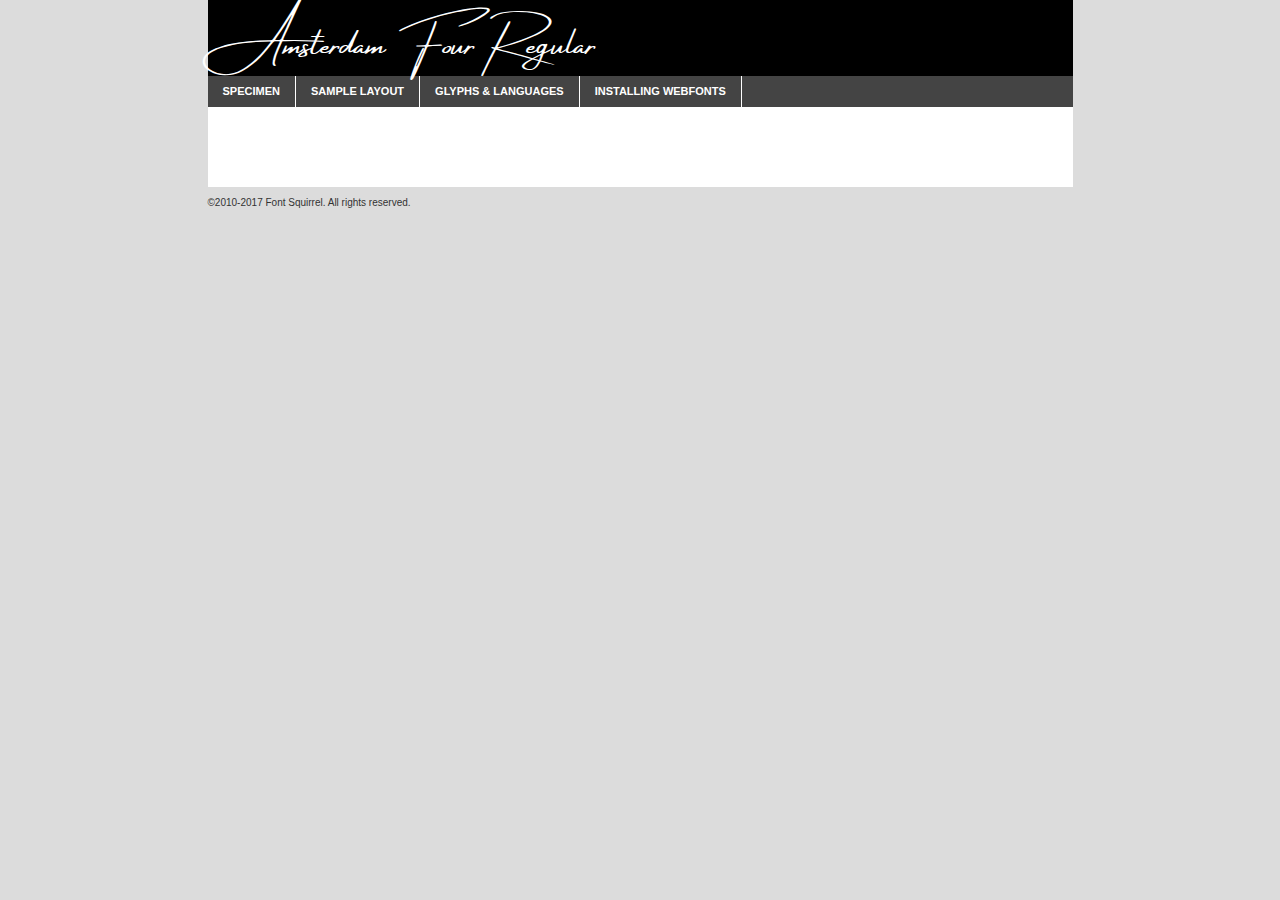
<file: fonts/Amsterdam-•-8-Elegant-Fonts/WOFF/amsterdam_four-demo.html>
<!DOCTYPE html PUBLIC "-//W3C//DTD XHTML 1.0 Transitional//EN"
	"http://www.w3.org/TR/xhtml1/DTD/xhtml1-transitional.dtd">

<html xmlns="http://www.w3.org/1999/xhtml" xml:lang="en" lang="en">
<head>
	<meta http-equiv="Content-Type" content="text/html; charset=utf-8" />
	<script src="http://ajax.googleapis.com/ajax/libs/jquery/1.7.2/jquery.min.js" type="text/javascript" charset="utf-8"></script>
	<script type="text/javascript">
	(function($){$.fn.easyTabs=function(option){var param=jQuery.extend({fadeSpeed:"fast",defaultContent:1,activeClass:'active'},option);$(this).each(function(){var thisId="#"+this.id;if(param.defaultContent==''){param.defaultContent=1;}
	if(typeof param.defaultContent=="number")
	{var defaultTab=$(thisId+" .tabs li:eq("+(param.defaultContent-1)+") a").attr('href').substr(1);}else{var defaultTab=param.defaultContent;}
	$(thisId+" .tabs li a").each(function(){var tabToHide=$(this).attr('href').substr(1);$("#"+tabToHide).addClass('easytabs-tab-content');});hideAll();changeContent(defaultTab);function hideAll(){$(thisId+" .easytabs-tab-content").hide();}
	function changeContent(tabId){hideAll();$(thisId+" .tabs li").removeClass(param.activeClass);$(thisId+" .tabs li a[href=#"+tabId+"]").closest('li').addClass(param.activeClass);if(param.fadeSpeed!="none")
	{$(thisId+" #"+tabId).fadeIn(param.fadeSpeed);}else{$(thisId+" #"+tabId).show();}}
	$(thisId+" .tabs li").click(function(){var tabId=$(this).find('a').attr('href').substr(1);changeContent(tabId);return false;});});}})(jQuery);
	</script>
	<link rel="stylesheet" href="specimen_files/specimen_stylesheet.css" type="text/css" charset="utf-8" />
	<link rel="stylesheet" href="stylesheet.css" type="text/css" charset="utf-8" />

	<style type="text/css">
					body{
				font-family: 'amsterdamfour';
							}
		</style>

	<title>Amsterdam Four Regular Specimen</title>
	
	
	<script type="text/javascript" charset="utf-8">
		$(document).ready(function() {
			$('#container').easyTabs({defaultContent:1});
		});
	</script>
</head>

<body>
<div id="container">
	<div id="header">
		Amsterdam Four Regular	</div>
	<ul class="tabs">
		<li><a href="#specimen">Specimen</a></li>
		<li><a href="#layout">Sample Layout</a></li>
				<li><a href="#glyphs">Glyphs &amp; Languages</a></li>
		<li><a href="#installing">Installing Webfonts</a></li>
		
	</ul>
	
	<div id="main_content">

		
			<div id="specimen">
		
				<div class="section">
					<div class="grid12 firstcol">
						<div class="huge">AaBb</div>
					</div>
				</div>
		
				<div class="section">
					<div class="glyph_range">A&#x200B;B&#x200b;C&#x200b;D&#x200b;E&#x200b;F&#x200b;G&#x200b;H&#x200b;I&#x200b;J&#x200b;K&#x200b;L&#x200b;M&#x200b;N&#x200b;O&#x200b;P&#x200b;Q&#x200b;R&#x200b;S&#x200b;T&#x200b;U&#x200b;V&#x200b;W&#x200b;X&#x200b;Y&#x200b;Z&#x200b;a&#x200b;b&#x200b;c&#x200b;d&#x200b;e&#x200b;f&#x200b;g&#x200b;h&#x200b;i&#x200b;j&#x200b;k&#x200b;l&#x200b;m&#x200b;n&#x200b;o&#x200b;p&#x200b;q&#x200b;r&#x200b;s&#x200b;t&#x200b;u&#x200b;v&#x200b;w&#x200b;x&#x200b;y&#x200b;z&#x200b;1&#x200b;2&#x200b;3&#x200b;4&#x200b;5&#x200b;6&#x200b;7&#x200b;8&#x200b;9&#x200b;0&#x200b;&amp;&#x200b;.&#x200b;,&#x200b;?&#x200b;!&#x200b;&#64;&#x200b;(&#x200b;)&#x200b;#&#x200b;$&#x200b;%&#x200b;*&#x200b;+&#x200b;-&#x200b;=&#x200b;:&#x200b;;</div>
				</div>
				<div class="section">
					<div class="grid12 firstcol">
						<table class="sample_table">
							<tr><td>10</td><td class="size10">abcdefghijklmnopqrstuvwxyzABCDEFGHIJKLMNOPQRSTUVWXYZ0123456789abcdefghijklmnopqrstuvwxyzABCDEFGHIJKLMNOPQRSTUVWXYZ0123456789abcdefghijklmnopqrstuvwxyzABCDEFGHIJKLMNOPQRSTUVWXYZ</td></tr>
							<tr><td>11</td><td class="size11">abcdefghijklmnopqrstuvwxyzABCDEFGHIJKLMNOPQRSTUVWXYZ0123456789abcdefghijklmnopqrstuvwxyzABCDEFGHIJKLMNOPQRSTUVWXYZ0123456789abcdefghijklmnopqrstuvwxyzABCDEFGHIJKLMNOPQRSTUVWXYZ</td></tr>
							<tr><td>12</td><td class="size12">abcdefghijklmnopqrstuvwxyzABCDEFGHIJKLMNOPQRSTUVWXYZ0123456789abcdefghijklmnopqrstuvwxyzABCDEFGHIJKLMNOPQRSTUVWXYZ0123456789abcdefghijklmnopqrstuvwxyzABCDEFGHIJKLMNOPQRSTUVWXYZ</td></tr>
							<tr><td>13</td><td class="size13">abcdefghijklmnopqrstuvwxyzABCDEFGHIJKLMNOPQRSTUVWXYZ0123456789abcdefghijklmnopqrstuvwxyzABCDEFGHIJKLMNOPQRSTUVWXYZ0123456789abcdefghijklmnopqrstuvwxyzABCDEFGHIJKLMNOPQRSTUVWXYZ</td></tr>
							<tr><td>14</td><td class="size14">abcdefghijklmnopqrstuvwxyzABCDEFGHIJKLMNOPQRSTUVWXYZ0123456789abcdefghijklmnopqrstuvwxyzABCDEFGHIJKLMNOPQRSTUVWXYZ0123456789abcdefghijklmnopqrstuvwxyzABCDEFGHIJKLMNOPQRSTUVWXYZ</td></tr>
							<tr><td>16</td><td class="size16">abcdefghijklmnopqrstuvwxyzABCDEFGHIJKLMNOPQRSTUVWXYZ0123456789abcdefghijklmnopqrstuvwxyzABCDEFGHIJKLMNOPQRSTUVWXYZ</td></tr>
							<tr><td>18</td><td class="size18">abcdefghijklmnopqrstuvwxyzABCDEFGHIJKLMNOPQRSTUVWXYZ0123456789abcdefghijklmnopqrstuvwxyzABCDEFGHIJKLMNOPQRSTUVWXYZ</td></tr>
							<tr><td>20</td><td class="size20">abcdefghijklmnopqrstuvwxyzABCDEFGHIJKLMNOPQRSTUVWXYZ0123456789abcdefghijklmnopqrstuvwxyzABCDEFGHIJKLMNOPQRSTUVWXYZ</td></tr>
							<tr><td>24</td><td class="size24">abcdefghijklmnopqrstuvwxyzABCDEFGHIJKLMNOPQRSTUVWXYZ0123456789abcdefghijklmnopqrstuvwxyzABCDEFGHIJKLMNOPQRSTUVWXYZ</td></tr>
							<tr><td>30</td><td class="size30">abcdefghijklmnopqrstuvwxyzABCDEFGHIJKLMNOPQRSTUVWXYZ0123456789abcdefghijklmnopqrstuvwxyzABCDEFGHIJKLMNOPQRSTUVWXYZ</td></tr>
							<tr><td>36</td><td class="size36">abcdefghijklmnopqrstuvwxyzABCDEFGHIJKLMNOPQRSTUVWXYZ0123456789abcdefghijklmnopqrstuvwxyzABCDEFGHIJKLMNOPQRSTUVWXYZ</td></tr>
							<tr><td>48</td><td class="size48">abcdefghijklmnopqrstuvwxyzABCDEFGHIJKLMNOPQRSTUVWXYZ0123456789abcdefghijklmnopqrstuvwxyzABCDEFGHIJKLMNOPQRSTUVWXYZ</td></tr>
							<tr><td>60</td><td class="size60">abcdefghijklmnopqrstuvwxyzABCDEFGHIJKLMNOPQRSTUVWXYZ0123456789abcdefghijklmnopqrstuvwxyzABCDEFGHIJKLMNOPQRSTUVWXYZ</td></tr>
							<tr><td>72</td><td class="size72">abcdefghijklmnopqrstuvwxyzABCDEFGHIJKLMNOPQRSTUVWXYZ0123456789abcdefghijklmnopqrstuvwxyzABCDEFGHIJKLMNOPQRSTUVWXYZ</td></tr>
							<tr><td>90</td><td class="size90">abcdefghijklmnopqrstuvwxyzABCDEFGHIJKLMNOPQRSTUVWXYZ0123456789abcdefghijklmnopqrstuvwxyzABCDEFGHIJKLMNOPQRSTUVWXYZ</td></tr>
						</table>
				
					</div>
			
				</div>
		
		
		
								<div class="section" id="bodycomparison">


										<div id="xheight">
				<div class="fontbody">&#x25FC;&#x25FC;&#x25FC;&#x25FC;&#x25FC;&#x25FC;&#x25FC;&#x25FC;&#x25FC;&#x25FC;&#x25FC;&#x25FC;&#x25FC;&#x25FC;&#x25FC;&#x25FC;&#x25FC;&#x25FC;&#x25FC;&#x25FC;&#x25FC;&#x25FC;&#x25FC;&#x25FC;&#x25FC;&#x25FC;&#x25FC;&#x25FC;&#x25FC;&#x25FC;&#x25FC;&#x25FC;&#x25FC;&#x25FC;&#x25FC;&#x25FC;&#x25FC;&#x25FC;&#x25FC;&#x25FC;&#x25FC;&#x25FC;&#x25FC;&#x25FC;&#x25FC;&#x25FC;&#x25FC;&#x25FC;&#x25FC;&#x25FC;&#x25FC;&#x25FC;&#x25FC;&#x25FC;&#x25FC;&#x25FC;&#x25FC;&#x25FC;&#x25FC;&#x25FC;&#x25FC;&#x25FC;&#x25FC;&#x25FC;&#x25FC;&#x25FC;&#x25FC;&#x25FC;&#x25FC;&#x25FC;&#x25FC;&#x25FC;&#x25FC;&#x25FC;&#x25FC;&#x25FC;&#x25FC;&#x25FC;&#x25FC;&#x25FC;&#x25FC;&#x25FC;&#x25FC;&#x25FC;&#x25FC;&#x25FC;&#x25FC;&#x25FC;&#x25FC;&#x25FC;&#x25FC;&#x25FC;&#x25FC;&#x25FC;&#x25FC;&#x25FC;&#x25FC;&#x25FC;&#x25FC;body</div><div class="arialbody">body</div><div class="verdanabody">body</div><div class="georgiabody">body</div></div>
										<div class="fontbody" style="z-index:1">
											body<span>Amsterdam Four Regular</span>
										</div>
										<div class="arialbody" style="z-index:1">
											body<span>Arial</span>
										</div>
										<div class="verdanabody" style="z-index:1">
											body<span>Verdana</span>
										</div>
										<div class="georgiabody" style="z-index:1">
											body<span>Georgia</span>
										</div>



								</div>
		
		
				<div class="section psample psample_row1" id="">
					
					<div class="grid2 firstcol">
						<p class="size10"><span>10.</span>Aenean lacinia bibendum nulla sed consectetur. Fusce dapibus, tellus ac cursus commodo, tortor mauris condimentum nibh, ut fermentum massa justo sit amet risus. Nullam id dolor id nibh ultricies vehicula ut id elit. Cum sociis natoque penatibus et magnis dis parturient montes, nascetur ridiculus mus. Nulla vitae elit libero, a pharetra augue.</p>
			
					</div>
					<div class="grid3">
						<p class="size11"><span>11.</span>Aenean lacinia bibendum nulla sed consectetur. Fusce dapibus, tellus ac cursus commodo, tortor mauris condimentum nibh, ut fermentum massa justo sit amet risus. Nullam id dolor id nibh ultricies vehicula ut id elit. Cum sociis natoque penatibus et magnis dis parturient montes, nascetur ridiculus mus. Nulla vitae elit libero, a pharetra augue.</p>
			
					</div>
					<div class="grid3">
						<p class="size12"><span>12.</span>Aenean lacinia bibendum nulla sed consectetur. Fusce dapibus, tellus ac cursus commodo, tortor mauris condimentum nibh, ut fermentum massa justo sit amet risus. Nullam id dolor id nibh ultricies vehicula ut id elit. Cum sociis natoque penatibus et magnis dis parturient montes, nascetur ridiculus mus. Nulla vitae elit libero, a pharetra augue.</p>
			
					</div>
					<div class="grid4">
						<p class="size13"><span>13.</span>Aenean lacinia bibendum nulla sed consectetur. Fusce dapibus, tellus ac cursus commodo, tortor mauris condimentum nibh, ut fermentum massa justo sit amet risus. Nullam id dolor id nibh ultricies vehicula ut id elit. Cum sociis natoque penatibus et magnis dis parturient montes, nascetur ridiculus mus. Nulla vitae elit libero, a pharetra augue.</p>
			
					</div>
					<div class="white_blend"></div>
					
				</div>
				<div class="section psample psample_row2" id="">
					<div class="grid3 firstcol">
						<p class="size14"><span>14.</span>Aenean lacinia bibendum nulla sed consectetur. Fusce dapibus, tellus ac cursus commodo, tortor mauris condimentum nibh, ut fermentum massa justo sit amet risus. Nullam id dolor id nibh ultricies vehicula ut id elit. Cum sociis natoque penatibus et magnis dis parturient montes, nascetur ridiculus mus. Nulla vitae elit libero, a pharetra augue.</p>
			
					</div>
					<div class="grid4">
						<p class="size16"><span>16.</span>Aenean lacinia bibendum nulla sed consectetur. Fusce dapibus, tellus ac cursus commodo, tortor mauris condimentum nibh, ut fermentum massa justo sit amet risus. Nullam id dolor id nibh ultricies vehicula ut id elit. Cum sociis natoque penatibus et magnis dis parturient montes, nascetur ridiculus mus. Nulla vitae elit libero, a pharetra augue.</p>
			
					</div>
					<div class="grid5">
						<p class="size18"><span>18.</span>Aenean lacinia bibendum nulla sed consectetur. Fusce dapibus, tellus ac cursus commodo, tortor mauris condimentum nibh, ut fermentum massa justo sit amet risus. Nullam id dolor id nibh ultricies vehicula ut id elit. Cum sociis natoque penatibus et magnis dis parturient montes, nascetur ridiculus mus. Nulla vitae elit libero, a pharetra augue.</p>
			
					</div>

					<div class="white_blend"></div>

				</div>
				
				<div class="section psample psample_row3" id="">
					<div class="grid5 firstcol">
						<p class="size20"><span>20.</span>Aenean lacinia bibendum nulla sed consectetur. Fusce dapibus, tellus ac cursus commodo, tortor mauris condimentum nibh, ut fermentum massa justo sit amet risus. Nullam id dolor id nibh ultricies vehicula ut id elit. Cum sociis natoque penatibus et magnis dis parturient montes, nascetur ridiculus mus. Nulla vitae elit libero, a pharetra augue.</p>
					</div>
					<div class="grid7">
						<p class="size24"><span>24.</span>Aenean lacinia bibendum nulla sed consectetur. Fusce dapibus, tellus ac cursus commodo, tortor mauris condimentum nibh, ut fermentum massa justo sit amet risus. Nullam id dolor id nibh ultricies vehicula ut id elit. Cum sociis natoque penatibus et magnis dis parturient montes, nascetur ridiculus mus. Nulla vitae elit libero, a pharetra augue.</p>
					</div>
					
					<div class="white_blend"></div>
					
				</div>
				
				<div class="section psample psample_row4" id="">
					<div class="grid12 firstcol">
						<p class="size30"><span>30.</span>Aenean lacinia bibendum nulla sed consectetur. Fusce dapibus, tellus ac cursus commodo, tortor mauris condimentum nibh, ut fermentum massa justo sit amet risus. Nullam id dolor id nibh ultricies vehicula ut id elit. Cum sociis natoque penatibus et magnis dis parturient montes, nascetur ridiculus mus. Nulla vitae elit libero, a pharetra augue.</p>
					</div>
					<div class="white_blend"></div>
					
				</div>
				
				
				
				<div class="section psample psample_row1 fullreverse">
					<div class="grid2 firstcol">
						<p class="size10"><span>10.</span>Aenean lacinia bibendum nulla sed consectetur. Fusce dapibus, tellus ac cursus commodo, tortor mauris condimentum nibh, ut fermentum massa justo sit amet risus. Nullam id dolor id nibh ultricies vehicula ut id elit. Cum sociis natoque penatibus et magnis dis parturient montes, nascetur ridiculus mus. Nulla vitae elit libero, a pharetra augue.</p>
			
					</div>
					<div class="grid3">
						<p class="size11"><span>11.</span>Aenean lacinia bibendum nulla sed consectetur. Fusce dapibus, tellus ac cursus commodo, tortor mauris condimentum nibh, ut fermentum massa justo sit amet risus. Nullam id dolor id nibh ultricies vehicula ut id elit. Cum sociis natoque penatibus et magnis dis parturient montes, nascetur ridiculus mus. Nulla vitae elit libero, a pharetra augue.</p>
			
					</div>
					<div class="grid3">
						<p class="size12"><span>12.</span>Aenean lacinia bibendum nulla sed consectetur. Fusce dapibus, tellus ac cursus commodo, tortor mauris condimentum nibh, ut fermentum massa justo sit amet risus. Nullam id dolor id nibh ultricies vehicula ut id elit. Cum sociis natoque penatibus et magnis dis parturient montes, nascetur ridiculus mus. Nulla vitae elit libero, a pharetra augue.</p>
			
					</div>
					<div class="grid4">
						<p class="size13"><span>13.</span>Aenean lacinia bibendum nulla sed consectetur. Fusce dapibus, tellus ac cursus commodo, tortor mauris condimentum nibh, ut fermentum massa justo sit amet risus. Nullam id dolor id nibh ultricies vehicula ut id elit. Cum sociis natoque penatibus et magnis dis parturient montes, nascetur ridiculus mus. Nulla vitae elit libero, a pharetra augue.</p>
			
					</div>
					<div class="black_blend"></div>
					
				</div>
				
				<div class="section psample psample_row2 fullreverse">
					<div class="grid3 firstcol">
						<p class="size14"><span>14.</span>Aenean lacinia bibendum nulla sed consectetur. Fusce dapibus, tellus ac cursus commodo, tortor mauris condimentum nibh, ut fermentum massa justo sit amet risus. Nullam id dolor id nibh ultricies vehicula ut id elit. Cum sociis natoque penatibus et magnis dis parturient montes, nascetur ridiculus mus. Nulla vitae elit libero, a pharetra augue.</p>
			
					</div>
					<div class="grid4">
						<p class="size16"><span>16.</span>Aenean lacinia bibendum nulla sed consectetur. Fusce dapibus, tellus ac cursus commodo, tortor mauris condimentum nibh, ut fermentum massa justo sit amet risus. Nullam id dolor id nibh ultricies vehicula ut id elit. Cum sociis natoque penatibus et magnis dis parturient montes, nascetur ridiculus mus. Nulla vitae elit libero, a pharetra augue.</p>
			
					</div>
					<div class="grid5">
						<p class="size18"><span>18.</span>Aenean lacinia bibendum nulla sed consectetur. Fusce dapibus, tellus ac cursus commodo, tortor mauris condimentum nibh, ut fermentum massa justo sit amet risus. Nullam id dolor id nibh ultricies vehicula ut id elit. Cum sociis natoque penatibus et magnis dis parturient montes, nascetur ridiculus mus. Nulla vitae elit libero, a pharetra augue.</p>
			
					</div>
					<div class="black_blend"></div>

				</div>
				
				<div class="section psample fullreverse psample_row3" id="">
					<div class="grid5 firstcol">
						<p class="size20"><span>20.</span>Aenean lacinia bibendum nulla sed consectetur. Fusce dapibus, tellus ac cursus commodo, tortor mauris condimentum nibh, ut fermentum massa justo sit amet risus. Nullam id dolor id nibh ultricies vehicula ut id elit. Cum sociis natoque penatibus et magnis dis parturient montes, nascetur ridiculus mus. Nulla vitae elit libero, a pharetra augue.</p>
					</div>
					<div class="grid7">
						<p class="size24"><span>24.</span>Aenean lacinia bibendum nulla sed consectetur. Fusce dapibus, tellus ac cursus commodo, tortor mauris condimentum nibh, ut fermentum massa justo sit amet risus. Nullam id dolor id nibh ultricies vehicula ut id elit. Cum sociis natoque penatibus et magnis dis parturient montes, nascetur ridiculus mus. Nulla vitae elit libero, a pharetra augue.</p>
					</div>
					
					<div class="black_blend"></div>
					
				</div>
				
				<div class="section psample fullreverse psample_row4" id="" style="border-bottom: 20px #000 solid;">
					<div class="grid12 firstcol">
						<p class="size30"><span>30.</span>Aenean lacinia bibendum nulla sed consectetur. Fusce dapibus, tellus ac cursus commodo, tortor mauris condimentum nibh, ut fermentum massa justo sit amet risus. Nullam id dolor id nibh ultricies vehicula ut id elit. Cum sociis natoque penatibus et magnis dis parturient montes, nascetur ridiculus mus. Nulla vitae elit libero, a pharetra augue.</p>
					</div>
					<div class="black_blend"></div>
					
				</div>
				
				
				
				
			</div>
			
			<div id="layout">
				
				<div class="section">
					
					<div class="grid12 firstcol">
						<h1>Lorem Ipsum Dolor</h1>
						<h2>Etiam porta sem malesuada magna mollis euismod</h2>
						
						<p class="byline">By <a href="#link">Aenean Lacinia</a></p>
					</div>
				</div>
				<div class="section">
					<div class="grid8 firstcol">
						<p class="large">Donec sed odio dui. Morbi leo risus, porta ac consectetur ac, vestibulum at eros. Fusce dapibus, tellus ac cursus commodo, tortor mauris condimentum nibh, ut fermentum massa justo sit amet risus. </p>

						
						<h3>Pellentesque ornare sem</h3>

						<p>Maecenas sed diam eget risus varius blandit sit amet non magna. Maecenas faucibus mollis interdum. Donec ullamcorper nulla non metus auctor fringilla. Nullam id dolor id nibh ultricies vehicula ut id elit. Nullam id dolor id nibh ultricies vehicula ut id elit. </p>

						<p>Aenean eu leo quam. Pellentesque ornare sem lacinia quam venenatis vestibulum. Lorem ipsum dolor sit amet, consectetur adipiscing elit. Cum sociis natoque penatibus et magnis dis parturient montes, nascetur ridiculus mus. </p>

						<p>Nulla vitae elit libero, a pharetra augue. Praesent commodo cursus magna, vel scelerisque nisl consectetur et. Aenean lacinia bibendum nulla sed consectetur. </p>

						<p>Nullam quis risus eget urna mollis ornare vel eu leo. Nullam quis risus eget urna mollis ornare vel eu leo. Maecenas sed diam eget risus varius blandit sit amet non magna. Donec ullamcorper nulla non metus auctor fringilla. </p>

						<h3>Cras mattis consectetur</h3>

						<p>Aenean eu leo quam. Pellentesque ornare sem lacinia quam venenatis vestibulum. Aenean lacinia bibendum nulla sed consectetur. Integer posuere erat a ante venenatis dapibus posuere velit aliquet. Cras mattis consectetur purus sit amet fermentum. </p>

						<p>Nullam id dolor id nibh ultricies vehicula ut id elit. Nullam quis risus eget urna mollis ornare vel eu leo. Cras mattis consectetur purus sit amet fermentum.</p>
					</div>
					
					<div class="grid4 sidebar">
						
						<div class="box reverse">
							<p class="last">Nullam quis risus eget urna mollis ornare vel eu leo. Donec ullamcorper nulla non metus auctor fringilla. Cras mattis consectetur purus sit amet fermentum. Sed posuere consectetur est at lobortis. Lorem ipsum dolor sit amet, consectetur adipiscing elit. </p>
						</div>
						
						<p class="caption">Maecenas sed diam eget risus varius.</p>

						<p>Vestibulum id ligula porta felis euismod semper. Integer posuere erat a ante venenatis dapibus posuere velit aliquet. Vestibulum id ligula porta felis euismod semper. Sed posuere consectetur est at lobortis. Maecenas sed diam eget risus varius blandit sit amet non magna. Fusce dapibus, tellus ac cursus commodo, tortor mauris condimentum nibh, ut fermentum massa justo sit amet risus. </p>

					

						<p>Duis mollis, est non commodo luctus, nisi erat porttitor ligula, eget lacinia odio sem nec elit. Aenean lacinia bibendum nulla sed consectetur. Vivamus sagittis lacus vel augue laoreet rutrum faucibus dolor auctor. Aenean lacinia bibendum nulla sed consectetur. Nullam quis risus eget urna mollis ornare vel eu leo. </p>

						<p>Praesent commodo cursus magna, vel scelerisque nisl consectetur et. Donec ullamcorper nulla non metus auctor fringilla. Maecenas faucibus mollis interdum. Fusce dapibus, tellus ac cursus commodo, tortor mauris condimentum nibh, ut fermentum massa justo sit amet risus. </p>

					</div>
				</div>
				
			</div>


			



		<div id="glyphs">
			<div class="section">
				<div class="grid12 firstcol">
			
				<h1>Language Support</h1>
				<p>The subset of Amsterdam Four Regular in this kit supports the following languages:<br />
			
					Albanian, Basque, Breton, Chamorro, Danish, Dutch, English, Faroese, Finnish, French, Frisian, Galician, German, Icelandic, Italian, Malagasy, Norwegian, Portuguese, Spanish, Alsatian, Aragonese, Arapaho, Arrernte, Asturian, Aymara, Bislama, Cebuano, Corsican, Fijian, French_creole, Genoese, Gilbertese, Greenlandic, Haitian_creole, Hiligaynon, Hmong, Hopi, Ibanag, Iloko_ilokano, Indonesian, Interglossa_glosa, Interlingua, Irish_gaelic, Jerriais, Lojban, Lombard, Luxembourgeois, Manx, Mohawk, Norfolk_pitcairnese, Occitan, Oromo, Pangasinan, Papiamento, Piedmontese, Potawatomi, Rhaeto-romance, Romansh, Rotokas, Sami_lule, Samoan, Sardinian, Scots_gaelic, Seychelles_creole, Shona, Sicilian, Somali, Southern_ndebele, Swahili, Swati_swazi, Tagalog_filipino_pilipino, Tetum, Tok_pisin, Uyghur_latinized, Volapuk, Walloon, Warlpiri, Xhosa, Yapese, Zulu, Latinbasic, Ubasic, Demo				</p>
				<h1>Glyph Chart</h1>
				<p>The subset of Amsterdam Four Regular in this kit includes all the glyphs listed below. Unicode entities are included above each glyph to help you insert individual characters into your layout.</p>
				<div id="glyph_chart">
			
																				 <div><p>&amp;#29;</p>&#29;</div>
																				 <div><p>&amp;#13;</p>&#13;</div>
																				 <div><p>&amp;#29;</p>&#29;</div>
																				 <div><p>&amp;#32;</p>&#32;</div>
																				 <div><p>&amp;#33;</p>&#33;</div>
																				 <div><p>&amp;#34;</p>&#34;</div>
																				 <div><p>&amp;#35;</p>&#35;</div>
																				 <div><p>&amp;#36;</p>&#36;</div>
																				 <div><p>&amp;#37;</p>&#37;</div>
																				 <div><p>&amp;#38;</p>&#38;</div>
																				 <div><p>&amp;#39;</p>&#39;</div>
																				 <div><p>&amp;#40;</p>&#40;</div>
																				 <div><p>&amp;#41;</p>&#41;</div>
																				 <div><p>&amp;#42;</p>&#42;</div>
																				 <div><p>&amp;#43;</p>&#43;</div>
																				 <div><p>&amp;#44;</p>&#44;</div>
																				 <div><p>&amp;#45;</p>&#45;</div>
																				 <div><p>&amp;#46;</p>&#46;</div>
																				 <div><p>&amp;#47;</p>&#47;</div>
																				 <div><p>&amp;#48;</p>&#48;</div>
																				 <div><p>&amp;#49;</p>&#49;</div>
																				 <div><p>&amp;#50;</p>&#50;</div>
																				 <div><p>&amp;#51;</p>&#51;</div>
																				 <div><p>&amp;#52;</p>&#52;</div>
																				 <div><p>&amp;#53;</p>&#53;</div>
																				 <div><p>&amp;#54;</p>&#54;</div>
																				 <div><p>&amp;#55;</p>&#55;</div>
																				 <div><p>&amp;#56;</p>&#56;</div>
																				 <div><p>&amp;#57;</p>&#57;</div>
																				 <div><p>&amp;#58;</p>&#58;</div>
																				 <div><p>&amp;#59;</p>&#59;</div>
																				 <div><p>&amp;#60;</p>&#60;</div>
																				 <div><p>&amp;#61;</p>&#61;</div>
																				 <div><p>&amp;#62;</p>&#62;</div>
																				 <div><p>&amp;#63;</p>&#63;</div>
																				 <div><p>&amp;#64;</p>&#64;</div>
																				 <div><p>&amp;#65;</p>&#65;</div>
																				 <div><p>&amp;#66;</p>&#66;</div>
																				 <div><p>&amp;#67;</p>&#67;</div>
																				 <div><p>&amp;#68;</p>&#68;</div>
																				 <div><p>&amp;#69;</p>&#69;</div>
																				 <div><p>&amp;#70;</p>&#70;</div>
																				 <div><p>&amp;#71;</p>&#71;</div>
																				 <div><p>&amp;#72;</p>&#72;</div>
																				 <div><p>&amp;#73;</p>&#73;</div>
																				 <div><p>&amp;#74;</p>&#74;</div>
																				 <div><p>&amp;#75;</p>&#75;</div>
																				 <div><p>&amp;#76;</p>&#76;</div>
																				 <div><p>&amp;#77;</p>&#77;</div>
																				 <div><p>&amp;#78;</p>&#78;</div>
																				 <div><p>&amp;#79;</p>&#79;</div>
																				 <div><p>&amp;#80;</p>&#80;</div>
																				 <div><p>&amp;#81;</p>&#81;</div>
																				 <div><p>&amp;#82;</p>&#82;</div>
																				 <div><p>&amp;#83;</p>&#83;</div>
																				 <div><p>&amp;#84;</p>&#84;</div>
																				 <div><p>&amp;#85;</p>&#85;</div>
																				 <div><p>&amp;#86;</p>&#86;</div>
																				 <div><p>&amp;#87;</p>&#87;</div>
																				 <div><p>&amp;#88;</p>&#88;</div>
																				 <div><p>&amp;#89;</p>&#89;</div>
																				 <div><p>&amp;#90;</p>&#90;</div>
																				 <div><p>&amp;#91;</p>&#91;</div>
																				 <div><p>&amp;#92;</p>&#92;</div>
																				 <div><p>&amp;#93;</p>&#93;</div>
																				 <div><p>&amp;#94;</p>&#94;</div>
																				 <div><p>&amp;#95;</p>&#95;</div>
																				 <div><p>&amp;#96;</p>&#96;</div>
																				 <div><p>&amp;#97;</p>&#97;</div>
																				 <div><p>&amp;#98;</p>&#98;</div>
																				 <div><p>&amp;#99;</p>&#99;</div>
																				 <div><p>&amp;#100;</p>&#100;</div>
																				 <div><p>&amp;#101;</p>&#101;</div>
																				 <div><p>&amp;#102;</p>&#102;</div>
																				 <div><p>&amp;#103;</p>&#103;</div>
																				 <div><p>&amp;#104;</p>&#104;</div>
																				 <div><p>&amp;#105;</p>&#105;</div>
																				 <div><p>&amp;#106;</p>&#106;</div>
																				 <div><p>&amp;#107;</p>&#107;</div>
																				 <div><p>&amp;#108;</p>&#108;</div>
																				 <div><p>&amp;#109;</p>&#109;</div>
																				 <div><p>&amp;#110;</p>&#110;</div>
																				 <div><p>&amp;#111;</p>&#111;</div>
																				 <div><p>&amp;#112;</p>&#112;</div>
																				 <div><p>&amp;#113;</p>&#113;</div>
																				 <div><p>&amp;#114;</p>&#114;</div>
																				 <div><p>&amp;#115;</p>&#115;</div>
																				 <div><p>&amp;#116;</p>&#116;</div>
																				 <div><p>&amp;#117;</p>&#117;</div>
																				 <div><p>&amp;#118;</p>&#118;</div>
																				 <div><p>&amp;#119;</p>&#119;</div>
																				 <div><p>&amp;#120;</p>&#120;</div>
																				 <div><p>&amp;#121;</p>&#121;</div>
																				 <div><p>&amp;#122;</p>&#122;</div>
																				 <div><p>&amp;#123;</p>&#123;</div>
																				 <div><p>&amp;#124;</p>&#124;</div>
																				 <div><p>&amp;#125;</p>&#125;</div>
																				 <div><p>&amp;#126;</p>&#126;</div>
																				 <div><p>&amp;#160;</p>&#160;</div>
																				 <div><p>&amp;#161;</p>&#161;</div>
																				 <div><p>&amp;#163;</p>&#163;</div>
																				 <div><p>&amp;#168;</p>&#168;</div>
																				 <div><p>&amp;#169;</p>&#169;</div>
																				 <div><p>&amp;#173;</p>&#173;</div>
																				 <div><p>&amp;#174;</p>&#174;</div>
																				 <div><p>&amp;#180;</p>&#180;</div>
																				 <div><p>&amp;#183;</p>&#183;</div>
																				 <div><p>&amp;#184;</p>&#184;</div>
																				 <div><p>&amp;#191;</p>&#191;</div>
																				 <div><p>&amp;#192;</p>&#192;</div>
																				 <div><p>&amp;#193;</p>&#193;</div>
																				 <div><p>&amp;#194;</p>&#194;</div>
																				 <div><p>&amp;#195;</p>&#195;</div>
																				 <div><p>&amp;#196;</p>&#196;</div>
																				 <div><p>&amp;#197;</p>&#197;</div>
																				 <div><p>&amp;#198;</p>&#198;</div>
																				 <div><p>&amp;#199;</p>&#199;</div>
																				 <div><p>&amp;#200;</p>&#200;</div>
																				 <div><p>&amp;#201;</p>&#201;</div>
																				 <div><p>&amp;#202;</p>&#202;</div>
																				 <div><p>&amp;#203;</p>&#203;</div>
																				 <div><p>&amp;#204;</p>&#204;</div>
																				 <div><p>&amp;#205;</p>&#205;</div>
																				 <div><p>&amp;#206;</p>&#206;</div>
																				 <div><p>&amp;#207;</p>&#207;</div>
																				 <div><p>&amp;#208;</p>&#208;</div>
																				 <div><p>&amp;#209;</p>&#209;</div>
																				 <div><p>&amp;#210;</p>&#210;</div>
																				 <div><p>&amp;#211;</p>&#211;</div>
																				 <div><p>&amp;#212;</p>&#212;</div>
																				 <div><p>&amp;#213;</p>&#213;</div>
																				 <div><p>&amp;#214;</p>&#214;</div>
																				 <div><p>&amp;#215;</p>&#215;</div>
																				 <div><p>&amp;#216;</p>&#216;</div>
																				 <div><p>&amp;#217;</p>&#217;</div>
																				 <div><p>&amp;#218;</p>&#218;</div>
																				 <div><p>&amp;#219;</p>&#219;</div>
																				 <div><p>&amp;#220;</p>&#220;</div>
																				 <div><p>&amp;#221;</p>&#221;</div>
																				 <div><p>&amp;#222;</p>&#222;</div>
																				 <div><p>&amp;#223;</p>&#223;</div>
																				 <div><p>&amp;#224;</p>&#224;</div>
																				 <div><p>&amp;#225;</p>&#225;</div>
																				 <div><p>&amp;#226;</p>&#226;</div>
																				 <div><p>&amp;#227;</p>&#227;</div>
																				 <div><p>&amp;#228;</p>&#228;</div>
																				 <div><p>&amp;#229;</p>&#229;</div>
																				 <div><p>&amp;#230;</p>&#230;</div>
																				 <div><p>&amp;#231;</p>&#231;</div>
																				 <div><p>&amp;#232;</p>&#232;</div>
																				 <div><p>&amp;#233;</p>&#233;</div>
																				 <div><p>&amp;#234;</p>&#234;</div>
																				 <div><p>&amp;#235;</p>&#235;</div>
																				 <div><p>&amp;#236;</p>&#236;</div>
																				 <div><p>&amp;#237;</p>&#237;</div>
																				 <div><p>&amp;#238;</p>&#238;</div>
																				 <div><p>&amp;#239;</p>&#239;</div>
																				 <div><p>&amp;#240;</p>&#240;</div>
																				 <div><p>&amp;#241;</p>&#241;</div>
																				 <div><p>&amp;#242;</p>&#242;</div>
																				 <div><p>&amp;#243;</p>&#243;</div>
																				 <div><p>&amp;#244;</p>&#244;</div>
																				 <div><p>&amp;#245;</p>&#245;</div>
																				 <div><p>&amp;#246;</p>&#246;</div>
																				 <div><p>&amp;#247;</p>&#247;</div>
																				 <div><p>&amp;#248;</p>&#248;</div>
																				 <div><p>&amp;#249;</p>&#249;</div>
																				 <div><p>&amp;#250;</p>&#250;</div>
																				 <div><p>&amp;#251;</p>&#251;</div>
																				 <div><p>&amp;#252;</p>&#252;</div>
																				 <div><p>&amp;#253;</p>&#253;</div>
																				 <div><p>&amp;#254;</p>&#254;</div>
																				 <div><p>&amp;#255;</p>&#255;</div>
																				 <div><p>&amp;#338;</p>&#338;</div>
																				 <div><p>&amp;#339;</p>&#339;</div>
																				 <div><p>&amp;#376;</p>&#376;</div>
																				 <div><p>&amp;#710;</p>&#710;</div>
																				 <div><p>&amp;#732;</p>&#732;</div>
																				 <div><p>&amp;#8192;</p>&#8192;</div>
																				 <div><p>&amp;#8193;</p>&#8193;</div>
																				 <div><p>&amp;#8194;</p>&#8194;</div>
																				 <div><p>&amp;#8195;</p>&#8195;</div>
																				 <div><p>&amp;#8196;</p>&#8196;</div>
																				 <div><p>&amp;#8197;</p>&#8197;</div>
																				 <div><p>&amp;#8198;</p>&#8198;</div>
																				 <div><p>&amp;#8199;</p>&#8199;</div>
																				 <div><p>&amp;#8200;</p>&#8200;</div>
																				 <div><p>&amp;#8201;</p>&#8201;</div>
																				 <div><p>&amp;#8202;</p>&#8202;</div>
																				 <div><p>&amp;#8208;</p>&#8208;</div>
																				 <div><p>&amp;#8209;</p>&#8209;</div>
																				 <div><p>&amp;#8210;</p>&#8210;</div>
																				 <div><p>&amp;#8211;</p>&#8211;</div>
																				 <div><p>&amp;#8212;</p>&#8212;</div>
																				 <div><p>&amp;#8216;</p>&#8216;</div>
																				 <div><p>&amp;#8217;</p>&#8217;</div>
																				 <div><p>&amp;#8218;</p>&#8218;</div>
																				 <div><p>&amp;#8220;</p>&#8220;</div>
																				 <div><p>&amp;#8221;</p>&#8221;</div>
																				 <div><p>&amp;#8222;</p>&#8222;</div>
																				 <div><p>&amp;#8226;</p>&#8226;</div>
																				 <div><p>&amp;#8230;</p>&#8230;</div>
																				 <div><p>&amp;#8239;</p>&#8239;</div>
																				 <div><p>&amp;#8249;</p>&#8249;</div>
																				 <div><p>&amp;#8250;</p>&#8250;</div>
																				 <div><p>&amp;#8287;</p>&#8287;</div>
																				 <div><p>&amp;#8364;</p>&#8364;</div>
																				 <div><p>&amp;#8482;</p>&#8482;</div>
																				 <div><p>&amp;#9724;</p>&#9724;</div>
																																						</div>	
				</div>
		
		
			</div>
		</div>
		
		
		<div id="specs">
			
		</div>
	
		<div id="installing">
			<div class="section">
				<div class="grid7 firstcol">
					<h1>Installing Webfonts</h1>
					
					<p>Webfonts are supported by all major browser platforms but not all in the same way. There are currently four different font formats that must be included in order to target all browsers. This includes TTF, WOFF, EOT and SVG.</p>
					
					<h2>1. Upload your webfonts</h2>
					<p>You must upload your webfont kit to your website. They should be in or near the same directory as your CSS files.</p>
					
					<h2>2. Include the webfont stylesheet</h2>
					<p>A special CSS @font-face declaration helps the various browsers select the appropriate font it needs without causing you a bunch of headaches. Learn more about this syntax by reading the <a href="https://www.fontspring.com/blog/further-hardening-of-the-bulletproof-syntax">Fontspring blog post</a> about it. The code for it is as follows:</p>


<code>
@font-face{ 
	font-family: 'MyWebFont';
	src: url('WebFont.eot');
	src: url('WebFont.eot?#iefix') format('embedded-opentype'),
	     url('WebFont.woff') format('woff'),
	     url('WebFont.ttf') format('truetype'),
	     url('WebFont.svg#webfont') format('svg');
}
</code>

	<p>We've already gone ahead and generated the code for you. All you have to do is link to the stylesheet in your HTML, like this:</p>
	<code>&lt;link rel=&quot;stylesheet&quot; href=&quot;stylesheet.css&quot; type=&quot;text/css&quot; charset=&quot;utf-8&quot; /&gt;</code>

					<h2>3. Modify your own stylesheet</h2>
					<p>To take advantage of your new fonts, you must tell your stylesheet to use them. Look at the original @font-face declaration above and find the property called "font-family." The name linked there will be what you use to reference the font. Prepend that webfont name to the font stack in the "font-family" property, inside the selector you want to change. For example:</p>
<code>p { font-family: 'WebFont', Arial, sans-serif; }</code>

<h2>4. Test</h2>
<p>Getting webfonts to work cross-browser <em>can</em> be tricky. Use the information in the sidebar to help you if you find that fonts aren't loading in a particular browser.</p>
				</div>
				
				<div class="grid5 sidebar">
					<div class="box">
						<h2>Troubleshooting<br />Font-Face Problems</h2>
						<p>Having trouble getting your webfonts to load in your new website? Here are some tips to sort out what might be the problem.</p>

						<h3>Fonts not showing in any browser</h3>

						<p>This sounds like you need to work on the plumbing. You either did not upload the fonts to the correct directory, or you did not link the fonts properly in the CSS. If you've confirmed that all this is correct and you still have a problem, take a look at your .htaccess file and see if requests are getting intercepted.</p>

						<h3>Fonts not loading in iPhone or iPad</h3>

						<p>The most common problem here is that you are serving the fonts from an IIS server. IIS refuses to serve files that have unknown MIME types. If that is the case, you must set the MIME type for SVG to "image/svg+xml" in the server settings. Follow these instructions from Microsoft if you need help.</p>

						<h3>Fonts not loading in Firefox</h3>

						<p>The primary reason for this failure? You are still using a version Firefox older than 3.5. So upgrade already! If that isn't it, then you are very likely serving fonts from a different domain. Firefox requires that all font assets be served from the same domain. Lastly it is possible that you need to add WOFF to your list of MIME types (if you are serving via IIS.)</p>

						<h3>Fonts not loading in IE</h3>

						<p>Are you looking at Internet Explorer on an actual Windows machine or are you cheating by using a service like Adobe BrowserLab? Many of these screenshot services do not render @font-face for IE. Best to test it on a real machine.</p>

						<h3>Fonts not loading in IE9</h3>

						<p>IE9, like Firefox, requires that fonts be served from the same domain as the website. Make sure that is the case.</p>
					</div>
				</div>
			</div>
			
		</div>
	
	</div>
	<div id="footer">
		<p>&copy;2010-2017 Font Squirrel. All rights reserved.</p>
	</div>
</div>
</body>
</html>
</file>
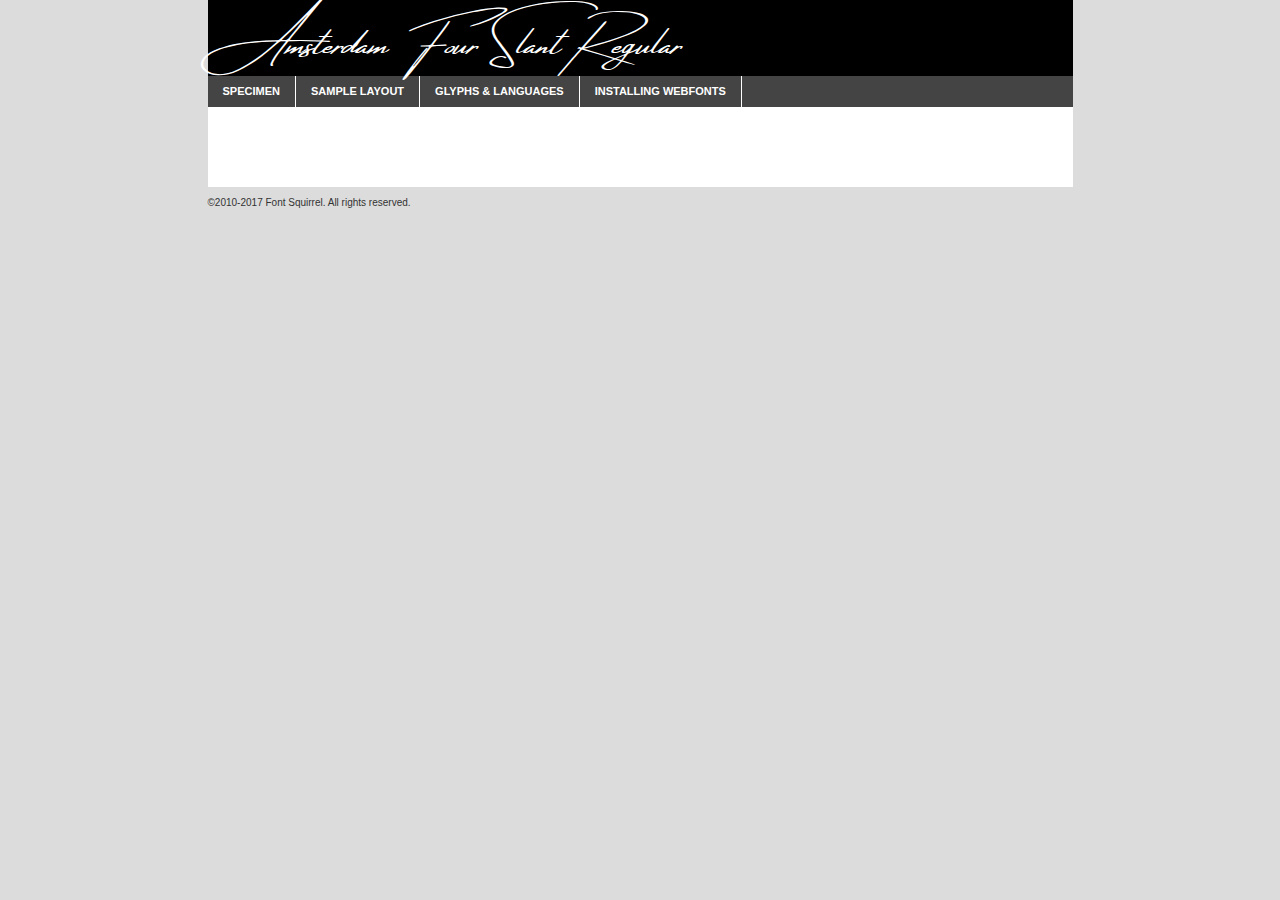
<file: fonts/Amsterdam-•-8-Elegant-Fonts/WOFF/amsterdam_four_slant-demo.html>
<!DOCTYPE html PUBLIC "-//W3C//DTD XHTML 1.0 Transitional//EN"
	"http://www.w3.org/TR/xhtml1/DTD/xhtml1-transitional.dtd">

<html xmlns="http://www.w3.org/1999/xhtml" xml:lang="en" lang="en">
<head>
	<meta http-equiv="Content-Type" content="text/html; charset=utf-8" />
	<script src="http://ajax.googleapis.com/ajax/libs/jquery/1.7.2/jquery.min.js" type="text/javascript" charset="utf-8"></script>
	<script type="text/javascript">
	(function($){$.fn.easyTabs=function(option){var param=jQuery.extend({fadeSpeed:"fast",defaultContent:1,activeClass:'active'},option);$(this).each(function(){var thisId="#"+this.id;if(param.defaultContent==''){param.defaultContent=1;}
	if(typeof param.defaultContent=="number")
	{var defaultTab=$(thisId+" .tabs li:eq("+(param.defaultContent-1)+") a").attr('href').substr(1);}else{var defaultTab=param.defaultContent;}
	$(thisId+" .tabs li a").each(function(){var tabToHide=$(this).attr('href').substr(1);$("#"+tabToHide).addClass('easytabs-tab-content');});hideAll();changeContent(defaultTab);function hideAll(){$(thisId+" .easytabs-tab-content").hide();}
	function changeContent(tabId){hideAll();$(thisId+" .tabs li").removeClass(param.activeClass);$(thisId+" .tabs li a[href=#"+tabId+"]").closest('li').addClass(param.activeClass);if(param.fadeSpeed!="none")
	{$(thisId+" #"+tabId).fadeIn(param.fadeSpeed);}else{$(thisId+" #"+tabId).show();}}
	$(thisId+" .tabs li").click(function(){var tabId=$(this).find('a').attr('href').substr(1);changeContent(tabId);return false;});});}})(jQuery);
	</script>
	<link rel="stylesheet" href="specimen_files/specimen_stylesheet.css" type="text/css" charset="utf-8" />
	<link rel="stylesheet" href="stylesheet.css" type="text/css" charset="utf-8" />

	<style type="text/css">
					body{
				font-family: 'amsterdamfour_slant';
							}
		</style>

	<title>Amsterdam Four Slant Regular Specimen</title>
	
	
	<script type="text/javascript" charset="utf-8">
		$(document).ready(function() {
			$('#container').easyTabs({defaultContent:1});
		});
	</script>
</head>

<body>
<div id="container">
	<div id="header">
		Amsterdam Four Slant Regular	</div>
	<ul class="tabs">
		<li><a href="#specimen">Specimen</a></li>
		<li><a href="#layout">Sample Layout</a></li>
				<li><a href="#glyphs">Glyphs &amp; Languages</a></li>
		<li><a href="#installing">Installing Webfonts</a></li>
		
	</ul>
	
	<div id="main_content">

		
			<div id="specimen">
		
				<div class="section">
					<div class="grid12 firstcol">
						<div class="huge">AaBb</div>
					</div>
				</div>
		
				<div class="section">
					<div class="glyph_range">A&#x200B;B&#x200b;C&#x200b;D&#x200b;E&#x200b;F&#x200b;G&#x200b;H&#x200b;I&#x200b;J&#x200b;K&#x200b;L&#x200b;M&#x200b;N&#x200b;O&#x200b;P&#x200b;Q&#x200b;R&#x200b;S&#x200b;T&#x200b;U&#x200b;V&#x200b;W&#x200b;X&#x200b;Y&#x200b;Z&#x200b;a&#x200b;b&#x200b;c&#x200b;d&#x200b;e&#x200b;f&#x200b;g&#x200b;h&#x200b;i&#x200b;j&#x200b;k&#x200b;l&#x200b;m&#x200b;n&#x200b;o&#x200b;p&#x200b;q&#x200b;r&#x200b;s&#x200b;t&#x200b;u&#x200b;v&#x200b;w&#x200b;x&#x200b;y&#x200b;z&#x200b;1&#x200b;2&#x200b;3&#x200b;4&#x200b;5&#x200b;6&#x200b;7&#x200b;8&#x200b;9&#x200b;0&#x200b;&amp;&#x200b;.&#x200b;,&#x200b;?&#x200b;!&#x200b;&#64;&#x200b;(&#x200b;)&#x200b;#&#x200b;$&#x200b;%&#x200b;*&#x200b;+&#x200b;-&#x200b;=&#x200b;:&#x200b;;</div>
				</div>
				<div class="section">
					<div class="grid12 firstcol">
						<table class="sample_table">
							<tr><td>10</td><td class="size10">abcdefghijklmnopqrstuvwxyzABCDEFGHIJKLMNOPQRSTUVWXYZ0123456789abcdefghijklmnopqrstuvwxyzABCDEFGHIJKLMNOPQRSTUVWXYZ0123456789abcdefghijklmnopqrstuvwxyzABCDEFGHIJKLMNOPQRSTUVWXYZ</td></tr>
							<tr><td>11</td><td class="size11">abcdefghijklmnopqrstuvwxyzABCDEFGHIJKLMNOPQRSTUVWXYZ0123456789abcdefghijklmnopqrstuvwxyzABCDEFGHIJKLMNOPQRSTUVWXYZ0123456789abcdefghijklmnopqrstuvwxyzABCDEFGHIJKLMNOPQRSTUVWXYZ</td></tr>
							<tr><td>12</td><td class="size12">abcdefghijklmnopqrstuvwxyzABCDEFGHIJKLMNOPQRSTUVWXYZ0123456789abcdefghijklmnopqrstuvwxyzABCDEFGHIJKLMNOPQRSTUVWXYZ0123456789abcdefghijklmnopqrstuvwxyzABCDEFGHIJKLMNOPQRSTUVWXYZ</td></tr>
							<tr><td>13</td><td class="size13">abcdefghijklmnopqrstuvwxyzABCDEFGHIJKLMNOPQRSTUVWXYZ0123456789abcdefghijklmnopqrstuvwxyzABCDEFGHIJKLMNOPQRSTUVWXYZ0123456789abcdefghijklmnopqrstuvwxyzABCDEFGHIJKLMNOPQRSTUVWXYZ</td></tr>
							<tr><td>14</td><td class="size14">abcdefghijklmnopqrstuvwxyzABCDEFGHIJKLMNOPQRSTUVWXYZ0123456789abcdefghijklmnopqrstuvwxyzABCDEFGHIJKLMNOPQRSTUVWXYZ0123456789abcdefghijklmnopqrstuvwxyzABCDEFGHIJKLMNOPQRSTUVWXYZ</td></tr>
							<tr><td>16</td><td class="size16">abcdefghijklmnopqrstuvwxyzABCDEFGHIJKLMNOPQRSTUVWXYZ0123456789abcdefghijklmnopqrstuvwxyzABCDEFGHIJKLMNOPQRSTUVWXYZ</td></tr>
							<tr><td>18</td><td class="size18">abcdefghijklmnopqrstuvwxyzABCDEFGHIJKLMNOPQRSTUVWXYZ0123456789abcdefghijklmnopqrstuvwxyzABCDEFGHIJKLMNOPQRSTUVWXYZ</td></tr>
							<tr><td>20</td><td class="size20">abcdefghijklmnopqrstuvwxyzABCDEFGHIJKLMNOPQRSTUVWXYZ0123456789abcdefghijklmnopqrstuvwxyzABCDEFGHIJKLMNOPQRSTUVWXYZ</td></tr>
							<tr><td>24</td><td class="size24">abcdefghijklmnopqrstuvwxyzABCDEFGHIJKLMNOPQRSTUVWXYZ0123456789abcdefghijklmnopqrstuvwxyzABCDEFGHIJKLMNOPQRSTUVWXYZ</td></tr>
							<tr><td>30</td><td class="size30">abcdefghijklmnopqrstuvwxyzABCDEFGHIJKLMNOPQRSTUVWXYZ0123456789abcdefghijklmnopqrstuvwxyzABCDEFGHIJKLMNOPQRSTUVWXYZ</td></tr>
							<tr><td>36</td><td class="size36">abcdefghijklmnopqrstuvwxyzABCDEFGHIJKLMNOPQRSTUVWXYZ0123456789abcdefghijklmnopqrstuvwxyzABCDEFGHIJKLMNOPQRSTUVWXYZ</td></tr>
							<tr><td>48</td><td class="size48">abcdefghijklmnopqrstuvwxyzABCDEFGHIJKLMNOPQRSTUVWXYZ0123456789abcdefghijklmnopqrstuvwxyzABCDEFGHIJKLMNOPQRSTUVWXYZ</td></tr>
							<tr><td>60</td><td class="size60">abcdefghijklmnopqrstuvwxyzABCDEFGHIJKLMNOPQRSTUVWXYZ0123456789abcdefghijklmnopqrstuvwxyzABCDEFGHIJKLMNOPQRSTUVWXYZ</td></tr>
							<tr><td>72</td><td class="size72">abcdefghijklmnopqrstuvwxyzABCDEFGHIJKLMNOPQRSTUVWXYZ0123456789abcdefghijklmnopqrstuvwxyzABCDEFGHIJKLMNOPQRSTUVWXYZ</td></tr>
							<tr><td>90</td><td class="size90">abcdefghijklmnopqrstuvwxyzABCDEFGHIJKLMNOPQRSTUVWXYZ0123456789abcdefghijklmnopqrstuvwxyzABCDEFGHIJKLMNOPQRSTUVWXYZ</td></tr>
						</table>
				
					</div>
			
				</div>
		
		
		
								<div class="section" id="bodycomparison">


										<div id="xheight">
				<div class="fontbody">&#x25FC;&#x25FC;&#x25FC;&#x25FC;&#x25FC;&#x25FC;&#x25FC;&#x25FC;&#x25FC;&#x25FC;&#x25FC;&#x25FC;&#x25FC;&#x25FC;&#x25FC;&#x25FC;&#x25FC;&#x25FC;&#x25FC;&#x25FC;&#x25FC;&#x25FC;&#x25FC;&#x25FC;&#x25FC;&#x25FC;&#x25FC;&#x25FC;&#x25FC;&#x25FC;&#x25FC;&#x25FC;&#x25FC;&#x25FC;&#x25FC;&#x25FC;&#x25FC;&#x25FC;&#x25FC;&#x25FC;&#x25FC;&#x25FC;&#x25FC;&#x25FC;&#x25FC;&#x25FC;&#x25FC;&#x25FC;&#x25FC;&#x25FC;&#x25FC;&#x25FC;&#x25FC;&#x25FC;&#x25FC;&#x25FC;&#x25FC;&#x25FC;&#x25FC;&#x25FC;&#x25FC;&#x25FC;&#x25FC;&#x25FC;&#x25FC;&#x25FC;&#x25FC;&#x25FC;&#x25FC;&#x25FC;&#x25FC;&#x25FC;&#x25FC;&#x25FC;&#x25FC;&#x25FC;&#x25FC;&#x25FC;&#x25FC;&#x25FC;&#x25FC;&#x25FC;&#x25FC;&#x25FC;&#x25FC;&#x25FC;&#x25FC;&#x25FC;&#x25FC;&#x25FC;&#x25FC;&#x25FC;&#x25FC;&#x25FC;&#x25FC;&#x25FC;&#x25FC;&#x25FC;&#x25FC;body</div><div class="arialbody">body</div><div class="verdanabody">body</div><div class="georgiabody">body</div></div>
										<div class="fontbody" style="z-index:1">
											body<span>Amsterdam Four Slant Regular</span>
										</div>
										<div class="arialbody" style="z-index:1">
											body<span>Arial</span>
										</div>
										<div class="verdanabody" style="z-index:1">
											body<span>Verdana</span>
										</div>
										<div class="georgiabody" style="z-index:1">
											body<span>Georgia</span>
										</div>



								</div>
		
		
				<div class="section psample psample_row1" id="">
					
					<div class="grid2 firstcol">
						<p class="size10"><span>10.</span>Aenean lacinia bibendum nulla sed consectetur. Fusce dapibus, tellus ac cursus commodo, tortor mauris condimentum nibh, ut fermentum massa justo sit amet risus. Nullam id dolor id nibh ultricies vehicula ut id elit. Cum sociis natoque penatibus et magnis dis parturient montes, nascetur ridiculus mus. Nulla vitae elit libero, a pharetra augue.</p>
			
					</div>
					<div class="grid3">
						<p class="size11"><span>11.</span>Aenean lacinia bibendum nulla sed consectetur. Fusce dapibus, tellus ac cursus commodo, tortor mauris condimentum nibh, ut fermentum massa justo sit amet risus. Nullam id dolor id nibh ultricies vehicula ut id elit. Cum sociis natoque penatibus et magnis dis parturient montes, nascetur ridiculus mus. Nulla vitae elit libero, a pharetra augue.</p>
			
					</div>
					<div class="grid3">
						<p class="size12"><span>12.</span>Aenean lacinia bibendum nulla sed consectetur. Fusce dapibus, tellus ac cursus commodo, tortor mauris condimentum nibh, ut fermentum massa justo sit amet risus. Nullam id dolor id nibh ultricies vehicula ut id elit. Cum sociis natoque penatibus et magnis dis parturient montes, nascetur ridiculus mus. Nulla vitae elit libero, a pharetra augue.</p>
			
					</div>
					<div class="grid4">
						<p class="size13"><span>13.</span>Aenean lacinia bibendum nulla sed consectetur. Fusce dapibus, tellus ac cursus commodo, tortor mauris condimentum nibh, ut fermentum massa justo sit amet risus. Nullam id dolor id nibh ultricies vehicula ut id elit. Cum sociis natoque penatibus et magnis dis parturient montes, nascetur ridiculus mus. Nulla vitae elit libero, a pharetra augue.</p>
			
					</div>
					<div class="white_blend"></div>
					
				</div>
				<div class="section psample psample_row2" id="">
					<div class="grid3 firstcol">
						<p class="size14"><span>14.</span>Aenean lacinia bibendum nulla sed consectetur. Fusce dapibus, tellus ac cursus commodo, tortor mauris condimentum nibh, ut fermentum massa justo sit amet risus. Nullam id dolor id nibh ultricies vehicula ut id elit. Cum sociis natoque penatibus et magnis dis parturient montes, nascetur ridiculus mus. Nulla vitae elit libero, a pharetra augue.</p>
			
					</div>
					<div class="grid4">
						<p class="size16"><span>16.</span>Aenean lacinia bibendum nulla sed consectetur. Fusce dapibus, tellus ac cursus commodo, tortor mauris condimentum nibh, ut fermentum massa justo sit amet risus. Nullam id dolor id nibh ultricies vehicula ut id elit. Cum sociis natoque penatibus et magnis dis parturient montes, nascetur ridiculus mus. Nulla vitae elit libero, a pharetra augue.</p>
			
					</div>
					<div class="grid5">
						<p class="size18"><span>18.</span>Aenean lacinia bibendum nulla sed consectetur. Fusce dapibus, tellus ac cursus commodo, tortor mauris condimentum nibh, ut fermentum massa justo sit amet risus. Nullam id dolor id nibh ultricies vehicula ut id elit. Cum sociis natoque penatibus et magnis dis parturient montes, nascetur ridiculus mus. Nulla vitae elit libero, a pharetra augue.</p>
			
					</div>

					<div class="white_blend"></div>

				</div>
				
				<div class="section psample psample_row3" id="">
					<div class="grid5 firstcol">
						<p class="size20"><span>20.</span>Aenean lacinia bibendum nulla sed consectetur. Fusce dapibus, tellus ac cursus commodo, tortor mauris condimentum nibh, ut fermentum massa justo sit amet risus. Nullam id dolor id nibh ultricies vehicula ut id elit. Cum sociis natoque penatibus et magnis dis parturient montes, nascetur ridiculus mus. Nulla vitae elit libero, a pharetra augue.</p>
					</div>
					<div class="grid7">
						<p class="size24"><span>24.</span>Aenean lacinia bibendum nulla sed consectetur. Fusce dapibus, tellus ac cursus commodo, tortor mauris condimentum nibh, ut fermentum massa justo sit amet risus. Nullam id dolor id nibh ultricies vehicula ut id elit. Cum sociis natoque penatibus et magnis dis parturient montes, nascetur ridiculus mus. Nulla vitae elit libero, a pharetra augue.</p>
					</div>
					
					<div class="white_blend"></div>
					
				</div>
				
				<div class="section psample psample_row4" id="">
					<div class="grid12 firstcol">
						<p class="size30"><span>30.</span>Aenean lacinia bibendum nulla sed consectetur. Fusce dapibus, tellus ac cursus commodo, tortor mauris condimentum nibh, ut fermentum massa justo sit amet risus. Nullam id dolor id nibh ultricies vehicula ut id elit. Cum sociis natoque penatibus et magnis dis parturient montes, nascetur ridiculus mus. Nulla vitae elit libero, a pharetra augue.</p>
					</div>
					<div class="white_blend"></div>
					
				</div>
				
				
				
				<div class="section psample psample_row1 fullreverse">
					<div class="grid2 firstcol">
						<p class="size10"><span>10.</span>Aenean lacinia bibendum nulla sed consectetur. Fusce dapibus, tellus ac cursus commodo, tortor mauris condimentum nibh, ut fermentum massa justo sit amet risus. Nullam id dolor id nibh ultricies vehicula ut id elit. Cum sociis natoque penatibus et magnis dis parturient montes, nascetur ridiculus mus. Nulla vitae elit libero, a pharetra augue.</p>
			
					</div>
					<div class="grid3">
						<p class="size11"><span>11.</span>Aenean lacinia bibendum nulla sed consectetur. Fusce dapibus, tellus ac cursus commodo, tortor mauris condimentum nibh, ut fermentum massa justo sit amet risus. Nullam id dolor id nibh ultricies vehicula ut id elit. Cum sociis natoque penatibus et magnis dis parturient montes, nascetur ridiculus mus. Nulla vitae elit libero, a pharetra augue.</p>
			
					</div>
					<div class="grid3">
						<p class="size12"><span>12.</span>Aenean lacinia bibendum nulla sed consectetur. Fusce dapibus, tellus ac cursus commodo, tortor mauris condimentum nibh, ut fermentum massa justo sit amet risus. Nullam id dolor id nibh ultricies vehicula ut id elit. Cum sociis natoque penatibus et magnis dis parturient montes, nascetur ridiculus mus. Nulla vitae elit libero, a pharetra augue.</p>
			
					</div>
					<div class="grid4">
						<p class="size13"><span>13.</span>Aenean lacinia bibendum nulla sed consectetur. Fusce dapibus, tellus ac cursus commodo, tortor mauris condimentum nibh, ut fermentum massa justo sit amet risus. Nullam id dolor id nibh ultricies vehicula ut id elit. Cum sociis natoque penatibus et magnis dis parturient montes, nascetur ridiculus mus. Nulla vitae elit libero, a pharetra augue.</p>
			
					</div>
					<div class="black_blend"></div>
					
				</div>
				
				<div class="section psample psample_row2 fullreverse">
					<div class="grid3 firstcol">
						<p class="size14"><span>14.</span>Aenean lacinia bibendum nulla sed consectetur. Fusce dapibus, tellus ac cursus commodo, tortor mauris condimentum nibh, ut fermentum massa justo sit amet risus. Nullam id dolor id nibh ultricies vehicula ut id elit. Cum sociis natoque penatibus et magnis dis parturient montes, nascetur ridiculus mus. Nulla vitae elit libero, a pharetra augue.</p>
			
					</div>
					<div class="grid4">
						<p class="size16"><span>16.</span>Aenean lacinia bibendum nulla sed consectetur. Fusce dapibus, tellus ac cursus commodo, tortor mauris condimentum nibh, ut fermentum massa justo sit amet risus. Nullam id dolor id nibh ultricies vehicula ut id elit. Cum sociis natoque penatibus et magnis dis parturient montes, nascetur ridiculus mus. Nulla vitae elit libero, a pharetra augue.</p>
			
					</div>
					<div class="grid5">
						<p class="size18"><span>18.</span>Aenean lacinia bibendum nulla sed consectetur. Fusce dapibus, tellus ac cursus commodo, tortor mauris condimentum nibh, ut fermentum massa justo sit amet risus. Nullam id dolor id nibh ultricies vehicula ut id elit. Cum sociis natoque penatibus et magnis dis parturient montes, nascetur ridiculus mus. Nulla vitae elit libero, a pharetra augue.</p>
			
					</div>
					<div class="black_blend"></div>

				</div>
				
				<div class="section psample fullreverse psample_row3" id="">
					<div class="grid5 firstcol">
						<p class="size20"><span>20.</span>Aenean lacinia bibendum nulla sed consectetur. Fusce dapibus, tellus ac cursus commodo, tortor mauris condimentum nibh, ut fermentum massa justo sit amet risus. Nullam id dolor id nibh ultricies vehicula ut id elit. Cum sociis natoque penatibus et magnis dis parturient montes, nascetur ridiculus mus. Nulla vitae elit libero, a pharetra augue.</p>
					</div>
					<div class="grid7">
						<p class="size24"><span>24.</span>Aenean lacinia bibendum nulla sed consectetur. Fusce dapibus, tellus ac cursus commodo, tortor mauris condimentum nibh, ut fermentum massa justo sit amet risus. Nullam id dolor id nibh ultricies vehicula ut id elit. Cum sociis natoque penatibus et magnis dis parturient montes, nascetur ridiculus mus. Nulla vitae elit libero, a pharetra augue.</p>
					</div>
					
					<div class="black_blend"></div>
					
				</div>
				
				<div class="section psample fullreverse psample_row4" id="" style="border-bottom: 20px #000 solid;">
					<div class="grid12 firstcol">
						<p class="size30"><span>30.</span>Aenean lacinia bibendum nulla sed consectetur. Fusce dapibus, tellus ac cursus commodo, tortor mauris condimentum nibh, ut fermentum massa justo sit amet risus. Nullam id dolor id nibh ultricies vehicula ut id elit. Cum sociis natoque penatibus et magnis dis parturient montes, nascetur ridiculus mus. Nulla vitae elit libero, a pharetra augue.</p>
					</div>
					<div class="black_blend"></div>
					
				</div>
				
				
				
				
			</div>
			
			<div id="layout">
				
				<div class="section">
					
					<div class="grid12 firstcol">
						<h1>Lorem Ipsum Dolor</h1>
						<h2>Etiam porta sem malesuada magna mollis euismod</h2>
						
						<p class="byline">By <a href="#link">Aenean Lacinia</a></p>
					</div>
				</div>
				<div class="section">
					<div class="grid8 firstcol">
						<p class="large">Donec sed odio dui. Morbi leo risus, porta ac consectetur ac, vestibulum at eros. Fusce dapibus, tellus ac cursus commodo, tortor mauris condimentum nibh, ut fermentum massa justo sit amet risus. </p>

						
						<h3>Pellentesque ornare sem</h3>

						<p>Maecenas sed diam eget risus varius blandit sit amet non magna. Maecenas faucibus mollis interdum. Donec ullamcorper nulla non metus auctor fringilla. Nullam id dolor id nibh ultricies vehicula ut id elit. Nullam id dolor id nibh ultricies vehicula ut id elit. </p>

						<p>Aenean eu leo quam. Pellentesque ornare sem lacinia quam venenatis vestibulum. Lorem ipsum dolor sit amet, consectetur adipiscing elit. Cum sociis natoque penatibus et magnis dis parturient montes, nascetur ridiculus mus. </p>

						<p>Nulla vitae elit libero, a pharetra augue. Praesent commodo cursus magna, vel scelerisque nisl consectetur et. Aenean lacinia bibendum nulla sed consectetur. </p>

						<p>Nullam quis risus eget urna mollis ornare vel eu leo. Nullam quis risus eget urna mollis ornare vel eu leo. Maecenas sed diam eget risus varius blandit sit amet non magna. Donec ullamcorper nulla non metus auctor fringilla. </p>

						<h3>Cras mattis consectetur</h3>

						<p>Aenean eu leo quam. Pellentesque ornare sem lacinia quam venenatis vestibulum. Aenean lacinia bibendum nulla sed consectetur. Integer posuere erat a ante venenatis dapibus posuere velit aliquet. Cras mattis consectetur purus sit amet fermentum. </p>

						<p>Nullam id dolor id nibh ultricies vehicula ut id elit. Nullam quis risus eget urna mollis ornare vel eu leo. Cras mattis consectetur purus sit amet fermentum.</p>
					</div>
					
					<div class="grid4 sidebar">
						
						<div class="box reverse">
							<p class="last">Nullam quis risus eget urna mollis ornare vel eu leo. Donec ullamcorper nulla non metus auctor fringilla. Cras mattis consectetur purus sit amet fermentum. Sed posuere consectetur est at lobortis. Lorem ipsum dolor sit amet, consectetur adipiscing elit. </p>
						</div>
						
						<p class="caption">Maecenas sed diam eget risus varius.</p>

						<p>Vestibulum id ligula porta felis euismod semper. Integer posuere erat a ante venenatis dapibus posuere velit aliquet. Vestibulum id ligula porta felis euismod semper. Sed posuere consectetur est at lobortis. Maecenas sed diam eget risus varius blandit sit amet non magna. Fusce dapibus, tellus ac cursus commodo, tortor mauris condimentum nibh, ut fermentum massa justo sit amet risus. </p>

					

						<p>Duis mollis, est non commodo luctus, nisi erat porttitor ligula, eget lacinia odio sem nec elit. Aenean lacinia bibendum nulla sed consectetur. Vivamus sagittis lacus vel augue laoreet rutrum faucibus dolor auctor. Aenean lacinia bibendum nulla sed consectetur. Nullam quis risus eget urna mollis ornare vel eu leo. </p>

						<p>Praesent commodo cursus magna, vel scelerisque nisl consectetur et. Donec ullamcorper nulla non metus auctor fringilla. Maecenas faucibus mollis interdum. Fusce dapibus, tellus ac cursus commodo, tortor mauris condimentum nibh, ut fermentum massa justo sit amet risus. </p>

					</div>
				</div>
				
			</div>


			



		<div id="glyphs">
			<div class="section">
				<div class="grid12 firstcol">
			
				<h1>Language Support</h1>
				<p>The subset of Amsterdam Four Slant Regular in this kit supports the following languages:<br />
			
					Albanian, Basque, Breton, Chamorro, Danish, Dutch, English, Faroese, Finnish, French, Frisian, Galician, German, Icelandic, Italian, Malagasy, Norwegian, Portuguese, Spanish, Alsatian, Aragonese, Arapaho, Arrernte, Asturian, Aymara, Bislama, Cebuano, Corsican, Fijian, French_creole, Genoese, Gilbertese, Greenlandic, Haitian_creole, Hiligaynon, Hmong, Hopi, Ibanag, Iloko_ilokano, Indonesian, Interglossa_glosa, Interlingua, Irish_gaelic, Jerriais, Lojban, Lombard, Luxembourgeois, Manx, Mohawk, Norfolk_pitcairnese, Occitan, Oromo, Pangasinan, Papiamento, Piedmontese, Potawatomi, Rhaeto-romance, Romansh, Rotokas, Sami_lule, Samoan, Sardinian, Scots_gaelic, Seychelles_creole, Shona, Sicilian, Somali, Southern_ndebele, Swahili, Swati_swazi, Tagalog_filipino_pilipino, Tetum, Tok_pisin, Uyghur_latinized, Volapuk, Walloon, Warlpiri, Xhosa, Yapese, Zulu, Latinbasic, Ubasic, Demo				</p>
				<h1>Glyph Chart</h1>
				<p>The subset of Amsterdam Four Slant Regular in this kit includes all the glyphs listed below. Unicode entities are included above each glyph to help you insert individual characters into your layout.</p>
				<div id="glyph_chart">
			
																				 <div><p>&amp;#29;</p>&#29;</div>
																				 <div><p>&amp;#13;</p>&#13;</div>
																				 <div><p>&amp;#29;</p>&#29;</div>
																				 <div><p>&amp;#32;</p>&#32;</div>
																				 <div><p>&amp;#33;</p>&#33;</div>
																				 <div><p>&amp;#34;</p>&#34;</div>
																				 <div><p>&amp;#35;</p>&#35;</div>
																				 <div><p>&amp;#36;</p>&#36;</div>
																				 <div><p>&amp;#37;</p>&#37;</div>
																				 <div><p>&amp;#38;</p>&#38;</div>
																				 <div><p>&amp;#39;</p>&#39;</div>
																				 <div><p>&amp;#40;</p>&#40;</div>
																				 <div><p>&amp;#41;</p>&#41;</div>
																				 <div><p>&amp;#42;</p>&#42;</div>
																				 <div><p>&amp;#43;</p>&#43;</div>
																				 <div><p>&amp;#44;</p>&#44;</div>
																				 <div><p>&amp;#45;</p>&#45;</div>
																				 <div><p>&amp;#46;</p>&#46;</div>
																				 <div><p>&amp;#47;</p>&#47;</div>
																				 <div><p>&amp;#48;</p>&#48;</div>
																				 <div><p>&amp;#49;</p>&#49;</div>
																				 <div><p>&amp;#50;</p>&#50;</div>
																				 <div><p>&amp;#51;</p>&#51;</div>
																				 <div><p>&amp;#52;</p>&#52;</div>
																				 <div><p>&amp;#53;</p>&#53;</div>
																				 <div><p>&amp;#54;</p>&#54;</div>
																				 <div><p>&amp;#55;</p>&#55;</div>
																				 <div><p>&amp;#56;</p>&#56;</div>
																				 <div><p>&amp;#57;</p>&#57;</div>
																				 <div><p>&amp;#58;</p>&#58;</div>
																				 <div><p>&amp;#59;</p>&#59;</div>
																				 <div><p>&amp;#60;</p>&#60;</div>
																				 <div><p>&amp;#61;</p>&#61;</div>
																				 <div><p>&amp;#62;</p>&#62;</div>
																				 <div><p>&amp;#63;</p>&#63;</div>
																				 <div><p>&amp;#64;</p>&#64;</div>
																				 <div><p>&amp;#65;</p>&#65;</div>
																				 <div><p>&amp;#66;</p>&#66;</div>
																				 <div><p>&amp;#67;</p>&#67;</div>
																				 <div><p>&amp;#68;</p>&#68;</div>
																				 <div><p>&amp;#69;</p>&#69;</div>
																				 <div><p>&amp;#70;</p>&#70;</div>
																				 <div><p>&amp;#71;</p>&#71;</div>
																				 <div><p>&amp;#72;</p>&#72;</div>
																				 <div><p>&amp;#73;</p>&#73;</div>
																				 <div><p>&amp;#74;</p>&#74;</div>
																				 <div><p>&amp;#75;</p>&#75;</div>
																				 <div><p>&amp;#76;</p>&#76;</div>
																				 <div><p>&amp;#77;</p>&#77;</div>
																				 <div><p>&amp;#78;</p>&#78;</div>
																				 <div><p>&amp;#79;</p>&#79;</div>
																				 <div><p>&amp;#80;</p>&#80;</div>
																				 <div><p>&amp;#81;</p>&#81;</div>
																				 <div><p>&amp;#82;</p>&#82;</div>
																				 <div><p>&amp;#83;</p>&#83;</div>
																				 <div><p>&amp;#84;</p>&#84;</div>
																				 <div><p>&amp;#85;</p>&#85;</div>
																				 <div><p>&amp;#86;</p>&#86;</div>
																				 <div><p>&amp;#87;</p>&#87;</div>
																				 <div><p>&amp;#88;</p>&#88;</div>
																				 <div><p>&amp;#89;</p>&#89;</div>
																				 <div><p>&amp;#90;</p>&#90;</div>
																				 <div><p>&amp;#91;</p>&#91;</div>
																				 <div><p>&amp;#92;</p>&#92;</div>
																				 <div><p>&amp;#93;</p>&#93;</div>
																				 <div><p>&amp;#94;</p>&#94;</div>
																				 <div><p>&amp;#95;</p>&#95;</div>
																				 <div><p>&amp;#96;</p>&#96;</div>
																				 <div><p>&amp;#97;</p>&#97;</div>
																				 <div><p>&amp;#98;</p>&#98;</div>
																				 <div><p>&amp;#99;</p>&#99;</div>
																				 <div><p>&amp;#100;</p>&#100;</div>
																				 <div><p>&amp;#101;</p>&#101;</div>
																				 <div><p>&amp;#102;</p>&#102;</div>
																				 <div><p>&amp;#103;</p>&#103;</div>
																				 <div><p>&amp;#104;</p>&#104;</div>
																				 <div><p>&amp;#105;</p>&#105;</div>
																				 <div><p>&amp;#106;</p>&#106;</div>
																				 <div><p>&amp;#107;</p>&#107;</div>
																				 <div><p>&amp;#108;</p>&#108;</div>
																				 <div><p>&amp;#109;</p>&#109;</div>
																				 <div><p>&amp;#110;</p>&#110;</div>
																				 <div><p>&amp;#111;</p>&#111;</div>
																				 <div><p>&amp;#112;</p>&#112;</div>
																				 <div><p>&amp;#113;</p>&#113;</div>
																				 <div><p>&amp;#114;</p>&#114;</div>
																				 <div><p>&amp;#115;</p>&#115;</div>
																				 <div><p>&amp;#116;</p>&#116;</div>
																				 <div><p>&amp;#117;</p>&#117;</div>
																				 <div><p>&amp;#118;</p>&#118;</div>
																				 <div><p>&amp;#119;</p>&#119;</div>
																				 <div><p>&amp;#120;</p>&#120;</div>
																				 <div><p>&amp;#121;</p>&#121;</div>
																				 <div><p>&amp;#122;</p>&#122;</div>
																				 <div><p>&amp;#123;</p>&#123;</div>
																				 <div><p>&amp;#124;</p>&#124;</div>
																				 <div><p>&amp;#125;</p>&#125;</div>
																				 <div><p>&amp;#126;</p>&#126;</div>
																				 <div><p>&amp;#160;</p>&#160;</div>
																				 <div><p>&amp;#161;</p>&#161;</div>
																				 <div><p>&amp;#163;</p>&#163;</div>
																				 <div><p>&amp;#168;</p>&#168;</div>
																				 <div><p>&amp;#169;</p>&#169;</div>
																				 <div><p>&amp;#173;</p>&#173;</div>
																				 <div><p>&amp;#174;</p>&#174;</div>
																				 <div><p>&amp;#180;</p>&#180;</div>
																				 <div><p>&amp;#183;</p>&#183;</div>
																				 <div><p>&amp;#184;</p>&#184;</div>
																				 <div><p>&amp;#191;</p>&#191;</div>
																				 <div><p>&amp;#192;</p>&#192;</div>
																				 <div><p>&amp;#193;</p>&#193;</div>
																				 <div><p>&amp;#194;</p>&#194;</div>
																				 <div><p>&amp;#195;</p>&#195;</div>
																				 <div><p>&amp;#196;</p>&#196;</div>
																				 <div><p>&amp;#197;</p>&#197;</div>
																				 <div><p>&amp;#198;</p>&#198;</div>
																				 <div><p>&amp;#199;</p>&#199;</div>
																				 <div><p>&amp;#200;</p>&#200;</div>
																				 <div><p>&amp;#201;</p>&#201;</div>
																				 <div><p>&amp;#202;</p>&#202;</div>
																				 <div><p>&amp;#203;</p>&#203;</div>
																				 <div><p>&amp;#204;</p>&#204;</div>
																				 <div><p>&amp;#205;</p>&#205;</div>
																				 <div><p>&amp;#206;</p>&#206;</div>
																				 <div><p>&amp;#207;</p>&#207;</div>
																				 <div><p>&amp;#208;</p>&#208;</div>
																				 <div><p>&amp;#209;</p>&#209;</div>
																				 <div><p>&amp;#210;</p>&#210;</div>
																				 <div><p>&amp;#211;</p>&#211;</div>
																				 <div><p>&amp;#212;</p>&#212;</div>
																				 <div><p>&amp;#213;</p>&#213;</div>
																				 <div><p>&amp;#214;</p>&#214;</div>
																				 <div><p>&amp;#215;</p>&#215;</div>
																				 <div><p>&amp;#216;</p>&#216;</div>
																				 <div><p>&amp;#217;</p>&#217;</div>
																				 <div><p>&amp;#218;</p>&#218;</div>
																				 <div><p>&amp;#219;</p>&#219;</div>
																				 <div><p>&amp;#220;</p>&#220;</div>
																				 <div><p>&amp;#221;</p>&#221;</div>
																				 <div><p>&amp;#222;</p>&#222;</div>
																				 <div><p>&amp;#223;</p>&#223;</div>
																				 <div><p>&amp;#224;</p>&#224;</div>
																				 <div><p>&amp;#225;</p>&#225;</div>
																				 <div><p>&amp;#226;</p>&#226;</div>
																				 <div><p>&amp;#227;</p>&#227;</div>
																				 <div><p>&amp;#228;</p>&#228;</div>
																				 <div><p>&amp;#229;</p>&#229;</div>
																				 <div><p>&amp;#230;</p>&#230;</div>
																				 <div><p>&amp;#231;</p>&#231;</div>
																				 <div><p>&amp;#232;</p>&#232;</div>
																				 <div><p>&amp;#233;</p>&#233;</div>
																				 <div><p>&amp;#234;</p>&#234;</div>
																				 <div><p>&amp;#235;</p>&#235;</div>
																				 <div><p>&amp;#236;</p>&#236;</div>
																				 <div><p>&amp;#237;</p>&#237;</div>
																				 <div><p>&amp;#238;</p>&#238;</div>
																				 <div><p>&amp;#239;</p>&#239;</div>
																				 <div><p>&amp;#240;</p>&#240;</div>
																				 <div><p>&amp;#241;</p>&#241;</div>
																				 <div><p>&amp;#242;</p>&#242;</div>
																				 <div><p>&amp;#243;</p>&#243;</div>
																				 <div><p>&amp;#244;</p>&#244;</div>
																				 <div><p>&amp;#245;</p>&#245;</div>
																				 <div><p>&amp;#246;</p>&#246;</div>
																				 <div><p>&amp;#247;</p>&#247;</div>
																				 <div><p>&amp;#248;</p>&#248;</div>
																				 <div><p>&amp;#249;</p>&#249;</div>
																				 <div><p>&amp;#250;</p>&#250;</div>
																				 <div><p>&amp;#251;</p>&#251;</div>
																				 <div><p>&amp;#252;</p>&#252;</div>
																				 <div><p>&amp;#253;</p>&#253;</div>
																				 <div><p>&amp;#254;</p>&#254;</div>
																				 <div><p>&amp;#255;</p>&#255;</div>
																				 <div><p>&amp;#338;</p>&#338;</div>
																				 <div><p>&amp;#339;</p>&#339;</div>
																				 <div><p>&amp;#376;</p>&#376;</div>
																				 <div><p>&amp;#710;</p>&#710;</div>
																				 <div><p>&amp;#732;</p>&#732;</div>
																				 <div><p>&amp;#8192;</p>&#8192;</div>
																				 <div><p>&amp;#8193;</p>&#8193;</div>
																				 <div><p>&amp;#8194;</p>&#8194;</div>
																				 <div><p>&amp;#8195;</p>&#8195;</div>
																				 <div><p>&amp;#8196;</p>&#8196;</div>
																				 <div><p>&amp;#8197;</p>&#8197;</div>
																				 <div><p>&amp;#8198;</p>&#8198;</div>
																				 <div><p>&amp;#8199;</p>&#8199;</div>
																				 <div><p>&amp;#8200;</p>&#8200;</div>
																				 <div><p>&amp;#8201;</p>&#8201;</div>
																				 <div><p>&amp;#8202;</p>&#8202;</div>
																				 <div><p>&amp;#8208;</p>&#8208;</div>
																				 <div><p>&amp;#8209;</p>&#8209;</div>
																				 <div><p>&amp;#8210;</p>&#8210;</div>
																				 <div><p>&amp;#8211;</p>&#8211;</div>
																				 <div><p>&amp;#8212;</p>&#8212;</div>
																				 <div><p>&amp;#8216;</p>&#8216;</div>
																				 <div><p>&amp;#8217;</p>&#8217;</div>
																				 <div><p>&amp;#8218;</p>&#8218;</div>
																				 <div><p>&amp;#8220;</p>&#8220;</div>
																				 <div><p>&amp;#8221;</p>&#8221;</div>
																				 <div><p>&amp;#8222;</p>&#8222;</div>
																				 <div><p>&amp;#8226;</p>&#8226;</div>
																				 <div><p>&amp;#8230;</p>&#8230;</div>
																				 <div><p>&amp;#8239;</p>&#8239;</div>
																				 <div><p>&amp;#8249;</p>&#8249;</div>
																				 <div><p>&amp;#8250;</p>&#8250;</div>
																				 <div><p>&amp;#8287;</p>&#8287;</div>
																				 <div><p>&amp;#8364;</p>&#8364;</div>
																				 <div><p>&amp;#8482;</p>&#8482;</div>
																				 <div><p>&amp;#9724;</p>&#9724;</div>
																																						</div>	
				</div>
		
		
			</div>
		</div>
		
		
		<div id="specs">
			
		</div>
	
		<div id="installing">
			<div class="section">
				<div class="grid7 firstcol">
					<h1>Installing Webfonts</h1>
					
					<p>Webfonts are supported by all major browser platforms but not all in the same way. There are currently four different font formats that must be included in order to target all browsers. This includes TTF, WOFF, EOT and SVG.</p>
					
					<h2>1. Upload your webfonts</h2>
					<p>You must upload your webfont kit to your website. They should be in or near the same directory as your CSS files.</p>
					
					<h2>2. Include the webfont stylesheet</h2>
					<p>A special CSS @font-face declaration helps the various browsers select the appropriate font it needs without causing you a bunch of headaches. Learn more about this syntax by reading the <a href="https://www.fontspring.com/blog/further-hardening-of-the-bulletproof-syntax">Fontspring blog post</a> about it. The code for it is as follows:</p>


<code>
@font-face{ 
	font-family: 'MyWebFont';
	src: url('WebFont.eot');
	src: url('WebFont.eot?#iefix') format('embedded-opentype'),
	     url('WebFont.woff') format('woff'),
	     url('WebFont.ttf') format('truetype'),
	     url('WebFont.svg#webfont') format('svg');
}
</code>

	<p>We've already gone ahead and generated the code for you. All you have to do is link to the stylesheet in your HTML, like this:</p>
	<code>&lt;link rel=&quot;stylesheet&quot; href=&quot;stylesheet.css&quot; type=&quot;text/css&quot; charset=&quot;utf-8&quot; /&gt;</code>

					<h2>3. Modify your own stylesheet</h2>
					<p>To take advantage of your new fonts, you must tell your stylesheet to use them. Look at the original @font-face declaration above and find the property called "font-family." The name linked there will be what you use to reference the font. Prepend that webfont name to the font stack in the "font-family" property, inside the selector you want to change. For example:</p>
<code>p { font-family: 'WebFont', Arial, sans-serif; }</code>

<h2>4. Test</h2>
<p>Getting webfonts to work cross-browser <em>can</em> be tricky. Use the information in the sidebar to help you if you find that fonts aren't loading in a particular browser.</p>
				</div>
				
				<div class="grid5 sidebar">
					<div class="box">
						<h2>Troubleshooting<br />Font-Face Problems</h2>
						<p>Having trouble getting your webfonts to load in your new website? Here are some tips to sort out what might be the problem.</p>

						<h3>Fonts not showing in any browser</h3>

						<p>This sounds like you need to work on the plumbing. You either did not upload the fonts to the correct directory, or you did not link the fonts properly in the CSS. If you've confirmed that all this is correct and you still have a problem, take a look at your .htaccess file and see if requests are getting intercepted.</p>

						<h3>Fonts not loading in iPhone or iPad</h3>

						<p>The most common problem here is that you are serving the fonts from an IIS server. IIS refuses to serve files that have unknown MIME types. If that is the case, you must set the MIME type for SVG to "image/svg+xml" in the server settings. Follow these instructions from Microsoft if you need help.</p>

						<h3>Fonts not loading in Firefox</h3>

						<p>The primary reason for this failure? You are still using a version Firefox older than 3.5. So upgrade already! If that isn't it, then you are very likely serving fonts from a different domain. Firefox requires that all font assets be served from the same domain. Lastly it is possible that you need to add WOFF to your list of MIME types (if you are serving via IIS.)</p>

						<h3>Fonts not loading in IE</h3>

						<p>Are you looking at Internet Explorer on an actual Windows machine or are you cheating by using a service like Adobe BrowserLab? Many of these screenshot services do not render @font-face for IE. Best to test it on a real machine.</p>

						<h3>Fonts not loading in IE9</h3>

						<p>IE9, like Firefox, requires that fonts be served from the same domain as the website. Make sure that is the case.</p>
					</div>
				</div>
			</div>
			
		</div>
	
	</div>
	<div id="footer">
		<p>&copy;2010-2017 Font Squirrel. All rights reserved.</p>
	</div>
</div>
</body>
</html>
</file>
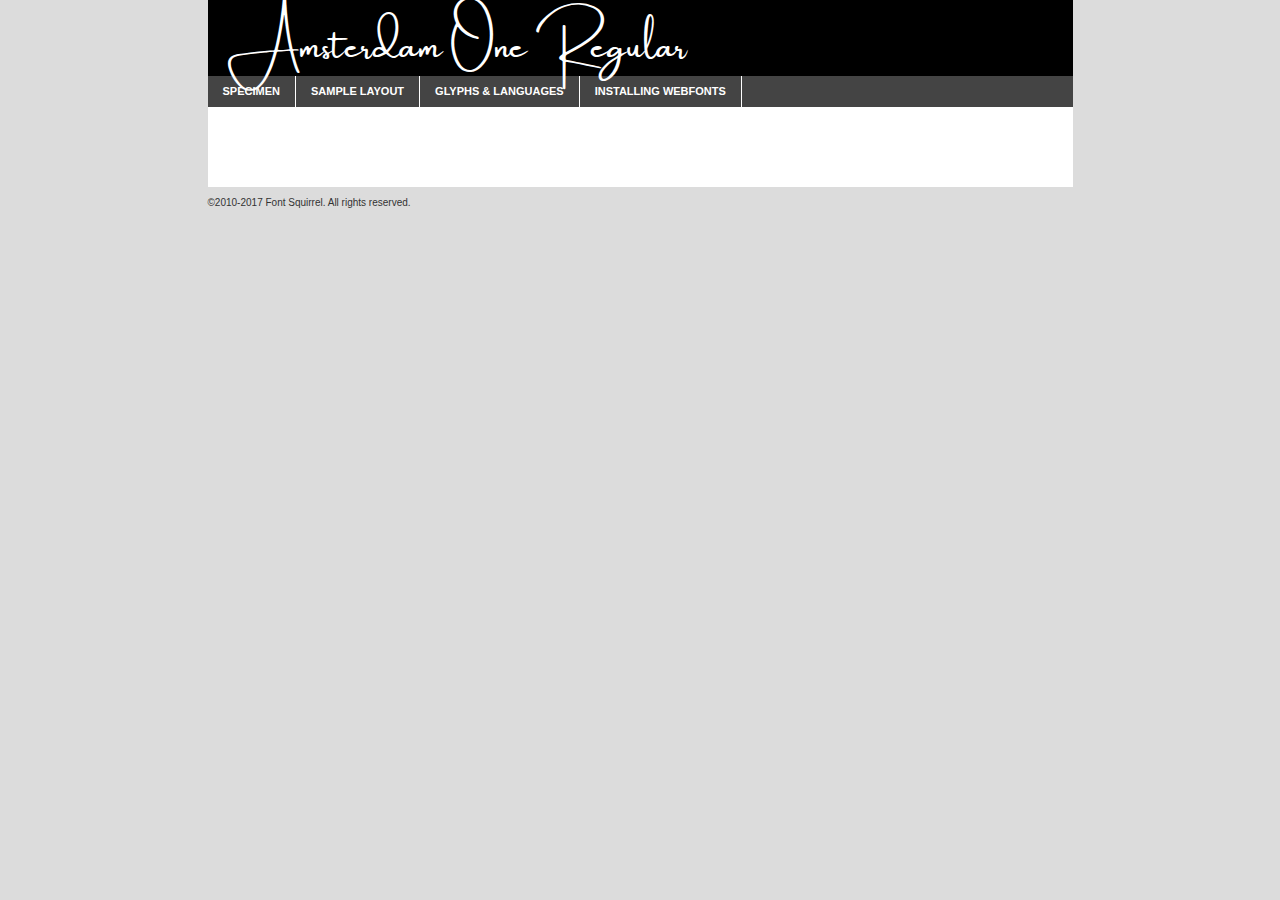
<file: fonts/Amsterdam-•-8-Elegant-Fonts/WOFF/amsterdam_one-demo.html>
<!DOCTYPE html PUBLIC "-//W3C//DTD XHTML 1.0 Transitional//EN"
	"http://www.w3.org/TR/xhtml1/DTD/xhtml1-transitional.dtd">

<html xmlns="http://www.w3.org/1999/xhtml" xml:lang="en" lang="en">
<head>
	<meta http-equiv="Content-Type" content="text/html; charset=utf-8" />
	<script src="http://ajax.googleapis.com/ajax/libs/jquery/1.7.2/jquery.min.js" type="text/javascript" charset="utf-8"></script>
	<script type="text/javascript">
	(function($){$.fn.easyTabs=function(option){var param=jQuery.extend({fadeSpeed:"fast",defaultContent:1,activeClass:'active'},option);$(this).each(function(){var thisId="#"+this.id;if(param.defaultContent==''){param.defaultContent=1;}
	if(typeof param.defaultContent=="number")
	{var defaultTab=$(thisId+" .tabs li:eq("+(param.defaultContent-1)+") a").attr('href').substr(1);}else{var defaultTab=param.defaultContent;}
	$(thisId+" .tabs li a").each(function(){var tabToHide=$(this).attr('href').substr(1);$("#"+tabToHide).addClass('easytabs-tab-content');});hideAll();changeContent(defaultTab);function hideAll(){$(thisId+" .easytabs-tab-content").hide();}
	function changeContent(tabId){hideAll();$(thisId+" .tabs li").removeClass(param.activeClass);$(thisId+" .tabs li a[href=#"+tabId+"]").closest('li').addClass(param.activeClass);if(param.fadeSpeed!="none")
	{$(thisId+" #"+tabId).fadeIn(param.fadeSpeed);}else{$(thisId+" #"+tabId).show();}}
	$(thisId+" .tabs li").click(function(){var tabId=$(this).find('a').attr('href').substr(1);changeContent(tabId);return false;});});}})(jQuery);
	</script>
	<link rel="stylesheet" href="specimen_files/specimen_stylesheet.css" type="text/css" charset="utf-8" />
	<link rel="stylesheet" href="stylesheet.css" type="text/css" charset="utf-8" />

	<style type="text/css">
					body{
				font-family: 'amsterdamone';
							}
		</style>

	<title>Amsterdam One Regular Specimen</title>
	
	
	<script type="text/javascript" charset="utf-8">
		$(document).ready(function() {
			$('#container').easyTabs({defaultContent:1});
		});
	</script>
</head>

<body>
<div id="container">
	<div id="header">
		Amsterdam One Regular	</div>
	<ul class="tabs">
		<li><a href="#specimen">Specimen</a></li>
		<li><a href="#layout">Sample Layout</a></li>
				<li><a href="#glyphs">Glyphs &amp; Languages</a></li>
		<li><a href="#installing">Installing Webfonts</a></li>
		
	</ul>
	
	<div id="main_content">

		
			<div id="specimen">
		
				<div class="section">
					<div class="grid12 firstcol">
						<div class="huge">AaBb</div>
					</div>
				</div>
		
				<div class="section">
					<div class="glyph_range">A&#x200B;B&#x200b;C&#x200b;D&#x200b;E&#x200b;F&#x200b;G&#x200b;H&#x200b;I&#x200b;J&#x200b;K&#x200b;L&#x200b;M&#x200b;N&#x200b;O&#x200b;P&#x200b;Q&#x200b;R&#x200b;S&#x200b;T&#x200b;U&#x200b;V&#x200b;W&#x200b;X&#x200b;Y&#x200b;Z&#x200b;a&#x200b;b&#x200b;c&#x200b;d&#x200b;e&#x200b;f&#x200b;g&#x200b;h&#x200b;i&#x200b;j&#x200b;k&#x200b;l&#x200b;m&#x200b;n&#x200b;o&#x200b;p&#x200b;q&#x200b;r&#x200b;s&#x200b;t&#x200b;u&#x200b;v&#x200b;w&#x200b;x&#x200b;y&#x200b;z&#x200b;1&#x200b;2&#x200b;3&#x200b;4&#x200b;5&#x200b;6&#x200b;7&#x200b;8&#x200b;9&#x200b;0&#x200b;&amp;&#x200b;.&#x200b;,&#x200b;?&#x200b;!&#x200b;&#64;&#x200b;(&#x200b;)&#x200b;#&#x200b;$&#x200b;%&#x200b;*&#x200b;+&#x200b;-&#x200b;=&#x200b;:&#x200b;;</div>
				</div>
				<div class="section">
					<div class="grid12 firstcol">
						<table class="sample_table">
							<tr><td>10</td><td class="size10">abcdefghijklmnopqrstuvwxyzABCDEFGHIJKLMNOPQRSTUVWXYZ0123456789abcdefghijklmnopqrstuvwxyzABCDEFGHIJKLMNOPQRSTUVWXYZ0123456789abcdefghijklmnopqrstuvwxyzABCDEFGHIJKLMNOPQRSTUVWXYZ</td></tr>
							<tr><td>11</td><td class="size11">abcdefghijklmnopqrstuvwxyzABCDEFGHIJKLMNOPQRSTUVWXYZ0123456789abcdefghijklmnopqrstuvwxyzABCDEFGHIJKLMNOPQRSTUVWXYZ0123456789abcdefghijklmnopqrstuvwxyzABCDEFGHIJKLMNOPQRSTUVWXYZ</td></tr>
							<tr><td>12</td><td class="size12">abcdefghijklmnopqrstuvwxyzABCDEFGHIJKLMNOPQRSTUVWXYZ0123456789abcdefghijklmnopqrstuvwxyzABCDEFGHIJKLMNOPQRSTUVWXYZ0123456789abcdefghijklmnopqrstuvwxyzABCDEFGHIJKLMNOPQRSTUVWXYZ</td></tr>
							<tr><td>13</td><td class="size13">abcdefghijklmnopqrstuvwxyzABCDEFGHIJKLMNOPQRSTUVWXYZ0123456789abcdefghijklmnopqrstuvwxyzABCDEFGHIJKLMNOPQRSTUVWXYZ0123456789abcdefghijklmnopqrstuvwxyzABCDEFGHIJKLMNOPQRSTUVWXYZ</td></tr>
							<tr><td>14</td><td class="size14">abcdefghijklmnopqrstuvwxyzABCDEFGHIJKLMNOPQRSTUVWXYZ0123456789abcdefghijklmnopqrstuvwxyzABCDEFGHIJKLMNOPQRSTUVWXYZ0123456789abcdefghijklmnopqrstuvwxyzABCDEFGHIJKLMNOPQRSTUVWXYZ</td></tr>
							<tr><td>16</td><td class="size16">abcdefghijklmnopqrstuvwxyzABCDEFGHIJKLMNOPQRSTUVWXYZ0123456789abcdefghijklmnopqrstuvwxyzABCDEFGHIJKLMNOPQRSTUVWXYZ</td></tr>
							<tr><td>18</td><td class="size18">abcdefghijklmnopqrstuvwxyzABCDEFGHIJKLMNOPQRSTUVWXYZ0123456789abcdefghijklmnopqrstuvwxyzABCDEFGHIJKLMNOPQRSTUVWXYZ</td></tr>
							<tr><td>20</td><td class="size20">abcdefghijklmnopqrstuvwxyzABCDEFGHIJKLMNOPQRSTUVWXYZ0123456789abcdefghijklmnopqrstuvwxyzABCDEFGHIJKLMNOPQRSTUVWXYZ</td></tr>
							<tr><td>24</td><td class="size24">abcdefghijklmnopqrstuvwxyzABCDEFGHIJKLMNOPQRSTUVWXYZ0123456789abcdefghijklmnopqrstuvwxyzABCDEFGHIJKLMNOPQRSTUVWXYZ</td></tr>
							<tr><td>30</td><td class="size30">abcdefghijklmnopqrstuvwxyzABCDEFGHIJKLMNOPQRSTUVWXYZ0123456789abcdefghijklmnopqrstuvwxyzABCDEFGHIJKLMNOPQRSTUVWXYZ</td></tr>
							<tr><td>36</td><td class="size36">abcdefghijklmnopqrstuvwxyzABCDEFGHIJKLMNOPQRSTUVWXYZ0123456789abcdefghijklmnopqrstuvwxyzABCDEFGHIJKLMNOPQRSTUVWXYZ</td></tr>
							<tr><td>48</td><td class="size48">abcdefghijklmnopqrstuvwxyzABCDEFGHIJKLMNOPQRSTUVWXYZ0123456789abcdefghijklmnopqrstuvwxyzABCDEFGHIJKLMNOPQRSTUVWXYZ</td></tr>
							<tr><td>60</td><td class="size60">abcdefghijklmnopqrstuvwxyzABCDEFGHIJKLMNOPQRSTUVWXYZ0123456789abcdefghijklmnopqrstuvwxyzABCDEFGHIJKLMNOPQRSTUVWXYZ</td></tr>
							<tr><td>72</td><td class="size72">abcdefghijklmnopqrstuvwxyzABCDEFGHIJKLMNOPQRSTUVWXYZ0123456789abcdefghijklmnopqrstuvwxyzABCDEFGHIJKLMNOPQRSTUVWXYZ</td></tr>
							<tr><td>90</td><td class="size90">abcdefghijklmnopqrstuvwxyzABCDEFGHIJKLMNOPQRSTUVWXYZ0123456789abcdefghijklmnopqrstuvwxyzABCDEFGHIJKLMNOPQRSTUVWXYZ</td></tr>
						</table>
				
					</div>
			
				</div>
		
		
		
								<div class="section" id="bodycomparison">


										<div id="xheight">
				<div class="fontbody">&#x25FC;&#x25FC;&#x25FC;&#x25FC;&#x25FC;&#x25FC;&#x25FC;&#x25FC;&#x25FC;&#x25FC;&#x25FC;&#x25FC;&#x25FC;&#x25FC;&#x25FC;&#x25FC;&#x25FC;&#x25FC;&#x25FC;&#x25FC;&#x25FC;&#x25FC;&#x25FC;&#x25FC;&#x25FC;&#x25FC;&#x25FC;&#x25FC;&#x25FC;&#x25FC;&#x25FC;&#x25FC;&#x25FC;&#x25FC;&#x25FC;&#x25FC;&#x25FC;&#x25FC;&#x25FC;&#x25FC;&#x25FC;&#x25FC;&#x25FC;&#x25FC;&#x25FC;&#x25FC;&#x25FC;&#x25FC;&#x25FC;&#x25FC;&#x25FC;&#x25FC;&#x25FC;&#x25FC;&#x25FC;&#x25FC;&#x25FC;&#x25FC;&#x25FC;&#x25FC;&#x25FC;&#x25FC;&#x25FC;&#x25FC;&#x25FC;&#x25FC;&#x25FC;&#x25FC;&#x25FC;&#x25FC;&#x25FC;&#x25FC;&#x25FC;&#x25FC;&#x25FC;&#x25FC;&#x25FC;&#x25FC;&#x25FC;&#x25FC;&#x25FC;&#x25FC;&#x25FC;&#x25FC;&#x25FC;&#x25FC;&#x25FC;&#x25FC;&#x25FC;&#x25FC;&#x25FC;&#x25FC;&#x25FC;&#x25FC;&#x25FC;&#x25FC;&#x25FC;&#x25FC;&#x25FC;body</div><div class="arialbody">body</div><div class="verdanabody">body</div><div class="georgiabody">body</div></div>
										<div class="fontbody" style="z-index:1">
											body<span>Amsterdam One Regular</span>
										</div>
										<div class="arialbody" style="z-index:1">
											body<span>Arial</span>
										</div>
										<div class="verdanabody" style="z-index:1">
											body<span>Verdana</span>
										</div>
										<div class="georgiabody" style="z-index:1">
											body<span>Georgia</span>
										</div>



								</div>
		
		
				<div class="section psample psample_row1" id="">
					
					<div class="grid2 firstcol">
						<p class="size10"><span>10.</span>Aenean lacinia bibendum nulla sed consectetur. Fusce dapibus, tellus ac cursus commodo, tortor mauris condimentum nibh, ut fermentum massa justo sit amet risus. Nullam id dolor id nibh ultricies vehicula ut id elit. Cum sociis natoque penatibus et magnis dis parturient montes, nascetur ridiculus mus. Nulla vitae elit libero, a pharetra augue.</p>
			
					</div>
					<div class="grid3">
						<p class="size11"><span>11.</span>Aenean lacinia bibendum nulla sed consectetur. Fusce dapibus, tellus ac cursus commodo, tortor mauris condimentum nibh, ut fermentum massa justo sit amet risus. Nullam id dolor id nibh ultricies vehicula ut id elit. Cum sociis natoque penatibus et magnis dis parturient montes, nascetur ridiculus mus. Nulla vitae elit libero, a pharetra augue.</p>
			
					</div>
					<div class="grid3">
						<p class="size12"><span>12.</span>Aenean lacinia bibendum nulla sed consectetur. Fusce dapibus, tellus ac cursus commodo, tortor mauris condimentum nibh, ut fermentum massa justo sit amet risus. Nullam id dolor id nibh ultricies vehicula ut id elit. Cum sociis natoque penatibus et magnis dis parturient montes, nascetur ridiculus mus. Nulla vitae elit libero, a pharetra augue.</p>
			
					</div>
					<div class="grid4">
						<p class="size13"><span>13.</span>Aenean lacinia bibendum nulla sed consectetur. Fusce dapibus, tellus ac cursus commodo, tortor mauris condimentum nibh, ut fermentum massa justo sit amet risus. Nullam id dolor id nibh ultricies vehicula ut id elit. Cum sociis natoque penatibus et magnis dis parturient montes, nascetur ridiculus mus. Nulla vitae elit libero, a pharetra augue.</p>
			
					</div>
					<div class="white_blend"></div>
					
				</div>
				<div class="section psample psample_row2" id="">
					<div class="grid3 firstcol">
						<p class="size14"><span>14.</span>Aenean lacinia bibendum nulla sed consectetur. Fusce dapibus, tellus ac cursus commodo, tortor mauris condimentum nibh, ut fermentum massa justo sit amet risus. Nullam id dolor id nibh ultricies vehicula ut id elit. Cum sociis natoque penatibus et magnis dis parturient montes, nascetur ridiculus mus. Nulla vitae elit libero, a pharetra augue.</p>
			
					</div>
					<div class="grid4">
						<p class="size16"><span>16.</span>Aenean lacinia bibendum nulla sed consectetur. Fusce dapibus, tellus ac cursus commodo, tortor mauris condimentum nibh, ut fermentum massa justo sit amet risus. Nullam id dolor id nibh ultricies vehicula ut id elit. Cum sociis natoque penatibus et magnis dis parturient montes, nascetur ridiculus mus. Nulla vitae elit libero, a pharetra augue.</p>
			
					</div>
					<div class="grid5">
						<p class="size18"><span>18.</span>Aenean lacinia bibendum nulla sed consectetur. Fusce dapibus, tellus ac cursus commodo, tortor mauris condimentum nibh, ut fermentum massa justo sit amet risus. Nullam id dolor id nibh ultricies vehicula ut id elit. Cum sociis natoque penatibus et magnis dis parturient montes, nascetur ridiculus mus. Nulla vitae elit libero, a pharetra augue.</p>
			
					</div>

					<div class="white_blend"></div>

				</div>
				
				<div class="section psample psample_row3" id="">
					<div class="grid5 firstcol">
						<p class="size20"><span>20.</span>Aenean lacinia bibendum nulla sed consectetur. Fusce dapibus, tellus ac cursus commodo, tortor mauris condimentum nibh, ut fermentum massa justo sit amet risus. Nullam id dolor id nibh ultricies vehicula ut id elit. Cum sociis natoque penatibus et magnis dis parturient montes, nascetur ridiculus mus. Nulla vitae elit libero, a pharetra augue.</p>
					</div>
					<div class="grid7">
						<p class="size24"><span>24.</span>Aenean lacinia bibendum nulla sed consectetur. Fusce dapibus, tellus ac cursus commodo, tortor mauris condimentum nibh, ut fermentum massa justo sit amet risus. Nullam id dolor id nibh ultricies vehicula ut id elit. Cum sociis natoque penatibus et magnis dis parturient montes, nascetur ridiculus mus. Nulla vitae elit libero, a pharetra augue.</p>
					</div>
					
					<div class="white_blend"></div>
					
				</div>
				
				<div class="section psample psample_row4" id="">
					<div class="grid12 firstcol">
						<p class="size30"><span>30.</span>Aenean lacinia bibendum nulla sed consectetur. Fusce dapibus, tellus ac cursus commodo, tortor mauris condimentum nibh, ut fermentum massa justo sit amet risus. Nullam id dolor id nibh ultricies vehicula ut id elit. Cum sociis natoque penatibus et magnis dis parturient montes, nascetur ridiculus mus. Nulla vitae elit libero, a pharetra augue.</p>
					</div>
					<div class="white_blend"></div>
					
				</div>
				
				
				
				<div class="section psample psample_row1 fullreverse">
					<div class="grid2 firstcol">
						<p class="size10"><span>10.</span>Aenean lacinia bibendum nulla sed consectetur. Fusce dapibus, tellus ac cursus commodo, tortor mauris condimentum nibh, ut fermentum massa justo sit amet risus. Nullam id dolor id nibh ultricies vehicula ut id elit. Cum sociis natoque penatibus et magnis dis parturient montes, nascetur ridiculus mus. Nulla vitae elit libero, a pharetra augue.</p>
			
					</div>
					<div class="grid3">
						<p class="size11"><span>11.</span>Aenean lacinia bibendum nulla sed consectetur. Fusce dapibus, tellus ac cursus commodo, tortor mauris condimentum nibh, ut fermentum massa justo sit amet risus. Nullam id dolor id nibh ultricies vehicula ut id elit. Cum sociis natoque penatibus et magnis dis parturient montes, nascetur ridiculus mus. Nulla vitae elit libero, a pharetra augue.</p>
			
					</div>
					<div class="grid3">
						<p class="size12"><span>12.</span>Aenean lacinia bibendum nulla sed consectetur. Fusce dapibus, tellus ac cursus commodo, tortor mauris condimentum nibh, ut fermentum massa justo sit amet risus. Nullam id dolor id nibh ultricies vehicula ut id elit. Cum sociis natoque penatibus et magnis dis parturient montes, nascetur ridiculus mus. Nulla vitae elit libero, a pharetra augue.</p>
			
					</div>
					<div class="grid4">
						<p class="size13"><span>13.</span>Aenean lacinia bibendum nulla sed consectetur. Fusce dapibus, tellus ac cursus commodo, tortor mauris condimentum nibh, ut fermentum massa justo sit amet risus. Nullam id dolor id nibh ultricies vehicula ut id elit. Cum sociis natoque penatibus et magnis dis parturient montes, nascetur ridiculus mus. Nulla vitae elit libero, a pharetra augue.</p>
			
					</div>
					<div class="black_blend"></div>
					
				</div>
				
				<div class="section psample psample_row2 fullreverse">
					<div class="grid3 firstcol">
						<p class="size14"><span>14.</span>Aenean lacinia bibendum nulla sed consectetur. Fusce dapibus, tellus ac cursus commodo, tortor mauris condimentum nibh, ut fermentum massa justo sit amet risus. Nullam id dolor id nibh ultricies vehicula ut id elit. Cum sociis natoque penatibus et magnis dis parturient montes, nascetur ridiculus mus. Nulla vitae elit libero, a pharetra augue.</p>
			
					</div>
					<div class="grid4">
						<p class="size16"><span>16.</span>Aenean lacinia bibendum nulla sed consectetur. Fusce dapibus, tellus ac cursus commodo, tortor mauris condimentum nibh, ut fermentum massa justo sit amet risus. Nullam id dolor id nibh ultricies vehicula ut id elit. Cum sociis natoque penatibus et magnis dis parturient montes, nascetur ridiculus mus. Nulla vitae elit libero, a pharetra augue.</p>
			
					</div>
					<div class="grid5">
						<p class="size18"><span>18.</span>Aenean lacinia bibendum nulla sed consectetur. Fusce dapibus, tellus ac cursus commodo, tortor mauris condimentum nibh, ut fermentum massa justo sit amet risus. Nullam id dolor id nibh ultricies vehicula ut id elit. Cum sociis natoque penatibus et magnis dis parturient montes, nascetur ridiculus mus. Nulla vitae elit libero, a pharetra augue.</p>
			
					</div>
					<div class="black_blend"></div>

				</div>
				
				<div class="section psample fullreverse psample_row3" id="">
					<div class="grid5 firstcol">
						<p class="size20"><span>20.</span>Aenean lacinia bibendum nulla sed consectetur. Fusce dapibus, tellus ac cursus commodo, tortor mauris condimentum nibh, ut fermentum massa justo sit amet risus. Nullam id dolor id nibh ultricies vehicula ut id elit. Cum sociis natoque penatibus et magnis dis parturient montes, nascetur ridiculus mus. Nulla vitae elit libero, a pharetra augue.</p>
					</div>
					<div class="grid7">
						<p class="size24"><span>24.</span>Aenean lacinia bibendum nulla sed consectetur. Fusce dapibus, tellus ac cursus commodo, tortor mauris condimentum nibh, ut fermentum massa justo sit amet risus. Nullam id dolor id nibh ultricies vehicula ut id elit. Cum sociis natoque penatibus et magnis dis parturient montes, nascetur ridiculus mus. Nulla vitae elit libero, a pharetra augue.</p>
					</div>
					
					<div class="black_blend"></div>
					
				</div>
				
				<div class="section psample fullreverse psample_row4" id="" style="border-bottom: 20px #000 solid;">
					<div class="grid12 firstcol">
						<p class="size30"><span>30.</span>Aenean lacinia bibendum nulla sed consectetur. Fusce dapibus, tellus ac cursus commodo, tortor mauris condimentum nibh, ut fermentum massa justo sit amet risus. Nullam id dolor id nibh ultricies vehicula ut id elit. Cum sociis natoque penatibus et magnis dis parturient montes, nascetur ridiculus mus. Nulla vitae elit libero, a pharetra augue.</p>
					</div>
					<div class="black_blend"></div>
					
				</div>
				
				
				
				
			</div>
			
			<div id="layout">
				
				<div class="section">
					
					<div class="grid12 firstcol">
						<h1>Lorem Ipsum Dolor</h1>
						<h2>Etiam porta sem malesuada magna mollis euismod</h2>
						
						<p class="byline">By <a href="#link">Aenean Lacinia</a></p>
					</div>
				</div>
				<div class="section">
					<div class="grid8 firstcol">
						<p class="large">Donec sed odio dui. Morbi leo risus, porta ac consectetur ac, vestibulum at eros. Fusce dapibus, tellus ac cursus commodo, tortor mauris condimentum nibh, ut fermentum massa justo sit amet risus. </p>

						
						<h3>Pellentesque ornare sem</h3>

						<p>Maecenas sed diam eget risus varius blandit sit amet non magna. Maecenas faucibus mollis interdum. Donec ullamcorper nulla non metus auctor fringilla. Nullam id dolor id nibh ultricies vehicula ut id elit. Nullam id dolor id nibh ultricies vehicula ut id elit. </p>

						<p>Aenean eu leo quam. Pellentesque ornare sem lacinia quam venenatis vestibulum. Lorem ipsum dolor sit amet, consectetur adipiscing elit. Cum sociis natoque penatibus et magnis dis parturient montes, nascetur ridiculus mus. </p>

						<p>Nulla vitae elit libero, a pharetra augue. Praesent commodo cursus magna, vel scelerisque nisl consectetur et. Aenean lacinia bibendum nulla sed consectetur. </p>

						<p>Nullam quis risus eget urna mollis ornare vel eu leo. Nullam quis risus eget urna mollis ornare vel eu leo. Maecenas sed diam eget risus varius blandit sit amet non magna. Donec ullamcorper nulla non metus auctor fringilla. </p>

						<h3>Cras mattis consectetur</h3>

						<p>Aenean eu leo quam. Pellentesque ornare sem lacinia quam venenatis vestibulum. Aenean lacinia bibendum nulla sed consectetur. Integer posuere erat a ante venenatis dapibus posuere velit aliquet. Cras mattis consectetur purus sit amet fermentum. </p>

						<p>Nullam id dolor id nibh ultricies vehicula ut id elit. Nullam quis risus eget urna mollis ornare vel eu leo. Cras mattis consectetur purus sit amet fermentum.</p>
					</div>
					
					<div class="grid4 sidebar">
						
						<div class="box reverse">
							<p class="last">Nullam quis risus eget urna mollis ornare vel eu leo. Donec ullamcorper nulla non metus auctor fringilla. Cras mattis consectetur purus sit amet fermentum. Sed posuere consectetur est at lobortis. Lorem ipsum dolor sit amet, consectetur adipiscing elit. </p>
						</div>
						
						<p class="caption">Maecenas sed diam eget risus varius.</p>

						<p>Vestibulum id ligula porta felis euismod semper. Integer posuere erat a ante venenatis dapibus posuere velit aliquet. Vestibulum id ligula porta felis euismod semper. Sed posuere consectetur est at lobortis. Maecenas sed diam eget risus varius blandit sit amet non magna. Fusce dapibus, tellus ac cursus commodo, tortor mauris condimentum nibh, ut fermentum massa justo sit amet risus. </p>

					

						<p>Duis mollis, est non commodo luctus, nisi erat porttitor ligula, eget lacinia odio sem nec elit. Aenean lacinia bibendum nulla sed consectetur. Vivamus sagittis lacus vel augue laoreet rutrum faucibus dolor auctor. Aenean lacinia bibendum nulla sed consectetur. Nullam quis risus eget urna mollis ornare vel eu leo. </p>

						<p>Praesent commodo cursus magna, vel scelerisque nisl consectetur et. Donec ullamcorper nulla non metus auctor fringilla. Maecenas faucibus mollis interdum. Fusce dapibus, tellus ac cursus commodo, tortor mauris condimentum nibh, ut fermentum massa justo sit amet risus. </p>

					</div>
				</div>
				
			</div>


			



		<div id="glyphs">
			<div class="section">
				<div class="grid12 firstcol">
			
				<h1>Language Support</h1>
				<p>The subset of Amsterdam One Regular in this kit supports the following languages:<br />
			
					Albanian, Basque, Breton, Chamorro, Danish, Dutch, English, Faroese, Finnish, French, Frisian, Galician, German, Icelandic, Italian, Malagasy, Norwegian, Portuguese, Spanish, Alsatian, Aragonese, Arapaho, Arrernte, Asturian, Aymara, Bislama, Cebuano, Corsican, Fijian, French_creole, Genoese, Gilbertese, Greenlandic, Haitian_creole, Hiligaynon, Hmong, Hopi, Ibanag, Iloko_ilokano, Indonesian, Interglossa_glosa, Interlingua, Irish_gaelic, Jerriais, Lojban, Lombard, Luxembourgeois, Manx, Mohawk, Norfolk_pitcairnese, Occitan, Oromo, Pangasinan, Papiamento, Piedmontese, Potawatomi, Rhaeto-romance, Romansh, Rotokas, Sami_lule, Samoan, Sardinian, Scots_gaelic, Seychelles_creole, Shona, Sicilian, Somali, Southern_ndebele, Swahili, Swati_swazi, Tagalog_filipino_pilipino, Tetum, Tok_pisin, Uyghur_latinized, Volapuk, Walloon, Warlpiri, Xhosa, Yapese, Zulu, Latinbasic, Ubasic, Demo				</p>
				<h1>Glyph Chart</h1>
				<p>The subset of Amsterdam One Regular in this kit includes all the glyphs listed below. Unicode entities are included above each glyph to help you insert individual characters into your layout.</p>
				<div id="glyph_chart">
			
																				 <div><p>&amp;#29;</p>&#29;</div>
																				 <div><p>&amp;#13;</p>&#13;</div>
																				 <div><p>&amp;#29;</p>&#29;</div>
																				 <div><p>&amp;#32;</p>&#32;</div>
																				 <div><p>&amp;#33;</p>&#33;</div>
																				 <div><p>&amp;#34;</p>&#34;</div>
																				 <div><p>&amp;#35;</p>&#35;</div>
																				 <div><p>&amp;#36;</p>&#36;</div>
																				 <div><p>&amp;#37;</p>&#37;</div>
																				 <div><p>&amp;#38;</p>&#38;</div>
																				 <div><p>&amp;#39;</p>&#39;</div>
																				 <div><p>&amp;#40;</p>&#40;</div>
																				 <div><p>&amp;#41;</p>&#41;</div>
																				 <div><p>&amp;#42;</p>&#42;</div>
																				 <div><p>&amp;#43;</p>&#43;</div>
																				 <div><p>&amp;#44;</p>&#44;</div>
																				 <div><p>&amp;#45;</p>&#45;</div>
																				 <div><p>&amp;#46;</p>&#46;</div>
																				 <div><p>&amp;#47;</p>&#47;</div>
																				 <div><p>&amp;#48;</p>&#48;</div>
																				 <div><p>&amp;#49;</p>&#49;</div>
																				 <div><p>&amp;#50;</p>&#50;</div>
																				 <div><p>&amp;#51;</p>&#51;</div>
																				 <div><p>&amp;#52;</p>&#52;</div>
																				 <div><p>&amp;#53;</p>&#53;</div>
																				 <div><p>&amp;#54;</p>&#54;</div>
																				 <div><p>&amp;#55;</p>&#55;</div>
																				 <div><p>&amp;#56;</p>&#56;</div>
																				 <div><p>&amp;#57;</p>&#57;</div>
																				 <div><p>&amp;#58;</p>&#58;</div>
																				 <div><p>&amp;#59;</p>&#59;</div>
																				 <div><p>&amp;#60;</p>&#60;</div>
																				 <div><p>&amp;#61;</p>&#61;</div>
																				 <div><p>&amp;#62;</p>&#62;</div>
																				 <div><p>&amp;#63;</p>&#63;</div>
																				 <div><p>&amp;#64;</p>&#64;</div>
																				 <div><p>&amp;#65;</p>&#65;</div>
																				 <div><p>&amp;#66;</p>&#66;</div>
																				 <div><p>&amp;#67;</p>&#67;</div>
																				 <div><p>&amp;#68;</p>&#68;</div>
																				 <div><p>&amp;#69;</p>&#69;</div>
																				 <div><p>&amp;#70;</p>&#70;</div>
																				 <div><p>&amp;#71;</p>&#71;</div>
																				 <div><p>&amp;#72;</p>&#72;</div>
																				 <div><p>&amp;#73;</p>&#73;</div>
																				 <div><p>&amp;#74;</p>&#74;</div>
																				 <div><p>&amp;#75;</p>&#75;</div>
																				 <div><p>&amp;#76;</p>&#76;</div>
																				 <div><p>&amp;#77;</p>&#77;</div>
																				 <div><p>&amp;#78;</p>&#78;</div>
																				 <div><p>&amp;#79;</p>&#79;</div>
																				 <div><p>&amp;#80;</p>&#80;</div>
																				 <div><p>&amp;#81;</p>&#81;</div>
																				 <div><p>&amp;#82;</p>&#82;</div>
																				 <div><p>&amp;#83;</p>&#83;</div>
																				 <div><p>&amp;#84;</p>&#84;</div>
																				 <div><p>&amp;#85;</p>&#85;</div>
																				 <div><p>&amp;#86;</p>&#86;</div>
																				 <div><p>&amp;#87;</p>&#87;</div>
																				 <div><p>&amp;#88;</p>&#88;</div>
																				 <div><p>&amp;#89;</p>&#89;</div>
																				 <div><p>&amp;#90;</p>&#90;</div>
																				 <div><p>&amp;#91;</p>&#91;</div>
																				 <div><p>&amp;#92;</p>&#92;</div>
																				 <div><p>&amp;#93;</p>&#93;</div>
																				 <div><p>&amp;#94;</p>&#94;</div>
																				 <div><p>&amp;#95;</p>&#95;</div>
																				 <div><p>&amp;#96;</p>&#96;</div>
																				 <div><p>&amp;#97;</p>&#97;</div>
																				 <div><p>&amp;#98;</p>&#98;</div>
																				 <div><p>&amp;#99;</p>&#99;</div>
																				 <div><p>&amp;#100;</p>&#100;</div>
																				 <div><p>&amp;#101;</p>&#101;</div>
																				 <div><p>&amp;#102;</p>&#102;</div>
																				 <div><p>&amp;#103;</p>&#103;</div>
																				 <div><p>&amp;#104;</p>&#104;</div>
																				 <div><p>&amp;#105;</p>&#105;</div>
																				 <div><p>&amp;#106;</p>&#106;</div>
																				 <div><p>&amp;#107;</p>&#107;</div>
																				 <div><p>&amp;#108;</p>&#108;</div>
																				 <div><p>&amp;#109;</p>&#109;</div>
																				 <div><p>&amp;#110;</p>&#110;</div>
																				 <div><p>&amp;#111;</p>&#111;</div>
																				 <div><p>&amp;#112;</p>&#112;</div>
																				 <div><p>&amp;#113;</p>&#113;</div>
																				 <div><p>&amp;#114;</p>&#114;</div>
																				 <div><p>&amp;#115;</p>&#115;</div>
																				 <div><p>&amp;#116;</p>&#116;</div>
																				 <div><p>&amp;#117;</p>&#117;</div>
																				 <div><p>&amp;#118;</p>&#118;</div>
																				 <div><p>&amp;#119;</p>&#119;</div>
																				 <div><p>&amp;#120;</p>&#120;</div>
																				 <div><p>&amp;#121;</p>&#121;</div>
																				 <div><p>&amp;#122;</p>&#122;</div>
																				 <div><p>&amp;#123;</p>&#123;</div>
																				 <div><p>&amp;#124;</p>&#124;</div>
																				 <div><p>&amp;#125;</p>&#125;</div>
																				 <div><p>&amp;#126;</p>&#126;</div>
																				 <div><p>&amp;#160;</p>&#160;</div>
																				 <div><p>&amp;#161;</p>&#161;</div>
																				 <div><p>&amp;#163;</p>&#163;</div>
																				 <div><p>&amp;#168;</p>&#168;</div>
																				 <div><p>&amp;#169;</p>&#169;</div>
																				 <div><p>&amp;#173;</p>&#173;</div>
																				 <div><p>&amp;#174;</p>&#174;</div>
																				 <div><p>&amp;#180;</p>&#180;</div>
																				 <div><p>&amp;#183;</p>&#183;</div>
																				 <div><p>&amp;#184;</p>&#184;</div>
																				 <div><p>&amp;#191;</p>&#191;</div>
																				 <div><p>&amp;#192;</p>&#192;</div>
																				 <div><p>&amp;#193;</p>&#193;</div>
																				 <div><p>&amp;#194;</p>&#194;</div>
																				 <div><p>&amp;#195;</p>&#195;</div>
																				 <div><p>&amp;#196;</p>&#196;</div>
																				 <div><p>&amp;#197;</p>&#197;</div>
																				 <div><p>&amp;#198;</p>&#198;</div>
																				 <div><p>&amp;#199;</p>&#199;</div>
																				 <div><p>&amp;#200;</p>&#200;</div>
																				 <div><p>&amp;#201;</p>&#201;</div>
																				 <div><p>&amp;#202;</p>&#202;</div>
																				 <div><p>&amp;#203;</p>&#203;</div>
																				 <div><p>&amp;#204;</p>&#204;</div>
																				 <div><p>&amp;#205;</p>&#205;</div>
																				 <div><p>&amp;#206;</p>&#206;</div>
																				 <div><p>&amp;#207;</p>&#207;</div>
																				 <div><p>&amp;#208;</p>&#208;</div>
																				 <div><p>&amp;#209;</p>&#209;</div>
																				 <div><p>&amp;#210;</p>&#210;</div>
																				 <div><p>&amp;#211;</p>&#211;</div>
																				 <div><p>&amp;#212;</p>&#212;</div>
																				 <div><p>&amp;#213;</p>&#213;</div>
																				 <div><p>&amp;#214;</p>&#214;</div>
																				 <div><p>&amp;#215;</p>&#215;</div>
																				 <div><p>&amp;#216;</p>&#216;</div>
																				 <div><p>&amp;#217;</p>&#217;</div>
																				 <div><p>&amp;#218;</p>&#218;</div>
																				 <div><p>&amp;#219;</p>&#219;</div>
																				 <div><p>&amp;#220;</p>&#220;</div>
																				 <div><p>&amp;#221;</p>&#221;</div>
																				 <div><p>&amp;#222;</p>&#222;</div>
																				 <div><p>&amp;#223;</p>&#223;</div>
																				 <div><p>&amp;#224;</p>&#224;</div>
																				 <div><p>&amp;#225;</p>&#225;</div>
																				 <div><p>&amp;#226;</p>&#226;</div>
																				 <div><p>&amp;#227;</p>&#227;</div>
																				 <div><p>&amp;#228;</p>&#228;</div>
																				 <div><p>&amp;#229;</p>&#229;</div>
																				 <div><p>&amp;#230;</p>&#230;</div>
																				 <div><p>&amp;#231;</p>&#231;</div>
																				 <div><p>&amp;#232;</p>&#232;</div>
																				 <div><p>&amp;#233;</p>&#233;</div>
																				 <div><p>&amp;#234;</p>&#234;</div>
																				 <div><p>&amp;#235;</p>&#235;</div>
																				 <div><p>&amp;#236;</p>&#236;</div>
																				 <div><p>&amp;#237;</p>&#237;</div>
																				 <div><p>&amp;#238;</p>&#238;</div>
																				 <div><p>&amp;#239;</p>&#239;</div>
																				 <div><p>&amp;#240;</p>&#240;</div>
																				 <div><p>&amp;#241;</p>&#241;</div>
																				 <div><p>&amp;#242;</p>&#242;</div>
																				 <div><p>&amp;#243;</p>&#243;</div>
																				 <div><p>&amp;#244;</p>&#244;</div>
																				 <div><p>&amp;#245;</p>&#245;</div>
																				 <div><p>&amp;#246;</p>&#246;</div>
																				 <div><p>&amp;#247;</p>&#247;</div>
																				 <div><p>&amp;#248;</p>&#248;</div>
																				 <div><p>&amp;#249;</p>&#249;</div>
																				 <div><p>&amp;#250;</p>&#250;</div>
																				 <div><p>&amp;#251;</p>&#251;</div>
																				 <div><p>&amp;#252;</p>&#252;</div>
																				 <div><p>&amp;#253;</p>&#253;</div>
																				 <div><p>&amp;#254;</p>&#254;</div>
																				 <div><p>&amp;#255;</p>&#255;</div>
																				 <div><p>&amp;#338;</p>&#338;</div>
																				 <div><p>&amp;#339;</p>&#339;</div>
																				 <div><p>&amp;#376;</p>&#376;</div>
																				 <div><p>&amp;#710;</p>&#710;</div>
																				 <div><p>&amp;#732;</p>&#732;</div>
																				 <div><p>&amp;#8192;</p>&#8192;</div>
																				 <div><p>&amp;#8193;</p>&#8193;</div>
																				 <div><p>&amp;#8194;</p>&#8194;</div>
																				 <div><p>&amp;#8195;</p>&#8195;</div>
																				 <div><p>&amp;#8196;</p>&#8196;</div>
																				 <div><p>&amp;#8197;</p>&#8197;</div>
																				 <div><p>&amp;#8198;</p>&#8198;</div>
																				 <div><p>&amp;#8199;</p>&#8199;</div>
																				 <div><p>&amp;#8200;</p>&#8200;</div>
																				 <div><p>&amp;#8201;</p>&#8201;</div>
																				 <div><p>&amp;#8202;</p>&#8202;</div>
																				 <div><p>&amp;#8208;</p>&#8208;</div>
																				 <div><p>&amp;#8209;</p>&#8209;</div>
																				 <div><p>&amp;#8210;</p>&#8210;</div>
																				 <div><p>&amp;#8211;</p>&#8211;</div>
																				 <div><p>&amp;#8212;</p>&#8212;</div>
																				 <div><p>&amp;#8216;</p>&#8216;</div>
																				 <div><p>&amp;#8217;</p>&#8217;</div>
																				 <div><p>&amp;#8218;</p>&#8218;</div>
																				 <div><p>&amp;#8220;</p>&#8220;</div>
																				 <div><p>&amp;#8221;</p>&#8221;</div>
																				 <div><p>&amp;#8222;</p>&#8222;</div>
																				 <div><p>&amp;#8226;</p>&#8226;</div>
																				 <div><p>&amp;#8230;</p>&#8230;</div>
																				 <div><p>&amp;#8239;</p>&#8239;</div>
																				 <div><p>&amp;#8249;</p>&#8249;</div>
																				 <div><p>&amp;#8250;</p>&#8250;</div>
																				 <div><p>&amp;#8287;</p>&#8287;</div>
																				 <div><p>&amp;#8364;</p>&#8364;</div>
																				 <div><p>&amp;#8482;</p>&#8482;</div>
																				 <div><p>&amp;#9724;</p>&#9724;</div>
																																						</div>	
				</div>
		
		
			</div>
		</div>
		
		
		<div id="specs">
			
		</div>
	
		<div id="installing">
			<div class="section">
				<div class="grid7 firstcol">
					<h1>Installing Webfonts</h1>
					
					<p>Webfonts are supported by all major browser platforms but not all in the same way. There are currently four different font formats that must be included in order to target all browsers. This includes TTF, WOFF, EOT and SVG.</p>
					
					<h2>1. Upload your webfonts</h2>
					<p>You must upload your webfont kit to your website. They should be in or near the same directory as your CSS files.</p>
					
					<h2>2. Include the webfont stylesheet</h2>
					<p>A special CSS @font-face declaration helps the various browsers select the appropriate font it needs without causing you a bunch of headaches. Learn more about this syntax by reading the <a href="https://www.fontspring.com/blog/further-hardening-of-the-bulletproof-syntax">Fontspring blog post</a> about it. The code for it is as follows:</p>


<code>
@font-face{ 
	font-family: 'MyWebFont';
	src: url('WebFont.eot');
	src: url('WebFont.eot?#iefix') format('embedded-opentype'),
	     url('WebFont.woff') format('woff'),
	     url('WebFont.ttf') format('truetype'),
	     url('WebFont.svg#webfont') format('svg');
}
</code>

	<p>We've already gone ahead and generated the code for you. All you have to do is link to the stylesheet in your HTML, like this:</p>
	<code>&lt;link rel=&quot;stylesheet&quot; href=&quot;stylesheet.css&quot; type=&quot;text/css&quot; charset=&quot;utf-8&quot; /&gt;</code>

					<h2>3. Modify your own stylesheet</h2>
					<p>To take advantage of your new fonts, you must tell your stylesheet to use them. Look at the original @font-face declaration above and find the property called "font-family." The name linked there will be what you use to reference the font. Prepend that webfont name to the font stack in the "font-family" property, inside the selector you want to change. For example:</p>
<code>p { font-family: 'WebFont', Arial, sans-serif; }</code>

<h2>4. Test</h2>
<p>Getting webfonts to work cross-browser <em>can</em> be tricky. Use the information in the sidebar to help you if you find that fonts aren't loading in a particular browser.</p>
				</div>
				
				<div class="grid5 sidebar">
					<div class="box">
						<h2>Troubleshooting<br />Font-Face Problems</h2>
						<p>Having trouble getting your webfonts to load in your new website? Here are some tips to sort out what might be the problem.</p>

						<h3>Fonts not showing in any browser</h3>

						<p>This sounds like you need to work on the plumbing. You either did not upload the fonts to the correct directory, or you did not link the fonts properly in the CSS. If you've confirmed that all this is correct and you still have a problem, take a look at your .htaccess file and see if requests are getting intercepted.</p>

						<h3>Fonts not loading in iPhone or iPad</h3>

						<p>The most common problem here is that you are serving the fonts from an IIS server. IIS refuses to serve files that have unknown MIME types. If that is the case, you must set the MIME type for SVG to "image/svg+xml" in the server settings. Follow these instructions from Microsoft if you need help.</p>

						<h3>Fonts not loading in Firefox</h3>

						<p>The primary reason for this failure? You are still using a version Firefox older than 3.5. So upgrade already! If that isn't it, then you are very likely serving fonts from a different domain. Firefox requires that all font assets be served from the same domain. Lastly it is possible that you need to add WOFF to your list of MIME types (if you are serving via IIS.)</p>

						<h3>Fonts not loading in IE</h3>

						<p>Are you looking at Internet Explorer on an actual Windows machine or are you cheating by using a service like Adobe BrowserLab? Many of these screenshot services do not render @font-face for IE. Best to test it on a real machine.</p>

						<h3>Fonts not loading in IE9</h3>

						<p>IE9, like Firefox, requires that fonts be served from the same domain as the website. Make sure that is the case.</p>
					</div>
				</div>
			</div>
			
		</div>
	
	</div>
	<div id="footer">
		<p>&copy;2010-2017 Font Squirrel. All rights reserved.</p>
	</div>
</div>
</body>
</html>
</file>
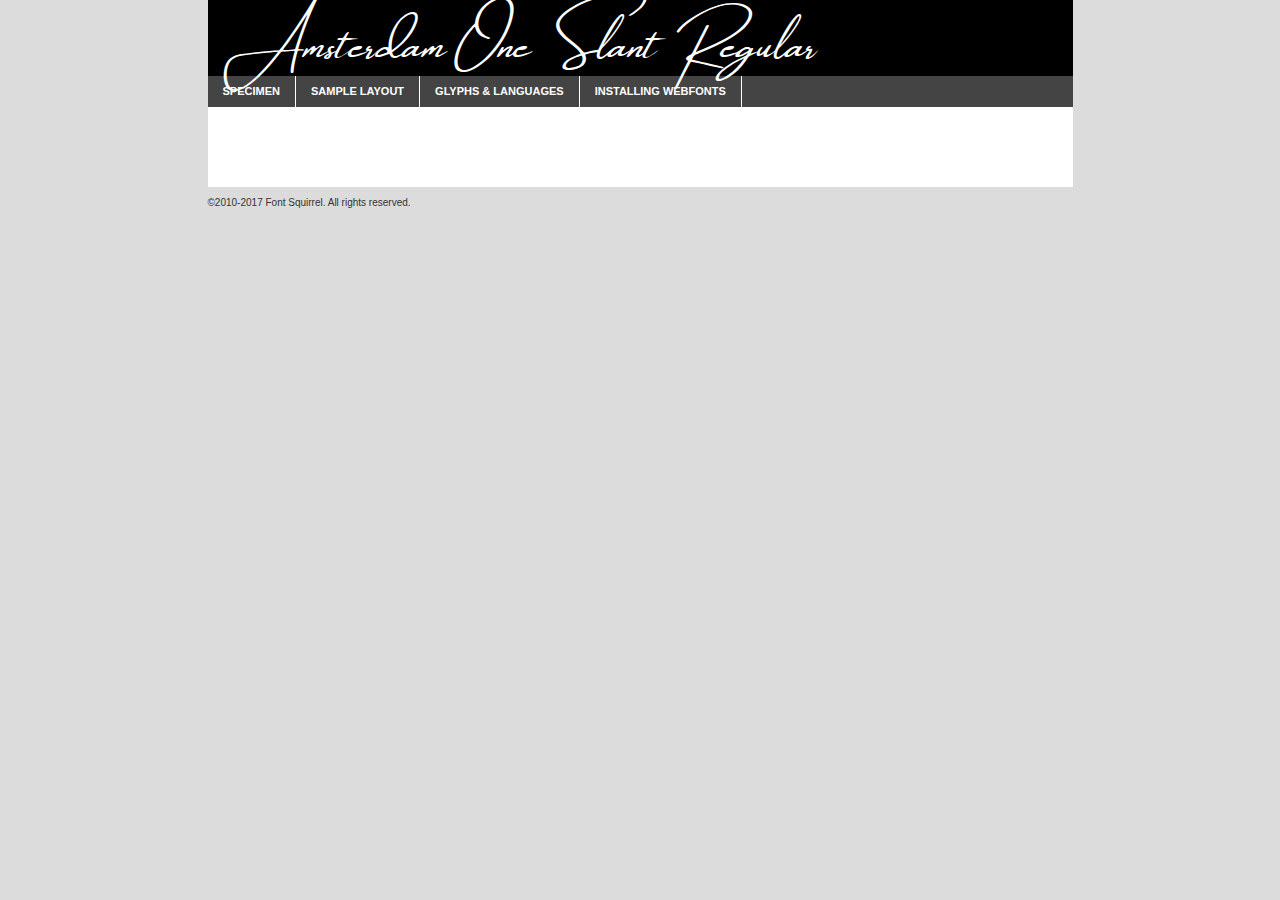
<file: fonts/Amsterdam-•-8-Elegant-Fonts/WOFF/amsterdam_one_slant-demo.html>
<!DOCTYPE html PUBLIC "-//W3C//DTD XHTML 1.0 Transitional//EN"
	"http://www.w3.org/TR/xhtml1/DTD/xhtml1-transitional.dtd">

<html xmlns="http://www.w3.org/1999/xhtml" xml:lang="en" lang="en">
<head>
	<meta http-equiv="Content-Type" content="text/html; charset=utf-8" />
	<script src="http://ajax.googleapis.com/ajax/libs/jquery/1.7.2/jquery.min.js" type="text/javascript" charset="utf-8"></script>
	<script type="text/javascript">
	(function($){$.fn.easyTabs=function(option){var param=jQuery.extend({fadeSpeed:"fast",defaultContent:1,activeClass:'active'},option);$(this).each(function(){var thisId="#"+this.id;if(param.defaultContent==''){param.defaultContent=1;}
	if(typeof param.defaultContent=="number")
	{var defaultTab=$(thisId+" .tabs li:eq("+(param.defaultContent-1)+") a").attr('href').substr(1);}else{var defaultTab=param.defaultContent;}
	$(thisId+" .tabs li a").each(function(){var tabToHide=$(this).attr('href').substr(1);$("#"+tabToHide).addClass('easytabs-tab-content');});hideAll();changeContent(defaultTab);function hideAll(){$(thisId+" .easytabs-tab-content").hide();}
	function changeContent(tabId){hideAll();$(thisId+" .tabs li").removeClass(param.activeClass);$(thisId+" .tabs li a[href=#"+tabId+"]").closest('li').addClass(param.activeClass);if(param.fadeSpeed!="none")
	{$(thisId+" #"+tabId).fadeIn(param.fadeSpeed);}else{$(thisId+" #"+tabId).show();}}
	$(thisId+" .tabs li").click(function(){var tabId=$(this).find('a').attr('href').substr(1);changeContent(tabId);return false;});});}})(jQuery);
	</script>
	<link rel="stylesheet" href="specimen_files/specimen_stylesheet.css" type="text/css" charset="utf-8" />
	<link rel="stylesheet" href="stylesheet.css" type="text/css" charset="utf-8" />

	<style type="text/css">
					body{
				font-family: 'amsterdamone_slant';
							}
		</style>

	<title>Amsterdam One Slant Regular Specimen</title>
	
	
	<script type="text/javascript" charset="utf-8">
		$(document).ready(function() {
			$('#container').easyTabs({defaultContent:1});
		});
	</script>
</head>

<body>
<div id="container">
	<div id="header">
		Amsterdam One Slant Regular	</div>
	<ul class="tabs">
		<li><a href="#specimen">Specimen</a></li>
		<li><a href="#layout">Sample Layout</a></li>
				<li><a href="#glyphs">Glyphs &amp; Languages</a></li>
		<li><a href="#installing">Installing Webfonts</a></li>
		
	</ul>
	
	<div id="main_content">

		
			<div id="specimen">
		
				<div class="section">
					<div class="grid12 firstcol">
						<div class="huge">AaBb</div>
					</div>
				</div>
		
				<div class="section">
					<div class="glyph_range">A&#x200B;B&#x200b;C&#x200b;D&#x200b;E&#x200b;F&#x200b;G&#x200b;H&#x200b;I&#x200b;J&#x200b;K&#x200b;L&#x200b;M&#x200b;N&#x200b;O&#x200b;P&#x200b;Q&#x200b;R&#x200b;S&#x200b;T&#x200b;U&#x200b;V&#x200b;W&#x200b;X&#x200b;Y&#x200b;Z&#x200b;a&#x200b;b&#x200b;c&#x200b;d&#x200b;e&#x200b;f&#x200b;g&#x200b;h&#x200b;i&#x200b;j&#x200b;k&#x200b;l&#x200b;m&#x200b;n&#x200b;o&#x200b;p&#x200b;q&#x200b;r&#x200b;s&#x200b;t&#x200b;u&#x200b;v&#x200b;w&#x200b;x&#x200b;y&#x200b;z&#x200b;1&#x200b;2&#x200b;3&#x200b;4&#x200b;5&#x200b;6&#x200b;7&#x200b;8&#x200b;9&#x200b;0&#x200b;&amp;&#x200b;.&#x200b;,&#x200b;?&#x200b;!&#x200b;&#64;&#x200b;(&#x200b;)&#x200b;#&#x200b;$&#x200b;%&#x200b;*&#x200b;+&#x200b;-&#x200b;=&#x200b;:&#x200b;;</div>
				</div>
				<div class="section">
					<div class="grid12 firstcol">
						<table class="sample_table">
							<tr><td>10</td><td class="size10">abcdefghijklmnopqrstuvwxyzABCDEFGHIJKLMNOPQRSTUVWXYZ0123456789abcdefghijklmnopqrstuvwxyzABCDEFGHIJKLMNOPQRSTUVWXYZ0123456789abcdefghijklmnopqrstuvwxyzABCDEFGHIJKLMNOPQRSTUVWXYZ</td></tr>
							<tr><td>11</td><td class="size11">abcdefghijklmnopqrstuvwxyzABCDEFGHIJKLMNOPQRSTUVWXYZ0123456789abcdefghijklmnopqrstuvwxyzABCDEFGHIJKLMNOPQRSTUVWXYZ0123456789abcdefghijklmnopqrstuvwxyzABCDEFGHIJKLMNOPQRSTUVWXYZ</td></tr>
							<tr><td>12</td><td class="size12">abcdefghijklmnopqrstuvwxyzABCDEFGHIJKLMNOPQRSTUVWXYZ0123456789abcdefghijklmnopqrstuvwxyzABCDEFGHIJKLMNOPQRSTUVWXYZ0123456789abcdefghijklmnopqrstuvwxyzABCDEFGHIJKLMNOPQRSTUVWXYZ</td></tr>
							<tr><td>13</td><td class="size13">abcdefghijklmnopqrstuvwxyzABCDEFGHIJKLMNOPQRSTUVWXYZ0123456789abcdefghijklmnopqrstuvwxyzABCDEFGHIJKLMNOPQRSTUVWXYZ0123456789abcdefghijklmnopqrstuvwxyzABCDEFGHIJKLMNOPQRSTUVWXYZ</td></tr>
							<tr><td>14</td><td class="size14">abcdefghijklmnopqrstuvwxyzABCDEFGHIJKLMNOPQRSTUVWXYZ0123456789abcdefghijklmnopqrstuvwxyzABCDEFGHIJKLMNOPQRSTUVWXYZ0123456789abcdefghijklmnopqrstuvwxyzABCDEFGHIJKLMNOPQRSTUVWXYZ</td></tr>
							<tr><td>16</td><td class="size16">abcdefghijklmnopqrstuvwxyzABCDEFGHIJKLMNOPQRSTUVWXYZ0123456789abcdefghijklmnopqrstuvwxyzABCDEFGHIJKLMNOPQRSTUVWXYZ</td></tr>
							<tr><td>18</td><td class="size18">abcdefghijklmnopqrstuvwxyzABCDEFGHIJKLMNOPQRSTUVWXYZ0123456789abcdefghijklmnopqrstuvwxyzABCDEFGHIJKLMNOPQRSTUVWXYZ</td></tr>
							<tr><td>20</td><td class="size20">abcdefghijklmnopqrstuvwxyzABCDEFGHIJKLMNOPQRSTUVWXYZ0123456789abcdefghijklmnopqrstuvwxyzABCDEFGHIJKLMNOPQRSTUVWXYZ</td></tr>
							<tr><td>24</td><td class="size24">abcdefghijklmnopqrstuvwxyzABCDEFGHIJKLMNOPQRSTUVWXYZ0123456789abcdefghijklmnopqrstuvwxyzABCDEFGHIJKLMNOPQRSTUVWXYZ</td></tr>
							<tr><td>30</td><td class="size30">abcdefghijklmnopqrstuvwxyzABCDEFGHIJKLMNOPQRSTUVWXYZ0123456789abcdefghijklmnopqrstuvwxyzABCDEFGHIJKLMNOPQRSTUVWXYZ</td></tr>
							<tr><td>36</td><td class="size36">abcdefghijklmnopqrstuvwxyzABCDEFGHIJKLMNOPQRSTUVWXYZ0123456789abcdefghijklmnopqrstuvwxyzABCDEFGHIJKLMNOPQRSTUVWXYZ</td></tr>
							<tr><td>48</td><td class="size48">abcdefghijklmnopqrstuvwxyzABCDEFGHIJKLMNOPQRSTUVWXYZ0123456789abcdefghijklmnopqrstuvwxyzABCDEFGHIJKLMNOPQRSTUVWXYZ</td></tr>
							<tr><td>60</td><td class="size60">abcdefghijklmnopqrstuvwxyzABCDEFGHIJKLMNOPQRSTUVWXYZ0123456789abcdefghijklmnopqrstuvwxyzABCDEFGHIJKLMNOPQRSTUVWXYZ</td></tr>
							<tr><td>72</td><td class="size72">abcdefghijklmnopqrstuvwxyzABCDEFGHIJKLMNOPQRSTUVWXYZ0123456789abcdefghijklmnopqrstuvwxyzABCDEFGHIJKLMNOPQRSTUVWXYZ</td></tr>
							<tr><td>90</td><td class="size90">abcdefghijklmnopqrstuvwxyzABCDEFGHIJKLMNOPQRSTUVWXYZ0123456789abcdefghijklmnopqrstuvwxyzABCDEFGHIJKLMNOPQRSTUVWXYZ</td></tr>
						</table>
				
					</div>
			
				</div>
		
		
		
								<div class="section" id="bodycomparison">


										<div id="xheight">
				<div class="fontbody">&#x25FC;&#x25FC;&#x25FC;&#x25FC;&#x25FC;&#x25FC;&#x25FC;&#x25FC;&#x25FC;&#x25FC;&#x25FC;&#x25FC;&#x25FC;&#x25FC;&#x25FC;&#x25FC;&#x25FC;&#x25FC;&#x25FC;&#x25FC;&#x25FC;&#x25FC;&#x25FC;&#x25FC;&#x25FC;&#x25FC;&#x25FC;&#x25FC;&#x25FC;&#x25FC;&#x25FC;&#x25FC;&#x25FC;&#x25FC;&#x25FC;&#x25FC;&#x25FC;&#x25FC;&#x25FC;&#x25FC;&#x25FC;&#x25FC;&#x25FC;&#x25FC;&#x25FC;&#x25FC;&#x25FC;&#x25FC;&#x25FC;&#x25FC;&#x25FC;&#x25FC;&#x25FC;&#x25FC;&#x25FC;&#x25FC;&#x25FC;&#x25FC;&#x25FC;&#x25FC;&#x25FC;&#x25FC;&#x25FC;&#x25FC;&#x25FC;&#x25FC;&#x25FC;&#x25FC;&#x25FC;&#x25FC;&#x25FC;&#x25FC;&#x25FC;&#x25FC;&#x25FC;&#x25FC;&#x25FC;&#x25FC;&#x25FC;&#x25FC;&#x25FC;&#x25FC;&#x25FC;&#x25FC;&#x25FC;&#x25FC;&#x25FC;&#x25FC;&#x25FC;&#x25FC;&#x25FC;&#x25FC;&#x25FC;&#x25FC;&#x25FC;&#x25FC;&#x25FC;&#x25FC;&#x25FC;body</div><div class="arialbody">body</div><div class="verdanabody">body</div><div class="georgiabody">body</div></div>
										<div class="fontbody" style="z-index:1">
											body<span>Amsterdam One Slant Regular</span>
										</div>
										<div class="arialbody" style="z-index:1">
											body<span>Arial</span>
										</div>
										<div class="verdanabody" style="z-index:1">
											body<span>Verdana</span>
										</div>
										<div class="georgiabody" style="z-index:1">
											body<span>Georgia</span>
										</div>



								</div>
		
		
				<div class="section psample psample_row1" id="">
					
					<div class="grid2 firstcol">
						<p class="size10"><span>10.</span>Aenean lacinia bibendum nulla sed consectetur. Fusce dapibus, tellus ac cursus commodo, tortor mauris condimentum nibh, ut fermentum massa justo sit amet risus. Nullam id dolor id nibh ultricies vehicula ut id elit. Cum sociis natoque penatibus et magnis dis parturient montes, nascetur ridiculus mus. Nulla vitae elit libero, a pharetra augue.</p>
			
					</div>
					<div class="grid3">
						<p class="size11"><span>11.</span>Aenean lacinia bibendum nulla sed consectetur. Fusce dapibus, tellus ac cursus commodo, tortor mauris condimentum nibh, ut fermentum massa justo sit amet risus. Nullam id dolor id nibh ultricies vehicula ut id elit. Cum sociis natoque penatibus et magnis dis parturient montes, nascetur ridiculus mus. Nulla vitae elit libero, a pharetra augue.</p>
			
					</div>
					<div class="grid3">
						<p class="size12"><span>12.</span>Aenean lacinia bibendum nulla sed consectetur. Fusce dapibus, tellus ac cursus commodo, tortor mauris condimentum nibh, ut fermentum massa justo sit amet risus. Nullam id dolor id nibh ultricies vehicula ut id elit. Cum sociis natoque penatibus et magnis dis parturient montes, nascetur ridiculus mus. Nulla vitae elit libero, a pharetra augue.</p>
			
					</div>
					<div class="grid4">
						<p class="size13"><span>13.</span>Aenean lacinia bibendum nulla sed consectetur. Fusce dapibus, tellus ac cursus commodo, tortor mauris condimentum nibh, ut fermentum massa justo sit amet risus. Nullam id dolor id nibh ultricies vehicula ut id elit. Cum sociis natoque penatibus et magnis dis parturient montes, nascetur ridiculus mus. Nulla vitae elit libero, a pharetra augue.</p>
			
					</div>
					<div class="white_blend"></div>
					
				</div>
				<div class="section psample psample_row2" id="">
					<div class="grid3 firstcol">
						<p class="size14"><span>14.</span>Aenean lacinia bibendum nulla sed consectetur. Fusce dapibus, tellus ac cursus commodo, tortor mauris condimentum nibh, ut fermentum massa justo sit amet risus. Nullam id dolor id nibh ultricies vehicula ut id elit. Cum sociis natoque penatibus et magnis dis parturient montes, nascetur ridiculus mus. Nulla vitae elit libero, a pharetra augue.</p>
			
					</div>
					<div class="grid4">
						<p class="size16"><span>16.</span>Aenean lacinia bibendum nulla sed consectetur. Fusce dapibus, tellus ac cursus commodo, tortor mauris condimentum nibh, ut fermentum massa justo sit amet risus. Nullam id dolor id nibh ultricies vehicula ut id elit. Cum sociis natoque penatibus et magnis dis parturient montes, nascetur ridiculus mus. Nulla vitae elit libero, a pharetra augue.</p>
			
					</div>
					<div class="grid5">
						<p class="size18"><span>18.</span>Aenean lacinia bibendum nulla sed consectetur. Fusce dapibus, tellus ac cursus commodo, tortor mauris condimentum nibh, ut fermentum massa justo sit amet risus. Nullam id dolor id nibh ultricies vehicula ut id elit. Cum sociis natoque penatibus et magnis dis parturient montes, nascetur ridiculus mus. Nulla vitae elit libero, a pharetra augue.</p>
			
					</div>

					<div class="white_blend"></div>

				</div>
				
				<div class="section psample psample_row3" id="">
					<div class="grid5 firstcol">
						<p class="size20"><span>20.</span>Aenean lacinia bibendum nulla sed consectetur. Fusce dapibus, tellus ac cursus commodo, tortor mauris condimentum nibh, ut fermentum massa justo sit amet risus. Nullam id dolor id nibh ultricies vehicula ut id elit. Cum sociis natoque penatibus et magnis dis parturient montes, nascetur ridiculus mus. Nulla vitae elit libero, a pharetra augue.</p>
					</div>
					<div class="grid7">
						<p class="size24"><span>24.</span>Aenean lacinia bibendum nulla sed consectetur. Fusce dapibus, tellus ac cursus commodo, tortor mauris condimentum nibh, ut fermentum massa justo sit amet risus. Nullam id dolor id nibh ultricies vehicula ut id elit. Cum sociis natoque penatibus et magnis dis parturient montes, nascetur ridiculus mus. Nulla vitae elit libero, a pharetra augue.</p>
					</div>
					
					<div class="white_blend"></div>
					
				</div>
				
				<div class="section psample psample_row4" id="">
					<div class="grid12 firstcol">
						<p class="size30"><span>30.</span>Aenean lacinia bibendum nulla sed consectetur. Fusce dapibus, tellus ac cursus commodo, tortor mauris condimentum nibh, ut fermentum massa justo sit amet risus. Nullam id dolor id nibh ultricies vehicula ut id elit. Cum sociis natoque penatibus et magnis dis parturient montes, nascetur ridiculus mus. Nulla vitae elit libero, a pharetra augue.</p>
					</div>
					<div class="white_blend"></div>
					
				</div>
				
				
				
				<div class="section psample psample_row1 fullreverse">
					<div class="grid2 firstcol">
						<p class="size10"><span>10.</span>Aenean lacinia bibendum nulla sed consectetur. Fusce dapibus, tellus ac cursus commodo, tortor mauris condimentum nibh, ut fermentum massa justo sit amet risus. Nullam id dolor id nibh ultricies vehicula ut id elit. Cum sociis natoque penatibus et magnis dis parturient montes, nascetur ridiculus mus. Nulla vitae elit libero, a pharetra augue.</p>
			
					</div>
					<div class="grid3">
						<p class="size11"><span>11.</span>Aenean lacinia bibendum nulla sed consectetur. Fusce dapibus, tellus ac cursus commodo, tortor mauris condimentum nibh, ut fermentum massa justo sit amet risus. Nullam id dolor id nibh ultricies vehicula ut id elit. Cum sociis natoque penatibus et magnis dis parturient montes, nascetur ridiculus mus. Nulla vitae elit libero, a pharetra augue.</p>
			
					</div>
					<div class="grid3">
						<p class="size12"><span>12.</span>Aenean lacinia bibendum nulla sed consectetur. Fusce dapibus, tellus ac cursus commodo, tortor mauris condimentum nibh, ut fermentum massa justo sit amet risus. Nullam id dolor id nibh ultricies vehicula ut id elit. Cum sociis natoque penatibus et magnis dis parturient montes, nascetur ridiculus mus. Nulla vitae elit libero, a pharetra augue.</p>
			
					</div>
					<div class="grid4">
						<p class="size13"><span>13.</span>Aenean lacinia bibendum nulla sed consectetur. Fusce dapibus, tellus ac cursus commodo, tortor mauris condimentum nibh, ut fermentum massa justo sit amet risus. Nullam id dolor id nibh ultricies vehicula ut id elit. Cum sociis natoque penatibus et magnis dis parturient montes, nascetur ridiculus mus. Nulla vitae elit libero, a pharetra augue.</p>
			
					</div>
					<div class="black_blend"></div>
					
				</div>
				
				<div class="section psample psample_row2 fullreverse">
					<div class="grid3 firstcol">
						<p class="size14"><span>14.</span>Aenean lacinia bibendum nulla sed consectetur. Fusce dapibus, tellus ac cursus commodo, tortor mauris condimentum nibh, ut fermentum massa justo sit amet risus. Nullam id dolor id nibh ultricies vehicula ut id elit. Cum sociis natoque penatibus et magnis dis parturient montes, nascetur ridiculus mus. Nulla vitae elit libero, a pharetra augue.</p>
			
					</div>
					<div class="grid4">
						<p class="size16"><span>16.</span>Aenean lacinia bibendum nulla sed consectetur. Fusce dapibus, tellus ac cursus commodo, tortor mauris condimentum nibh, ut fermentum massa justo sit amet risus. Nullam id dolor id nibh ultricies vehicula ut id elit. Cum sociis natoque penatibus et magnis dis parturient montes, nascetur ridiculus mus. Nulla vitae elit libero, a pharetra augue.</p>
			
					</div>
					<div class="grid5">
						<p class="size18"><span>18.</span>Aenean lacinia bibendum nulla sed consectetur. Fusce dapibus, tellus ac cursus commodo, tortor mauris condimentum nibh, ut fermentum massa justo sit amet risus. Nullam id dolor id nibh ultricies vehicula ut id elit. Cum sociis natoque penatibus et magnis dis parturient montes, nascetur ridiculus mus. Nulla vitae elit libero, a pharetra augue.</p>
			
					</div>
					<div class="black_blend"></div>

				</div>
				
				<div class="section psample fullreverse psample_row3" id="">
					<div class="grid5 firstcol">
						<p class="size20"><span>20.</span>Aenean lacinia bibendum nulla sed consectetur. Fusce dapibus, tellus ac cursus commodo, tortor mauris condimentum nibh, ut fermentum massa justo sit amet risus. Nullam id dolor id nibh ultricies vehicula ut id elit. Cum sociis natoque penatibus et magnis dis parturient montes, nascetur ridiculus mus. Nulla vitae elit libero, a pharetra augue.</p>
					</div>
					<div class="grid7">
						<p class="size24"><span>24.</span>Aenean lacinia bibendum nulla sed consectetur. Fusce dapibus, tellus ac cursus commodo, tortor mauris condimentum nibh, ut fermentum massa justo sit amet risus. Nullam id dolor id nibh ultricies vehicula ut id elit. Cum sociis natoque penatibus et magnis dis parturient montes, nascetur ridiculus mus. Nulla vitae elit libero, a pharetra augue.</p>
					</div>
					
					<div class="black_blend"></div>
					
				</div>
				
				<div class="section psample fullreverse psample_row4" id="" style="border-bottom: 20px #000 solid;">
					<div class="grid12 firstcol">
						<p class="size30"><span>30.</span>Aenean lacinia bibendum nulla sed consectetur. Fusce dapibus, tellus ac cursus commodo, tortor mauris condimentum nibh, ut fermentum massa justo sit amet risus. Nullam id dolor id nibh ultricies vehicula ut id elit. Cum sociis natoque penatibus et magnis dis parturient montes, nascetur ridiculus mus. Nulla vitae elit libero, a pharetra augue.</p>
					</div>
					<div class="black_blend"></div>
					
				</div>
				
				
				
				
			</div>
			
			<div id="layout">
				
				<div class="section">
					
					<div class="grid12 firstcol">
						<h1>Lorem Ipsum Dolor</h1>
						<h2>Etiam porta sem malesuada magna mollis euismod</h2>
						
						<p class="byline">By <a href="#link">Aenean Lacinia</a></p>
					</div>
				</div>
				<div class="section">
					<div class="grid8 firstcol">
						<p class="large">Donec sed odio dui. Morbi leo risus, porta ac consectetur ac, vestibulum at eros. Fusce dapibus, tellus ac cursus commodo, tortor mauris condimentum nibh, ut fermentum massa justo sit amet risus. </p>

						
						<h3>Pellentesque ornare sem</h3>

						<p>Maecenas sed diam eget risus varius blandit sit amet non magna. Maecenas faucibus mollis interdum. Donec ullamcorper nulla non metus auctor fringilla. Nullam id dolor id nibh ultricies vehicula ut id elit. Nullam id dolor id nibh ultricies vehicula ut id elit. </p>

						<p>Aenean eu leo quam. Pellentesque ornare sem lacinia quam venenatis vestibulum. Lorem ipsum dolor sit amet, consectetur adipiscing elit. Cum sociis natoque penatibus et magnis dis parturient montes, nascetur ridiculus mus. </p>

						<p>Nulla vitae elit libero, a pharetra augue. Praesent commodo cursus magna, vel scelerisque nisl consectetur et. Aenean lacinia bibendum nulla sed consectetur. </p>

						<p>Nullam quis risus eget urna mollis ornare vel eu leo. Nullam quis risus eget urna mollis ornare vel eu leo. Maecenas sed diam eget risus varius blandit sit amet non magna. Donec ullamcorper nulla non metus auctor fringilla. </p>

						<h3>Cras mattis consectetur</h3>

						<p>Aenean eu leo quam. Pellentesque ornare sem lacinia quam venenatis vestibulum. Aenean lacinia bibendum nulla sed consectetur. Integer posuere erat a ante venenatis dapibus posuere velit aliquet. Cras mattis consectetur purus sit amet fermentum. </p>

						<p>Nullam id dolor id nibh ultricies vehicula ut id elit. Nullam quis risus eget urna mollis ornare vel eu leo. Cras mattis consectetur purus sit amet fermentum.</p>
					</div>
					
					<div class="grid4 sidebar">
						
						<div class="box reverse">
							<p class="last">Nullam quis risus eget urna mollis ornare vel eu leo. Donec ullamcorper nulla non metus auctor fringilla. Cras mattis consectetur purus sit amet fermentum. Sed posuere consectetur est at lobortis. Lorem ipsum dolor sit amet, consectetur adipiscing elit. </p>
						</div>
						
						<p class="caption">Maecenas sed diam eget risus varius.</p>

						<p>Vestibulum id ligula porta felis euismod semper. Integer posuere erat a ante venenatis dapibus posuere velit aliquet. Vestibulum id ligula porta felis euismod semper. Sed posuere consectetur est at lobortis. Maecenas sed diam eget risus varius blandit sit amet non magna. Fusce dapibus, tellus ac cursus commodo, tortor mauris condimentum nibh, ut fermentum massa justo sit amet risus. </p>

					

						<p>Duis mollis, est non commodo luctus, nisi erat porttitor ligula, eget lacinia odio sem nec elit. Aenean lacinia bibendum nulla sed consectetur. Vivamus sagittis lacus vel augue laoreet rutrum faucibus dolor auctor. Aenean lacinia bibendum nulla sed consectetur. Nullam quis risus eget urna mollis ornare vel eu leo. </p>

						<p>Praesent commodo cursus magna, vel scelerisque nisl consectetur et. Donec ullamcorper nulla non metus auctor fringilla. Maecenas faucibus mollis interdum. Fusce dapibus, tellus ac cursus commodo, tortor mauris condimentum nibh, ut fermentum massa justo sit amet risus. </p>

					</div>
				</div>
				
			</div>


			



		<div id="glyphs">
			<div class="section">
				<div class="grid12 firstcol">
			
				<h1>Language Support</h1>
				<p>The subset of Amsterdam One Slant Regular in this kit supports the following languages:<br />
			
					Albanian, Basque, Breton, Chamorro, Danish, Dutch, English, Faroese, Finnish, French, Frisian, Galician, German, Icelandic, Italian, Malagasy, Norwegian, Portuguese, Spanish, Alsatian, Aragonese, Arapaho, Arrernte, Asturian, Aymara, Bislama, Cebuano, Corsican, Fijian, French_creole, Genoese, Gilbertese, Greenlandic, Haitian_creole, Hiligaynon, Hmong, Hopi, Ibanag, Iloko_ilokano, Indonesian, Interglossa_glosa, Interlingua, Irish_gaelic, Jerriais, Lojban, Lombard, Luxembourgeois, Manx, Mohawk, Norfolk_pitcairnese, Occitan, Oromo, Pangasinan, Papiamento, Piedmontese, Potawatomi, Rhaeto-romance, Romansh, Rotokas, Sami_lule, Samoan, Sardinian, Scots_gaelic, Seychelles_creole, Shona, Sicilian, Somali, Southern_ndebele, Swahili, Swati_swazi, Tagalog_filipino_pilipino, Tetum, Tok_pisin, Uyghur_latinized, Volapuk, Walloon, Warlpiri, Xhosa, Yapese, Zulu, Latinbasic, Ubasic, Demo				</p>
				<h1>Glyph Chart</h1>
				<p>The subset of Amsterdam One Slant Regular in this kit includes all the glyphs listed below. Unicode entities are included above each glyph to help you insert individual characters into your layout.</p>
				<div id="glyph_chart">
			
																				 <div><p>&amp;#29;</p>&#29;</div>
																				 <div><p>&amp;#13;</p>&#13;</div>
																				 <div><p>&amp;#29;</p>&#29;</div>
																				 <div><p>&amp;#32;</p>&#32;</div>
																				 <div><p>&amp;#33;</p>&#33;</div>
																				 <div><p>&amp;#34;</p>&#34;</div>
																				 <div><p>&amp;#35;</p>&#35;</div>
																				 <div><p>&amp;#36;</p>&#36;</div>
																				 <div><p>&amp;#37;</p>&#37;</div>
																				 <div><p>&amp;#38;</p>&#38;</div>
																				 <div><p>&amp;#39;</p>&#39;</div>
																				 <div><p>&amp;#40;</p>&#40;</div>
																				 <div><p>&amp;#41;</p>&#41;</div>
																				 <div><p>&amp;#42;</p>&#42;</div>
																				 <div><p>&amp;#43;</p>&#43;</div>
																				 <div><p>&amp;#44;</p>&#44;</div>
																				 <div><p>&amp;#45;</p>&#45;</div>
																				 <div><p>&amp;#46;</p>&#46;</div>
																				 <div><p>&amp;#47;</p>&#47;</div>
																				 <div><p>&amp;#48;</p>&#48;</div>
																				 <div><p>&amp;#49;</p>&#49;</div>
																				 <div><p>&amp;#50;</p>&#50;</div>
																				 <div><p>&amp;#51;</p>&#51;</div>
																				 <div><p>&amp;#52;</p>&#52;</div>
																				 <div><p>&amp;#53;</p>&#53;</div>
																				 <div><p>&amp;#54;</p>&#54;</div>
																				 <div><p>&amp;#55;</p>&#55;</div>
																				 <div><p>&amp;#56;</p>&#56;</div>
																				 <div><p>&amp;#57;</p>&#57;</div>
																				 <div><p>&amp;#58;</p>&#58;</div>
																				 <div><p>&amp;#59;</p>&#59;</div>
																				 <div><p>&amp;#60;</p>&#60;</div>
																				 <div><p>&amp;#61;</p>&#61;</div>
																				 <div><p>&amp;#62;</p>&#62;</div>
																				 <div><p>&amp;#63;</p>&#63;</div>
																				 <div><p>&amp;#64;</p>&#64;</div>
																				 <div><p>&amp;#65;</p>&#65;</div>
																				 <div><p>&amp;#66;</p>&#66;</div>
																				 <div><p>&amp;#67;</p>&#67;</div>
																				 <div><p>&amp;#68;</p>&#68;</div>
																				 <div><p>&amp;#69;</p>&#69;</div>
																				 <div><p>&amp;#70;</p>&#70;</div>
																				 <div><p>&amp;#71;</p>&#71;</div>
																				 <div><p>&amp;#72;</p>&#72;</div>
																				 <div><p>&amp;#73;</p>&#73;</div>
																				 <div><p>&amp;#74;</p>&#74;</div>
																				 <div><p>&amp;#75;</p>&#75;</div>
																				 <div><p>&amp;#76;</p>&#76;</div>
																				 <div><p>&amp;#77;</p>&#77;</div>
																				 <div><p>&amp;#78;</p>&#78;</div>
																				 <div><p>&amp;#79;</p>&#79;</div>
																				 <div><p>&amp;#80;</p>&#80;</div>
																				 <div><p>&amp;#81;</p>&#81;</div>
																				 <div><p>&amp;#82;</p>&#82;</div>
																				 <div><p>&amp;#83;</p>&#83;</div>
																				 <div><p>&amp;#84;</p>&#84;</div>
																				 <div><p>&amp;#85;</p>&#85;</div>
																				 <div><p>&amp;#86;</p>&#86;</div>
																				 <div><p>&amp;#87;</p>&#87;</div>
																				 <div><p>&amp;#88;</p>&#88;</div>
																				 <div><p>&amp;#89;</p>&#89;</div>
																				 <div><p>&amp;#90;</p>&#90;</div>
																				 <div><p>&amp;#91;</p>&#91;</div>
																				 <div><p>&amp;#92;</p>&#92;</div>
																				 <div><p>&amp;#93;</p>&#93;</div>
																				 <div><p>&amp;#94;</p>&#94;</div>
																				 <div><p>&amp;#95;</p>&#95;</div>
																				 <div><p>&amp;#96;</p>&#96;</div>
																				 <div><p>&amp;#97;</p>&#97;</div>
																				 <div><p>&amp;#98;</p>&#98;</div>
																				 <div><p>&amp;#99;</p>&#99;</div>
																				 <div><p>&amp;#100;</p>&#100;</div>
																				 <div><p>&amp;#101;</p>&#101;</div>
																				 <div><p>&amp;#102;</p>&#102;</div>
																				 <div><p>&amp;#103;</p>&#103;</div>
																				 <div><p>&amp;#104;</p>&#104;</div>
																				 <div><p>&amp;#105;</p>&#105;</div>
																				 <div><p>&amp;#106;</p>&#106;</div>
																				 <div><p>&amp;#107;</p>&#107;</div>
																				 <div><p>&amp;#108;</p>&#108;</div>
																				 <div><p>&amp;#109;</p>&#109;</div>
																				 <div><p>&amp;#110;</p>&#110;</div>
																				 <div><p>&amp;#111;</p>&#111;</div>
																				 <div><p>&amp;#112;</p>&#112;</div>
																				 <div><p>&amp;#113;</p>&#113;</div>
																				 <div><p>&amp;#114;</p>&#114;</div>
																				 <div><p>&amp;#115;</p>&#115;</div>
																				 <div><p>&amp;#116;</p>&#116;</div>
																				 <div><p>&amp;#117;</p>&#117;</div>
																				 <div><p>&amp;#118;</p>&#118;</div>
																				 <div><p>&amp;#119;</p>&#119;</div>
																				 <div><p>&amp;#120;</p>&#120;</div>
																				 <div><p>&amp;#121;</p>&#121;</div>
																				 <div><p>&amp;#122;</p>&#122;</div>
																				 <div><p>&amp;#123;</p>&#123;</div>
																				 <div><p>&amp;#124;</p>&#124;</div>
																				 <div><p>&amp;#125;</p>&#125;</div>
																				 <div><p>&amp;#126;</p>&#126;</div>
																				 <div><p>&amp;#160;</p>&#160;</div>
																				 <div><p>&amp;#161;</p>&#161;</div>
																				 <div><p>&amp;#163;</p>&#163;</div>
																				 <div><p>&amp;#168;</p>&#168;</div>
																				 <div><p>&amp;#169;</p>&#169;</div>
																				 <div><p>&amp;#173;</p>&#173;</div>
																				 <div><p>&amp;#174;</p>&#174;</div>
																				 <div><p>&amp;#180;</p>&#180;</div>
																				 <div><p>&amp;#183;</p>&#183;</div>
																				 <div><p>&amp;#184;</p>&#184;</div>
																				 <div><p>&amp;#191;</p>&#191;</div>
																				 <div><p>&amp;#192;</p>&#192;</div>
																				 <div><p>&amp;#193;</p>&#193;</div>
																				 <div><p>&amp;#194;</p>&#194;</div>
																				 <div><p>&amp;#195;</p>&#195;</div>
																				 <div><p>&amp;#196;</p>&#196;</div>
																				 <div><p>&amp;#197;</p>&#197;</div>
																				 <div><p>&amp;#198;</p>&#198;</div>
																				 <div><p>&amp;#199;</p>&#199;</div>
																				 <div><p>&amp;#200;</p>&#200;</div>
																				 <div><p>&amp;#201;</p>&#201;</div>
																				 <div><p>&amp;#202;</p>&#202;</div>
																				 <div><p>&amp;#203;</p>&#203;</div>
																				 <div><p>&amp;#204;</p>&#204;</div>
																				 <div><p>&amp;#205;</p>&#205;</div>
																				 <div><p>&amp;#206;</p>&#206;</div>
																				 <div><p>&amp;#207;</p>&#207;</div>
																				 <div><p>&amp;#208;</p>&#208;</div>
																				 <div><p>&amp;#209;</p>&#209;</div>
																				 <div><p>&amp;#210;</p>&#210;</div>
																				 <div><p>&amp;#211;</p>&#211;</div>
																				 <div><p>&amp;#212;</p>&#212;</div>
																				 <div><p>&amp;#213;</p>&#213;</div>
																				 <div><p>&amp;#214;</p>&#214;</div>
																				 <div><p>&amp;#215;</p>&#215;</div>
																				 <div><p>&amp;#216;</p>&#216;</div>
																				 <div><p>&amp;#217;</p>&#217;</div>
																				 <div><p>&amp;#218;</p>&#218;</div>
																				 <div><p>&amp;#219;</p>&#219;</div>
																				 <div><p>&amp;#220;</p>&#220;</div>
																				 <div><p>&amp;#221;</p>&#221;</div>
																				 <div><p>&amp;#222;</p>&#222;</div>
																				 <div><p>&amp;#223;</p>&#223;</div>
																				 <div><p>&amp;#224;</p>&#224;</div>
																				 <div><p>&amp;#225;</p>&#225;</div>
																				 <div><p>&amp;#226;</p>&#226;</div>
																				 <div><p>&amp;#227;</p>&#227;</div>
																				 <div><p>&amp;#228;</p>&#228;</div>
																				 <div><p>&amp;#229;</p>&#229;</div>
																				 <div><p>&amp;#230;</p>&#230;</div>
																				 <div><p>&amp;#231;</p>&#231;</div>
																				 <div><p>&amp;#232;</p>&#232;</div>
																				 <div><p>&amp;#233;</p>&#233;</div>
																				 <div><p>&amp;#234;</p>&#234;</div>
																				 <div><p>&amp;#235;</p>&#235;</div>
																				 <div><p>&amp;#236;</p>&#236;</div>
																				 <div><p>&amp;#237;</p>&#237;</div>
																				 <div><p>&amp;#238;</p>&#238;</div>
																				 <div><p>&amp;#239;</p>&#239;</div>
																				 <div><p>&amp;#240;</p>&#240;</div>
																				 <div><p>&amp;#241;</p>&#241;</div>
																				 <div><p>&amp;#242;</p>&#242;</div>
																				 <div><p>&amp;#243;</p>&#243;</div>
																				 <div><p>&amp;#244;</p>&#244;</div>
																				 <div><p>&amp;#245;</p>&#245;</div>
																				 <div><p>&amp;#246;</p>&#246;</div>
																				 <div><p>&amp;#247;</p>&#247;</div>
																				 <div><p>&amp;#248;</p>&#248;</div>
																				 <div><p>&amp;#249;</p>&#249;</div>
																				 <div><p>&amp;#250;</p>&#250;</div>
																				 <div><p>&amp;#251;</p>&#251;</div>
																				 <div><p>&amp;#252;</p>&#252;</div>
																				 <div><p>&amp;#253;</p>&#253;</div>
																				 <div><p>&amp;#254;</p>&#254;</div>
																				 <div><p>&amp;#255;</p>&#255;</div>
																				 <div><p>&amp;#338;</p>&#338;</div>
																				 <div><p>&amp;#339;</p>&#339;</div>
																				 <div><p>&amp;#376;</p>&#376;</div>
																				 <div><p>&amp;#710;</p>&#710;</div>
																				 <div><p>&amp;#732;</p>&#732;</div>
																				 <div><p>&amp;#8192;</p>&#8192;</div>
																				 <div><p>&amp;#8193;</p>&#8193;</div>
																				 <div><p>&amp;#8194;</p>&#8194;</div>
																				 <div><p>&amp;#8195;</p>&#8195;</div>
																				 <div><p>&amp;#8196;</p>&#8196;</div>
																				 <div><p>&amp;#8197;</p>&#8197;</div>
																				 <div><p>&amp;#8198;</p>&#8198;</div>
																				 <div><p>&amp;#8199;</p>&#8199;</div>
																				 <div><p>&amp;#8200;</p>&#8200;</div>
																				 <div><p>&amp;#8201;</p>&#8201;</div>
																				 <div><p>&amp;#8202;</p>&#8202;</div>
																				 <div><p>&amp;#8208;</p>&#8208;</div>
																				 <div><p>&amp;#8209;</p>&#8209;</div>
																				 <div><p>&amp;#8210;</p>&#8210;</div>
																				 <div><p>&amp;#8211;</p>&#8211;</div>
																				 <div><p>&amp;#8212;</p>&#8212;</div>
																				 <div><p>&amp;#8216;</p>&#8216;</div>
																				 <div><p>&amp;#8217;</p>&#8217;</div>
																				 <div><p>&amp;#8218;</p>&#8218;</div>
																				 <div><p>&amp;#8220;</p>&#8220;</div>
																				 <div><p>&amp;#8221;</p>&#8221;</div>
																				 <div><p>&amp;#8222;</p>&#8222;</div>
																				 <div><p>&amp;#8226;</p>&#8226;</div>
																				 <div><p>&amp;#8230;</p>&#8230;</div>
																				 <div><p>&amp;#8239;</p>&#8239;</div>
																				 <div><p>&amp;#8249;</p>&#8249;</div>
																				 <div><p>&amp;#8250;</p>&#8250;</div>
																				 <div><p>&amp;#8287;</p>&#8287;</div>
																				 <div><p>&amp;#8364;</p>&#8364;</div>
																				 <div><p>&amp;#8482;</p>&#8482;</div>
																				 <div><p>&amp;#9724;</p>&#9724;</div>
																																						</div>	
				</div>
		
		
			</div>
		</div>
		
		
		<div id="specs">
			
		</div>
	
		<div id="installing">
			<div class="section">
				<div class="grid7 firstcol">
					<h1>Installing Webfonts</h1>
					
					<p>Webfonts are supported by all major browser platforms but not all in the same way. There are currently four different font formats that must be included in order to target all browsers. This includes TTF, WOFF, EOT and SVG.</p>
					
					<h2>1. Upload your webfonts</h2>
					<p>You must upload your webfont kit to your website. They should be in or near the same directory as your CSS files.</p>
					
					<h2>2. Include the webfont stylesheet</h2>
					<p>A special CSS @font-face declaration helps the various browsers select the appropriate font it needs without causing you a bunch of headaches. Learn more about this syntax by reading the <a href="https://www.fontspring.com/blog/further-hardening-of-the-bulletproof-syntax">Fontspring blog post</a> about it. The code for it is as follows:</p>


<code>
@font-face{ 
	font-family: 'MyWebFont';
	src: url('WebFont.eot');
	src: url('WebFont.eot?#iefix') format('embedded-opentype'),
	     url('WebFont.woff') format('woff'),
	     url('WebFont.ttf') format('truetype'),
	     url('WebFont.svg#webfont') format('svg');
}
</code>

	<p>We've already gone ahead and generated the code for you. All you have to do is link to the stylesheet in your HTML, like this:</p>
	<code>&lt;link rel=&quot;stylesheet&quot; href=&quot;stylesheet.css&quot; type=&quot;text/css&quot; charset=&quot;utf-8&quot; /&gt;</code>

					<h2>3. Modify your own stylesheet</h2>
					<p>To take advantage of your new fonts, you must tell your stylesheet to use them. Look at the original @font-face declaration above and find the property called "font-family." The name linked there will be what you use to reference the font. Prepend that webfont name to the font stack in the "font-family" property, inside the selector you want to change. For example:</p>
<code>p { font-family: 'WebFont', Arial, sans-serif; }</code>

<h2>4. Test</h2>
<p>Getting webfonts to work cross-browser <em>can</em> be tricky. Use the information in the sidebar to help you if you find that fonts aren't loading in a particular browser.</p>
				</div>
				
				<div class="grid5 sidebar">
					<div class="box">
						<h2>Troubleshooting<br />Font-Face Problems</h2>
						<p>Having trouble getting your webfonts to load in your new website? Here are some tips to sort out what might be the problem.</p>

						<h3>Fonts not showing in any browser</h3>

						<p>This sounds like you need to work on the plumbing. You either did not upload the fonts to the correct directory, or you did not link the fonts properly in the CSS. If you've confirmed that all this is correct and you still have a problem, take a look at your .htaccess file and see if requests are getting intercepted.</p>

						<h3>Fonts not loading in iPhone or iPad</h3>

						<p>The most common problem here is that you are serving the fonts from an IIS server. IIS refuses to serve files that have unknown MIME types. If that is the case, you must set the MIME type for SVG to "image/svg+xml" in the server settings. Follow these instructions from Microsoft if you need help.</p>

						<h3>Fonts not loading in Firefox</h3>

						<p>The primary reason for this failure? You are still using a version Firefox older than 3.5. So upgrade already! If that isn't it, then you are very likely serving fonts from a different domain. Firefox requires that all font assets be served from the same domain. Lastly it is possible that you need to add WOFF to your list of MIME types (if you are serving via IIS.)</p>

						<h3>Fonts not loading in IE</h3>

						<p>Are you looking at Internet Explorer on an actual Windows machine or are you cheating by using a service like Adobe BrowserLab? Many of these screenshot services do not render @font-face for IE. Best to test it on a real machine.</p>

						<h3>Fonts not loading in IE9</h3>

						<p>IE9, like Firefox, requires that fonts be served from the same domain as the website. Make sure that is the case.</p>
					</div>
				</div>
			</div>
			
		</div>
	
	</div>
	<div id="footer">
		<p>&copy;2010-2017 Font Squirrel. All rights reserved.</p>
	</div>
</div>
</body>
</html>
</file>
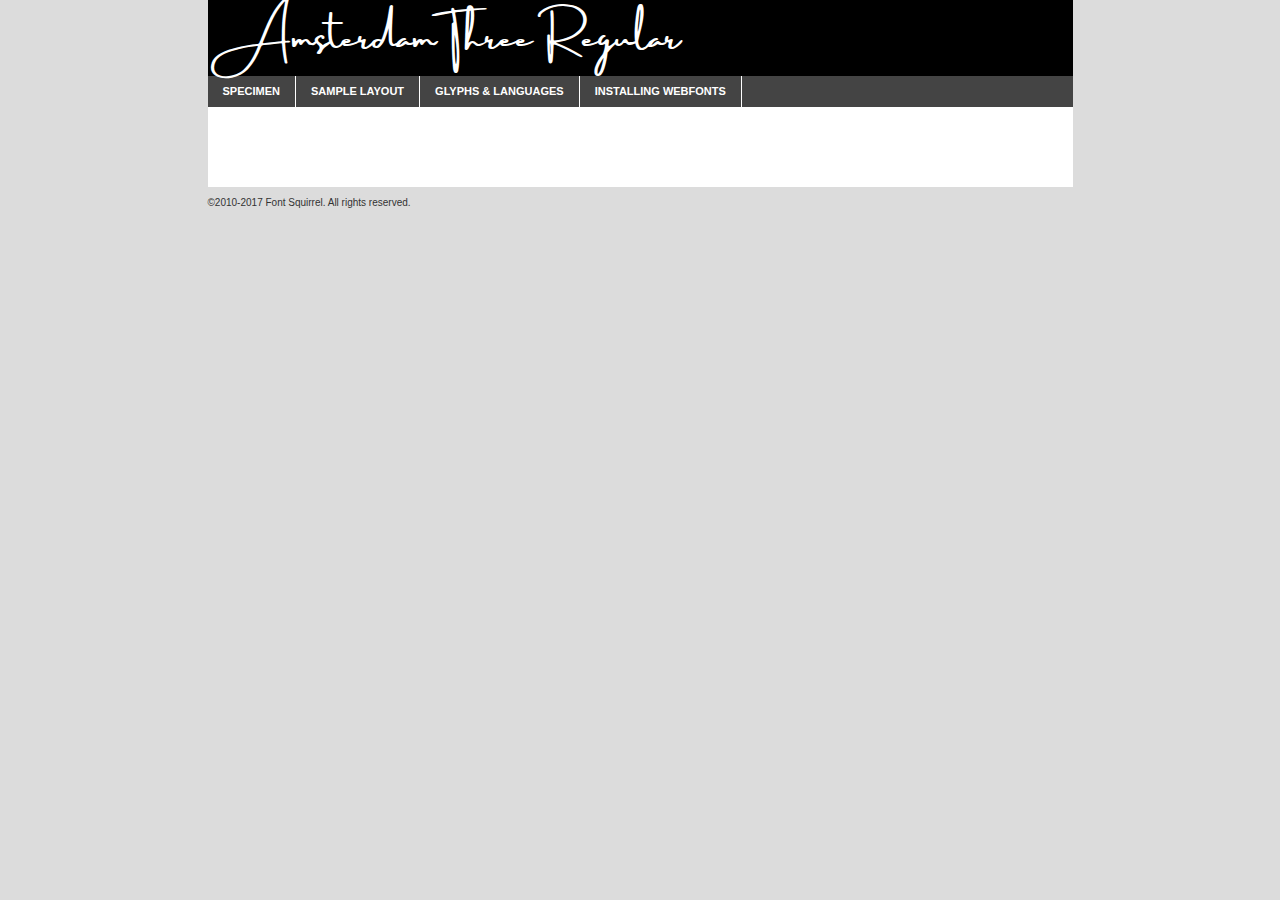
<file: fonts/Amsterdam-•-8-Elegant-Fonts/WOFF/amsterdam_three-demo.html>
<!DOCTYPE html PUBLIC "-//W3C//DTD XHTML 1.0 Transitional//EN"
	"http://www.w3.org/TR/xhtml1/DTD/xhtml1-transitional.dtd">

<html xmlns="http://www.w3.org/1999/xhtml" xml:lang="en" lang="en">
<head>
	<meta http-equiv="Content-Type" content="text/html; charset=utf-8" />
	<script src="http://ajax.googleapis.com/ajax/libs/jquery/1.7.2/jquery.min.js" type="text/javascript" charset="utf-8"></script>
	<script type="text/javascript">
	(function($){$.fn.easyTabs=function(option){var param=jQuery.extend({fadeSpeed:"fast",defaultContent:1,activeClass:'active'},option);$(this).each(function(){var thisId="#"+this.id;if(param.defaultContent==''){param.defaultContent=1;}
	if(typeof param.defaultContent=="number")
	{var defaultTab=$(thisId+" .tabs li:eq("+(param.defaultContent-1)+") a").attr('href').substr(1);}else{var defaultTab=param.defaultContent;}
	$(thisId+" .tabs li a").each(function(){var tabToHide=$(this).attr('href').substr(1);$("#"+tabToHide).addClass('easytabs-tab-content');});hideAll();changeContent(defaultTab);function hideAll(){$(thisId+" .easytabs-tab-content").hide();}
	function changeContent(tabId){hideAll();$(thisId+" .tabs li").removeClass(param.activeClass);$(thisId+" .tabs li a[href=#"+tabId+"]").closest('li').addClass(param.activeClass);if(param.fadeSpeed!="none")
	{$(thisId+" #"+tabId).fadeIn(param.fadeSpeed);}else{$(thisId+" #"+tabId).show();}}
	$(thisId+" .tabs li").click(function(){var tabId=$(this).find('a').attr('href').substr(1);changeContent(tabId);return false;});});}})(jQuery);
	</script>
	<link rel="stylesheet" href="specimen_files/specimen_stylesheet.css" type="text/css" charset="utf-8" />
	<link rel="stylesheet" href="stylesheet.css" type="text/css" charset="utf-8" />

	<style type="text/css">
					body{
				font-family: 'amsterdamthree';
							}
		</style>

	<title>Amsterdam Three Regular Specimen</title>
	
	
	<script type="text/javascript" charset="utf-8">
		$(document).ready(function() {
			$('#container').easyTabs({defaultContent:1});
		});
	</script>
</head>

<body>
<div id="container">
	<div id="header">
		Amsterdam Three Regular	</div>
	<ul class="tabs">
		<li><a href="#specimen">Specimen</a></li>
		<li><a href="#layout">Sample Layout</a></li>
				<li><a href="#glyphs">Glyphs &amp; Languages</a></li>
		<li><a href="#installing">Installing Webfonts</a></li>
		
	</ul>
	
	<div id="main_content">

		
			<div id="specimen">
		
				<div class="section">
					<div class="grid12 firstcol">
						<div class="huge">AaBb</div>
					</div>
				</div>
		
				<div class="section">
					<div class="glyph_range">A&#x200B;B&#x200b;C&#x200b;D&#x200b;E&#x200b;F&#x200b;G&#x200b;H&#x200b;I&#x200b;J&#x200b;K&#x200b;L&#x200b;M&#x200b;N&#x200b;O&#x200b;P&#x200b;Q&#x200b;R&#x200b;S&#x200b;T&#x200b;U&#x200b;V&#x200b;W&#x200b;X&#x200b;Y&#x200b;Z&#x200b;a&#x200b;b&#x200b;c&#x200b;d&#x200b;e&#x200b;f&#x200b;g&#x200b;h&#x200b;i&#x200b;j&#x200b;k&#x200b;l&#x200b;m&#x200b;n&#x200b;o&#x200b;p&#x200b;q&#x200b;r&#x200b;s&#x200b;t&#x200b;u&#x200b;v&#x200b;w&#x200b;x&#x200b;y&#x200b;z&#x200b;1&#x200b;2&#x200b;3&#x200b;4&#x200b;5&#x200b;6&#x200b;7&#x200b;8&#x200b;9&#x200b;0&#x200b;&amp;&#x200b;.&#x200b;,&#x200b;?&#x200b;!&#x200b;&#64;&#x200b;(&#x200b;)&#x200b;#&#x200b;$&#x200b;%&#x200b;*&#x200b;+&#x200b;-&#x200b;=&#x200b;:&#x200b;;</div>
				</div>
				<div class="section">
					<div class="grid12 firstcol">
						<table class="sample_table">
							<tr><td>10</td><td class="size10">abcdefghijklmnopqrstuvwxyzABCDEFGHIJKLMNOPQRSTUVWXYZ0123456789abcdefghijklmnopqrstuvwxyzABCDEFGHIJKLMNOPQRSTUVWXYZ0123456789abcdefghijklmnopqrstuvwxyzABCDEFGHIJKLMNOPQRSTUVWXYZ</td></tr>
							<tr><td>11</td><td class="size11">abcdefghijklmnopqrstuvwxyzABCDEFGHIJKLMNOPQRSTUVWXYZ0123456789abcdefghijklmnopqrstuvwxyzABCDEFGHIJKLMNOPQRSTUVWXYZ0123456789abcdefghijklmnopqrstuvwxyzABCDEFGHIJKLMNOPQRSTUVWXYZ</td></tr>
							<tr><td>12</td><td class="size12">abcdefghijklmnopqrstuvwxyzABCDEFGHIJKLMNOPQRSTUVWXYZ0123456789abcdefghijklmnopqrstuvwxyzABCDEFGHIJKLMNOPQRSTUVWXYZ0123456789abcdefghijklmnopqrstuvwxyzABCDEFGHIJKLMNOPQRSTUVWXYZ</td></tr>
							<tr><td>13</td><td class="size13">abcdefghijklmnopqrstuvwxyzABCDEFGHIJKLMNOPQRSTUVWXYZ0123456789abcdefghijklmnopqrstuvwxyzABCDEFGHIJKLMNOPQRSTUVWXYZ0123456789abcdefghijklmnopqrstuvwxyzABCDEFGHIJKLMNOPQRSTUVWXYZ</td></tr>
							<tr><td>14</td><td class="size14">abcdefghijklmnopqrstuvwxyzABCDEFGHIJKLMNOPQRSTUVWXYZ0123456789abcdefghijklmnopqrstuvwxyzABCDEFGHIJKLMNOPQRSTUVWXYZ0123456789abcdefghijklmnopqrstuvwxyzABCDEFGHIJKLMNOPQRSTUVWXYZ</td></tr>
							<tr><td>16</td><td class="size16">abcdefghijklmnopqrstuvwxyzABCDEFGHIJKLMNOPQRSTUVWXYZ0123456789abcdefghijklmnopqrstuvwxyzABCDEFGHIJKLMNOPQRSTUVWXYZ</td></tr>
							<tr><td>18</td><td class="size18">abcdefghijklmnopqrstuvwxyzABCDEFGHIJKLMNOPQRSTUVWXYZ0123456789abcdefghijklmnopqrstuvwxyzABCDEFGHIJKLMNOPQRSTUVWXYZ</td></tr>
							<tr><td>20</td><td class="size20">abcdefghijklmnopqrstuvwxyzABCDEFGHIJKLMNOPQRSTUVWXYZ0123456789abcdefghijklmnopqrstuvwxyzABCDEFGHIJKLMNOPQRSTUVWXYZ</td></tr>
							<tr><td>24</td><td class="size24">abcdefghijklmnopqrstuvwxyzABCDEFGHIJKLMNOPQRSTUVWXYZ0123456789abcdefghijklmnopqrstuvwxyzABCDEFGHIJKLMNOPQRSTUVWXYZ</td></tr>
							<tr><td>30</td><td class="size30">abcdefghijklmnopqrstuvwxyzABCDEFGHIJKLMNOPQRSTUVWXYZ0123456789abcdefghijklmnopqrstuvwxyzABCDEFGHIJKLMNOPQRSTUVWXYZ</td></tr>
							<tr><td>36</td><td class="size36">abcdefghijklmnopqrstuvwxyzABCDEFGHIJKLMNOPQRSTUVWXYZ0123456789abcdefghijklmnopqrstuvwxyzABCDEFGHIJKLMNOPQRSTUVWXYZ</td></tr>
							<tr><td>48</td><td class="size48">abcdefghijklmnopqrstuvwxyzABCDEFGHIJKLMNOPQRSTUVWXYZ0123456789abcdefghijklmnopqrstuvwxyzABCDEFGHIJKLMNOPQRSTUVWXYZ</td></tr>
							<tr><td>60</td><td class="size60">abcdefghijklmnopqrstuvwxyzABCDEFGHIJKLMNOPQRSTUVWXYZ0123456789abcdefghijklmnopqrstuvwxyzABCDEFGHIJKLMNOPQRSTUVWXYZ</td></tr>
							<tr><td>72</td><td class="size72">abcdefghijklmnopqrstuvwxyzABCDEFGHIJKLMNOPQRSTUVWXYZ0123456789abcdefghijklmnopqrstuvwxyzABCDEFGHIJKLMNOPQRSTUVWXYZ</td></tr>
							<tr><td>90</td><td class="size90">abcdefghijklmnopqrstuvwxyzABCDEFGHIJKLMNOPQRSTUVWXYZ0123456789abcdefghijklmnopqrstuvwxyzABCDEFGHIJKLMNOPQRSTUVWXYZ</td></tr>
						</table>
				
					</div>
			
				</div>
		
		
		
								<div class="section" id="bodycomparison">


										<div id="xheight">
				<div class="fontbody">&#x25FC;&#x25FC;&#x25FC;&#x25FC;&#x25FC;&#x25FC;&#x25FC;&#x25FC;&#x25FC;&#x25FC;&#x25FC;&#x25FC;&#x25FC;&#x25FC;&#x25FC;&#x25FC;&#x25FC;&#x25FC;&#x25FC;&#x25FC;&#x25FC;&#x25FC;&#x25FC;&#x25FC;&#x25FC;&#x25FC;&#x25FC;&#x25FC;&#x25FC;&#x25FC;&#x25FC;&#x25FC;&#x25FC;&#x25FC;&#x25FC;&#x25FC;&#x25FC;&#x25FC;&#x25FC;&#x25FC;&#x25FC;&#x25FC;&#x25FC;&#x25FC;&#x25FC;&#x25FC;&#x25FC;&#x25FC;&#x25FC;&#x25FC;&#x25FC;&#x25FC;&#x25FC;&#x25FC;&#x25FC;&#x25FC;&#x25FC;&#x25FC;&#x25FC;&#x25FC;&#x25FC;&#x25FC;&#x25FC;&#x25FC;&#x25FC;&#x25FC;&#x25FC;&#x25FC;&#x25FC;&#x25FC;&#x25FC;&#x25FC;&#x25FC;&#x25FC;&#x25FC;&#x25FC;&#x25FC;&#x25FC;&#x25FC;&#x25FC;&#x25FC;&#x25FC;&#x25FC;&#x25FC;&#x25FC;&#x25FC;&#x25FC;&#x25FC;&#x25FC;&#x25FC;&#x25FC;&#x25FC;&#x25FC;&#x25FC;&#x25FC;&#x25FC;&#x25FC;&#x25FC;&#x25FC;body</div><div class="arialbody">body</div><div class="verdanabody">body</div><div class="georgiabody">body</div></div>
										<div class="fontbody" style="z-index:1">
											body<span>Amsterdam Three Regular</span>
										</div>
										<div class="arialbody" style="z-index:1">
											body<span>Arial</span>
										</div>
										<div class="verdanabody" style="z-index:1">
											body<span>Verdana</span>
										</div>
										<div class="georgiabody" style="z-index:1">
											body<span>Georgia</span>
										</div>



								</div>
		
		
				<div class="section psample psample_row1" id="">
					
					<div class="grid2 firstcol">
						<p class="size10"><span>10.</span>Aenean lacinia bibendum nulla sed consectetur. Fusce dapibus, tellus ac cursus commodo, tortor mauris condimentum nibh, ut fermentum massa justo sit amet risus. Nullam id dolor id nibh ultricies vehicula ut id elit. Cum sociis natoque penatibus et magnis dis parturient montes, nascetur ridiculus mus. Nulla vitae elit libero, a pharetra augue.</p>
			
					</div>
					<div class="grid3">
						<p class="size11"><span>11.</span>Aenean lacinia bibendum nulla sed consectetur. Fusce dapibus, tellus ac cursus commodo, tortor mauris condimentum nibh, ut fermentum massa justo sit amet risus. Nullam id dolor id nibh ultricies vehicula ut id elit. Cum sociis natoque penatibus et magnis dis parturient montes, nascetur ridiculus mus. Nulla vitae elit libero, a pharetra augue.</p>
			
					</div>
					<div class="grid3">
						<p class="size12"><span>12.</span>Aenean lacinia bibendum nulla sed consectetur. Fusce dapibus, tellus ac cursus commodo, tortor mauris condimentum nibh, ut fermentum massa justo sit amet risus. Nullam id dolor id nibh ultricies vehicula ut id elit. Cum sociis natoque penatibus et magnis dis parturient montes, nascetur ridiculus mus. Nulla vitae elit libero, a pharetra augue.</p>
			
					</div>
					<div class="grid4">
						<p class="size13"><span>13.</span>Aenean lacinia bibendum nulla sed consectetur. Fusce dapibus, tellus ac cursus commodo, tortor mauris condimentum nibh, ut fermentum massa justo sit amet risus. Nullam id dolor id nibh ultricies vehicula ut id elit. Cum sociis natoque penatibus et magnis dis parturient montes, nascetur ridiculus mus. Nulla vitae elit libero, a pharetra augue.</p>
			
					</div>
					<div class="white_blend"></div>
					
				</div>
				<div class="section psample psample_row2" id="">
					<div class="grid3 firstcol">
						<p class="size14"><span>14.</span>Aenean lacinia bibendum nulla sed consectetur. Fusce dapibus, tellus ac cursus commodo, tortor mauris condimentum nibh, ut fermentum massa justo sit amet risus. Nullam id dolor id nibh ultricies vehicula ut id elit. Cum sociis natoque penatibus et magnis dis parturient montes, nascetur ridiculus mus. Nulla vitae elit libero, a pharetra augue.</p>
			
					</div>
					<div class="grid4">
						<p class="size16"><span>16.</span>Aenean lacinia bibendum nulla sed consectetur. Fusce dapibus, tellus ac cursus commodo, tortor mauris condimentum nibh, ut fermentum massa justo sit amet risus. Nullam id dolor id nibh ultricies vehicula ut id elit. Cum sociis natoque penatibus et magnis dis parturient montes, nascetur ridiculus mus. Nulla vitae elit libero, a pharetra augue.</p>
			
					</div>
					<div class="grid5">
						<p class="size18"><span>18.</span>Aenean lacinia bibendum nulla sed consectetur. Fusce dapibus, tellus ac cursus commodo, tortor mauris condimentum nibh, ut fermentum massa justo sit amet risus. Nullam id dolor id nibh ultricies vehicula ut id elit. Cum sociis natoque penatibus et magnis dis parturient montes, nascetur ridiculus mus. Nulla vitae elit libero, a pharetra augue.</p>
			
					</div>

					<div class="white_blend"></div>

				</div>
				
				<div class="section psample psample_row3" id="">
					<div class="grid5 firstcol">
						<p class="size20"><span>20.</span>Aenean lacinia bibendum nulla sed consectetur. Fusce dapibus, tellus ac cursus commodo, tortor mauris condimentum nibh, ut fermentum massa justo sit amet risus. Nullam id dolor id nibh ultricies vehicula ut id elit. Cum sociis natoque penatibus et magnis dis parturient montes, nascetur ridiculus mus. Nulla vitae elit libero, a pharetra augue.</p>
					</div>
					<div class="grid7">
						<p class="size24"><span>24.</span>Aenean lacinia bibendum nulla sed consectetur. Fusce dapibus, tellus ac cursus commodo, tortor mauris condimentum nibh, ut fermentum massa justo sit amet risus. Nullam id dolor id nibh ultricies vehicula ut id elit. Cum sociis natoque penatibus et magnis dis parturient montes, nascetur ridiculus mus. Nulla vitae elit libero, a pharetra augue.</p>
					</div>
					
					<div class="white_blend"></div>
					
				</div>
				
				<div class="section psample psample_row4" id="">
					<div class="grid12 firstcol">
						<p class="size30"><span>30.</span>Aenean lacinia bibendum nulla sed consectetur. Fusce dapibus, tellus ac cursus commodo, tortor mauris condimentum nibh, ut fermentum massa justo sit amet risus. Nullam id dolor id nibh ultricies vehicula ut id elit. Cum sociis natoque penatibus et magnis dis parturient montes, nascetur ridiculus mus. Nulla vitae elit libero, a pharetra augue.</p>
					</div>
					<div class="white_blend"></div>
					
				</div>
				
				
				
				<div class="section psample psample_row1 fullreverse">
					<div class="grid2 firstcol">
						<p class="size10"><span>10.</span>Aenean lacinia bibendum nulla sed consectetur. Fusce dapibus, tellus ac cursus commodo, tortor mauris condimentum nibh, ut fermentum massa justo sit amet risus. Nullam id dolor id nibh ultricies vehicula ut id elit. Cum sociis natoque penatibus et magnis dis parturient montes, nascetur ridiculus mus. Nulla vitae elit libero, a pharetra augue.</p>
			
					</div>
					<div class="grid3">
						<p class="size11"><span>11.</span>Aenean lacinia bibendum nulla sed consectetur. Fusce dapibus, tellus ac cursus commodo, tortor mauris condimentum nibh, ut fermentum massa justo sit amet risus. Nullam id dolor id nibh ultricies vehicula ut id elit. Cum sociis natoque penatibus et magnis dis parturient montes, nascetur ridiculus mus. Nulla vitae elit libero, a pharetra augue.</p>
			
					</div>
					<div class="grid3">
						<p class="size12"><span>12.</span>Aenean lacinia bibendum nulla sed consectetur. Fusce dapibus, tellus ac cursus commodo, tortor mauris condimentum nibh, ut fermentum massa justo sit amet risus. Nullam id dolor id nibh ultricies vehicula ut id elit. Cum sociis natoque penatibus et magnis dis parturient montes, nascetur ridiculus mus. Nulla vitae elit libero, a pharetra augue.</p>
			
					</div>
					<div class="grid4">
						<p class="size13"><span>13.</span>Aenean lacinia bibendum nulla sed consectetur. Fusce dapibus, tellus ac cursus commodo, tortor mauris condimentum nibh, ut fermentum massa justo sit amet risus. Nullam id dolor id nibh ultricies vehicula ut id elit. Cum sociis natoque penatibus et magnis dis parturient montes, nascetur ridiculus mus. Nulla vitae elit libero, a pharetra augue.</p>
			
					</div>
					<div class="black_blend"></div>
					
				</div>
				
				<div class="section psample psample_row2 fullreverse">
					<div class="grid3 firstcol">
						<p class="size14"><span>14.</span>Aenean lacinia bibendum nulla sed consectetur. Fusce dapibus, tellus ac cursus commodo, tortor mauris condimentum nibh, ut fermentum massa justo sit amet risus. Nullam id dolor id nibh ultricies vehicula ut id elit. Cum sociis natoque penatibus et magnis dis parturient montes, nascetur ridiculus mus. Nulla vitae elit libero, a pharetra augue.</p>
			
					</div>
					<div class="grid4">
						<p class="size16"><span>16.</span>Aenean lacinia bibendum nulla sed consectetur. Fusce dapibus, tellus ac cursus commodo, tortor mauris condimentum nibh, ut fermentum massa justo sit amet risus. Nullam id dolor id nibh ultricies vehicula ut id elit. Cum sociis natoque penatibus et magnis dis parturient montes, nascetur ridiculus mus. Nulla vitae elit libero, a pharetra augue.</p>
			
					</div>
					<div class="grid5">
						<p class="size18"><span>18.</span>Aenean lacinia bibendum nulla sed consectetur. Fusce dapibus, tellus ac cursus commodo, tortor mauris condimentum nibh, ut fermentum massa justo sit amet risus. Nullam id dolor id nibh ultricies vehicula ut id elit. Cum sociis natoque penatibus et magnis dis parturient montes, nascetur ridiculus mus. Nulla vitae elit libero, a pharetra augue.</p>
			
					</div>
					<div class="black_blend"></div>

				</div>
				
				<div class="section psample fullreverse psample_row3" id="">
					<div class="grid5 firstcol">
						<p class="size20"><span>20.</span>Aenean lacinia bibendum nulla sed consectetur. Fusce dapibus, tellus ac cursus commodo, tortor mauris condimentum nibh, ut fermentum massa justo sit amet risus. Nullam id dolor id nibh ultricies vehicula ut id elit. Cum sociis natoque penatibus et magnis dis parturient montes, nascetur ridiculus mus. Nulla vitae elit libero, a pharetra augue.</p>
					</div>
					<div class="grid7">
						<p class="size24"><span>24.</span>Aenean lacinia bibendum nulla sed consectetur. Fusce dapibus, tellus ac cursus commodo, tortor mauris condimentum nibh, ut fermentum massa justo sit amet risus. Nullam id dolor id nibh ultricies vehicula ut id elit. Cum sociis natoque penatibus et magnis dis parturient montes, nascetur ridiculus mus. Nulla vitae elit libero, a pharetra augue.</p>
					</div>
					
					<div class="black_blend"></div>
					
				</div>
				
				<div class="section psample fullreverse psample_row4" id="" style="border-bottom: 20px #000 solid;">
					<div class="grid12 firstcol">
						<p class="size30"><span>30.</span>Aenean lacinia bibendum nulla sed consectetur. Fusce dapibus, tellus ac cursus commodo, tortor mauris condimentum nibh, ut fermentum massa justo sit amet risus. Nullam id dolor id nibh ultricies vehicula ut id elit. Cum sociis natoque penatibus et magnis dis parturient montes, nascetur ridiculus mus. Nulla vitae elit libero, a pharetra augue.</p>
					</div>
					<div class="black_blend"></div>
					
				</div>
				
				
				
				
			</div>
			
			<div id="layout">
				
				<div class="section">
					
					<div class="grid12 firstcol">
						<h1>Lorem Ipsum Dolor</h1>
						<h2>Etiam porta sem malesuada magna mollis euismod</h2>
						
						<p class="byline">By <a href="#link">Aenean Lacinia</a></p>
					</div>
				</div>
				<div class="section">
					<div class="grid8 firstcol">
						<p class="large">Donec sed odio dui. Morbi leo risus, porta ac consectetur ac, vestibulum at eros. Fusce dapibus, tellus ac cursus commodo, tortor mauris condimentum nibh, ut fermentum massa justo sit amet risus. </p>

						
						<h3>Pellentesque ornare sem</h3>

						<p>Maecenas sed diam eget risus varius blandit sit amet non magna. Maecenas faucibus mollis interdum. Donec ullamcorper nulla non metus auctor fringilla. Nullam id dolor id nibh ultricies vehicula ut id elit. Nullam id dolor id nibh ultricies vehicula ut id elit. </p>

						<p>Aenean eu leo quam. Pellentesque ornare sem lacinia quam venenatis vestibulum. Lorem ipsum dolor sit amet, consectetur adipiscing elit. Cum sociis natoque penatibus et magnis dis parturient montes, nascetur ridiculus mus. </p>

						<p>Nulla vitae elit libero, a pharetra augue. Praesent commodo cursus magna, vel scelerisque nisl consectetur et. Aenean lacinia bibendum nulla sed consectetur. </p>

						<p>Nullam quis risus eget urna mollis ornare vel eu leo. Nullam quis risus eget urna mollis ornare vel eu leo. Maecenas sed diam eget risus varius blandit sit amet non magna. Donec ullamcorper nulla non metus auctor fringilla. </p>

						<h3>Cras mattis consectetur</h3>

						<p>Aenean eu leo quam. Pellentesque ornare sem lacinia quam venenatis vestibulum. Aenean lacinia bibendum nulla sed consectetur. Integer posuere erat a ante venenatis dapibus posuere velit aliquet. Cras mattis consectetur purus sit amet fermentum. </p>

						<p>Nullam id dolor id nibh ultricies vehicula ut id elit. Nullam quis risus eget urna mollis ornare vel eu leo. Cras mattis consectetur purus sit amet fermentum.</p>
					</div>
					
					<div class="grid4 sidebar">
						
						<div class="box reverse">
							<p class="last">Nullam quis risus eget urna mollis ornare vel eu leo. Donec ullamcorper nulla non metus auctor fringilla. Cras mattis consectetur purus sit amet fermentum. Sed posuere consectetur est at lobortis. Lorem ipsum dolor sit amet, consectetur adipiscing elit. </p>
						</div>
						
						<p class="caption">Maecenas sed diam eget risus varius.</p>

						<p>Vestibulum id ligula porta felis euismod semper. Integer posuere erat a ante venenatis dapibus posuere velit aliquet. Vestibulum id ligula porta felis euismod semper. Sed posuere consectetur est at lobortis. Maecenas sed diam eget risus varius blandit sit amet non magna. Fusce dapibus, tellus ac cursus commodo, tortor mauris condimentum nibh, ut fermentum massa justo sit amet risus. </p>

					

						<p>Duis mollis, est non commodo luctus, nisi erat porttitor ligula, eget lacinia odio sem nec elit. Aenean lacinia bibendum nulla sed consectetur. Vivamus sagittis lacus vel augue laoreet rutrum faucibus dolor auctor. Aenean lacinia bibendum nulla sed consectetur. Nullam quis risus eget urna mollis ornare vel eu leo. </p>

						<p>Praesent commodo cursus magna, vel scelerisque nisl consectetur et. Donec ullamcorper nulla non metus auctor fringilla. Maecenas faucibus mollis interdum. Fusce dapibus, tellus ac cursus commodo, tortor mauris condimentum nibh, ut fermentum massa justo sit amet risus. </p>

					</div>
				</div>
				
			</div>


			



		<div id="glyphs">
			<div class="section">
				<div class="grid12 firstcol">
			
				<h1>Language Support</h1>
				<p>The subset of Amsterdam Three Regular in this kit supports the following languages:<br />
			
					Albanian, Basque, Breton, Chamorro, Danish, Dutch, English, Faroese, Finnish, French, Frisian, Galician, German, Icelandic, Italian, Malagasy, Norwegian, Portuguese, Spanish, Alsatian, Aragonese, Arapaho, Arrernte, Asturian, Aymara, Bislama, Cebuano, Corsican, Fijian, French_creole, Genoese, Gilbertese, Greenlandic, Haitian_creole, Hiligaynon, Hmong, Hopi, Ibanag, Iloko_ilokano, Indonesian, Interglossa_glosa, Interlingua, Irish_gaelic, Jerriais, Lojban, Lombard, Luxembourgeois, Manx, Mohawk, Norfolk_pitcairnese, Occitan, Oromo, Pangasinan, Papiamento, Piedmontese, Potawatomi, Rhaeto-romance, Romansh, Rotokas, Sami_lule, Samoan, Sardinian, Scots_gaelic, Seychelles_creole, Shona, Sicilian, Somali, Southern_ndebele, Swahili, Swati_swazi, Tagalog_filipino_pilipino, Tetum, Tok_pisin, Uyghur_latinized, Volapuk, Walloon, Warlpiri, Xhosa, Yapese, Zulu, Latinbasic, Ubasic, Demo				</p>
				<h1>Glyph Chart</h1>
				<p>The subset of Amsterdam Three Regular in this kit includes all the glyphs listed below. Unicode entities are included above each glyph to help you insert individual characters into your layout.</p>
				<div id="glyph_chart">
			
																				 <div><p>&amp;#29;</p>&#29;</div>
																				 <div><p>&amp;#13;</p>&#13;</div>
																				 <div><p>&amp;#29;</p>&#29;</div>
																				 <div><p>&amp;#32;</p>&#32;</div>
																				 <div><p>&amp;#33;</p>&#33;</div>
																				 <div><p>&amp;#34;</p>&#34;</div>
																				 <div><p>&amp;#35;</p>&#35;</div>
																				 <div><p>&amp;#36;</p>&#36;</div>
																				 <div><p>&amp;#37;</p>&#37;</div>
																				 <div><p>&amp;#38;</p>&#38;</div>
																				 <div><p>&amp;#39;</p>&#39;</div>
																				 <div><p>&amp;#40;</p>&#40;</div>
																				 <div><p>&amp;#41;</p>&#41;</div>
																				 <div><p>&amp;#42;</p>&#42;</div>
																				 <div><p>&amp;#43;</p>&#43;</div>
																				 <div><p>&amp;#44;</p>&#44;</div>
																				 <div><p>&amp;#45;</p>&#45;</div>
																				 <div><p>&amp;#46;</p>&#46;</div>
																				 <div><p>&amp;#47;</p>&#47;</div>
																				 <div><p>&amp;#48;</p>&#48;</div>
																				 <div><p>&amp;#49;</p>&#49;</div>
																				 <div><p>&amp;#50;</p>&#50;</div>
																				 <div><p>&amp;#51;</p>&#51;</div>
																				 <div><p>&amp;#52;</p>&#52;</div>
																				 <div><p>&amp;#53;</p>&#53;</div>
																				 <div><p>&amp;#54;</p>&#54;</div>
																				 <div><p>&amp;#55;</p>&#55;</div>
																				 <div><p>&amp;#56;</p>&#56;</div>
																				 <div><p>&amp;#57;</p>&#57;</div>
																				 <div><p>&amp;#58;</p>&#58;</div>
																				 <div><p>&amp;#59;</p>&#59;</div>
																				 <div><p>&amp;#60;</p>&#60;</div>
																				 <div><p>&amp;#61;</p>&#61;</div>
																				 <div><p>&amp;#62;</p>&#62;</div>
																				 <div><p>&amp;#63;</p>&#63;</div>
																				 <div><p>&amp;#64;</p>&#64;</div>
																				 <div><p>&amp;#65;</p>&#65;</div>
																				 <div><p>&amp;#66;</p>&#66;</div>
																				 <div><p>&amp;#67;</p>&#67;</div>
																				 <div><p>&amp;#68;</p>&#68;</div>
																				 <div><p>&amp;#69;</p>&#69;</div>
																				 <div><p>&amp;#70;</p>&#70;</div>
																				 <div><p>&amp;#71;</p>&#71;</div>
																				 <div><p>&amp;#72;</p>&#72;</div>
																				 <div><p>&amp;#73;</p>&#73;</div>
																				 <div><p>&amp;#74;</p>&#74;</div>
																				 <div><p>&amp;#75;</p>&#75;</div>
																				 <div><p>&amp;#76;</p>&#76;</div>
																				 <div><p>&amp;#77;</p>&#77;</div>
																				 <div><p>&amp;#78;</p>&#78;</div>
																				 <div><p>&amp;#79;</p>&#79;</div>
																				 <div><p>&amp;#80;</p>&#80;</div>
																				 <div><p>&amp;#81;</p>&#81;</div>
																				 <div><p>&amp;#82;</p>&#82;</div>
																				 <div><p>&amp;#83;</p>&#83;</div>
																				 <div><p>&amp;#84;</p>&#84;</div>
																				 <div><p>&amp;#85;</p>&#85;</div>
																				 <div><p>&amp;#86;</p>&#86;</div>
																				 <div><p>&amp;#87;</p>&#87;</div>
																				 <div><p>&amp;#88;</p>&#88;</div>
																				 <div><p>&amp;#89;</p>&#89;</div>
																				 <div><p>&amp;#90;</p>&#90;</div>
																				 <div><p>&amp;#91;</p>&#91;</div>
																				 <div><p>&amp;#92;</p>&#92;</div>
																				 <div><p>&amp;#93;</p>&#93;</div>
																				 <div><p>&amp;#94;</p>&#94;</div>
																				 <div><p>&amp;#95;</p>&#95;</div>
																				 <div><p>&amp;#96;</p>&#96;</div>
																				 <div><p>&amp;#97;</p>&#97;</div>
																				 <div><p>&amp;#98;</p>&#98;</div>
																				 <div><p>&amp;#99;</p>&#99;</div>
																				 <div><p>&amp;#100;</p>&#100;</div>
																				 <div><p>&amp;#101;</p>&#101;</div>
																				 <div><p>&amp;#102;</p>&#102;</div>
																				 <div><p>&amp;#103;</p>&#103;</div>
																				 <div><p>&amp;#104;</p>&#104;</div>
																				 <div><p>&amp;#105;</p>&#105;</div>
																				 <div><p>&amp;#106;</p>&#106;</div>
																				 <div><p>&amp;#107;</p>&#107;</div>
																				 <div><p>&amp;#108;</p>&#108;</div>
																				 <div><p>&amp;#109;</p>&#109;</div>
																				 <div><p>&amp;#110;</p>&#110;</div>
																				 <div><p>&amp;#111;</p>&#111;</div>
																				 <div><p>&amp;#112;</p>&#112;</div>
																				 <div><p>&amp;#113;</p>&#113;</div>
																				 <div><p>&amp;#114;</p>&#114;</div>
																				 <div><p>&amp;#115;</p>&#115;</div>
																				 <div><p>&amp;#116;</p>&#116;</div>
																				 <div><p>&amp;#117;</p>&#117;</div>
																				 <div><p>&amp;#118;</p>&#118;</div>
																				 <div><p>&amp;#119;</p>&#119;</div>
																				 <div><p>&amp;#120;</p>&#120;</div>
																				 <div><p>&amp;#121;</p>&#121;</div>
																				 <div><p>&amp;#122;</p>&#122;</div>
																				 <div><p>&amp;#123;</p>&#123;</div>
																				 <div><p>&amp;#124;</p>&#124;</div>
																				 <div><p>&amp;#125;</p>&#125;</div>
																				 <div><p>&amp;#126;</p>&#126;</div>
																				 <div><p>&amp;#160;</p>&#160;</div>
																				 <div><p>&amp;#161;</p>&#161;</div>
																				 <div><p>&amp;#163;</p>&#163;</div>
																				 <div><p>&amp;#168;</p>&#168;</div>
																				 <div><p>&amp;#169;</p>&#169;</div>
																				 <div><p>&amp;#173;</p>&#173;</div>
																				 <div><p>&amp;#174;</p>&#174;</div>
																				 <div><p>&amp;#180;</p>&#180;</div>
																				 <div><p>&amp;#183;</p>&#183;</div>
																				 <div><p>&amp;#184;</p>&#184;</div>
																				 <div><p>&amp;#191;</p>&#191;</div>
																				 <div><p>&amp;#192;</p>&#192;</div>
																				 <div><p>&amp;#193;</p>&#193;</div>
																				 <div><p>&amp;#194;</p>&#194;</div>
																				 <div><p>&amp;#195;</p>&#195;</div>
																				 <div><p>&amp;#196;</p>&#196;</div>
																				 <div><p>&amp;#197;</p>&#197;</div>
																				 <div><p>&amp;#198;</p>&#198;</div>
																				 <div><p>&amp;#199;</p>&#199;</div>
																				 <div><p>&amp;#200;</p>&#200;</div>
																				 <div><p>&amp;#201;</p>&#201;</div>
																				 <div><p>&amp;#202;</p>&#202;</div>
																				 <div><p>&amp;#203;</p>&#203;</div>
																				 <div><p>&amp;#204;</p>&#204;</div>
																				 <div><p>&amp;#205;</p>&#205;</div>
																				 <div><p>&amp;#206;</p>&#206;</div>
																				 <div><p>&amp;#207;</p>&#207;</div>
																				 <div><p>&amp;#208;</p>&#208;</div>
																				 <div><p>&amp;#209;</p>&#209;</div>
																				 <div><p>&amp;#210;</p>&#210;</div>
																				 <div><p>&amp;#211;</p>&#211;</div>
																				 <div><p>&amp;#212;</p>&#212;</div>
																				 <div><p>&amp;#213;</p>&#213;</div>
																				 <div><p>&amp;#214;</p>&#214;</div>
																				 <div><p>&amp;#215;</p>&#215;</div>
																				 <div><p>&amp;#216;</p>&#216;</div>
																				 <div><p>&amp;#217;</p>&#217;</div>
																				 <div><p>&amp;#218;</p>&#218;</div>
																				 <div><p>&amp;#219;</p>&#219;</div>
																				 <div><p>&amp;#220;</p>&#220;</div>
																				 <div><p>&amp;#221;</p>&#221;</div>
																				 <div><p>&amp;#222;</p>&#222;</div>
																				 <div><p>&amp;#223;</p>&#223;</div>
																				 <div><p>&amp;#224;</p>&#224;</div>
																				 <div><p>&amp;#225;</p>&#225;</div>
																				 <div><p>&amp;#226;</p>&#226;</div>
																				 <div><p>&amp;#227;</p>&#227;</div>
																				 <div><p>&amp;#228;</p>&#228;</div>
																				 <div><p>&amp;#229;</p>&#229;</div>
																				 <div><p>&amp;#230;</p>&#230;</div>
																				 <div><p>&amp;#231;</p>&#231;</div>
																				 <div><p>&amp;#232;</p>&#232;</div>
																				 <div><p>&amp;#233;</p>&#233;</div>
																				 <div><p>&amp;#234;</p>&#234;</div>
																				 <div><p>&amp;#235;</p>&#235;</div>
																				 <div><p>&amp;#236;</p>&#236;</div>
																				 <div><p>&amp;#237;</p>&#237;</div>
																				 <div><p>&amp;#238;</p>&#238;</div>
																				 <div><p>&amp;#239;</p>&#239;</div>
																				 <div><p>&amp;#240;</p>&#240;</div>
																				 <div><p>&amp;#241;</p>&#241;</div>
																				 <div><p>&amp;#242;</p>&#242;</div>
																				 <div><p>&amp;#243;</p>&#243;</div>
																				 <div><p>&amp;#244;</p>&#244;</div>
																				 <div><p>&amp;#245;</p>&#245;</div>
																				 <div><p>&amp;#246;</p>&#246;</div>
																				 <div><p>&amp;#247;</p>&#247;</div>
																				 <div><p>&amp;#248;</p>&#248;</div>
																				 <div><p>&amp;#249;</p>&#249;</div>
																				 <div><p>&amp;#250;</p>&#250;</div>
																				 <div><p>&amp;#251;</p>&#251;</div>
																				 <div><p>&amp;#252;</p>&#252;</div>
																				 <div><p>&amp;#253;</p>&#253;</div>
																				 <div><p>&amp;#254;</p>&#254;</div>
																				 <div><p>&amp;#255;</p>&#255;</div>
																				 <div><p>&amp;#338;</p>&#338;</div>
																				 <div><p>&amp;#339;</p>&#339;</div>
																				 <div><p>&amp;#376;</p>&#376;</div>
																				 <div><p>&amp;#710;</p>&#710;</div>
																				 <div><p>&amp;#732;</p>&#732;</div>
																				 <div><p>&amp;#8192;</p>&#8192;</div>
																				 <div><p>&amp;#8193;</p>&#8193;</div>
																				 <div><p>&amp;#8194;</p>&#8194;</div>
																				 <div><p>&amp;#8195;</p>&#8195;</div>
																				 <div><p>&amp;#8196;</p>&#8196;</div>
																				 <div><p>&amp;#8197;</p>&#8197;</div>
																				 <div><p>&amp;#8198;</p>&#8198;</div>
																				 <div><p>&amp;#8199;</p>&#8199;</div>
																				 <div><p>&amp;#8200;</p>&#8200;</div>
																				 <div><p>&amp;#8201;</p>&#8201;</div>
																				 <div><p>&amp;#8202;</p>&#8202;</div>
																				 <div><p>&amp;#8208;</p>&#8208;</div>
																				 <div><p>&amp;#8209;</p>&#8209;</div>
																				 <div><p>&amp;#8210;</p>&#8210;</div>
																				 <div><p>&amp;#8211;</p>&#8211;</div>
																				 <div><p>&amp;#8212;</p>&#8212;</div>
																				 <div><p>&amp;#8216;</p>&#8216;</div>
																				 <div><p>&amp;#8217;</p>&#8217;</div>
																				 <div><p>&amp;#8218;</p>&#8218;</div>
																				 <div><p>&amp;#8220;</p>&#8220;</div>
																				 <div><p>&amp;#8221;</p>&#8221;</div>
																				 <div><p>&amp;#8222;</p>&#8222;</div>
																				 <div><p>&amp;#8226;</p>&#8226;</div>
																				 <div><p>&amp;#8230;</p>&#8230;</div>
																				 <div><p>&amp;#8239;</p>&#8239;</div>
																				 <div><p>&amp;#8249;</p>&#8249;</div>
																				 <div><p>&amp;#8250;</p>&#8250;</div>
																				 <div><p>&amp;#8287;</p>&#8287;</div>
																				 <div><p>&amp;#8364;</p>&#8364;</div>
																				 <div><p>&amp;#8482;</p>&#8482;</div>
																				 <div><p>&amp;#9724;</p>&#9724;</div>
																																						</div>	
				</div>
		
		
			</div>
		</div>
		
		
		<div id="specs">
			
		</div>
	
		<div id="installing">
			<div class="section">
				<div class="grid7 firstcol">
					<h1>Installing Webfonts</h1>
					
					<p>Webfonts are supported by all major browser platforms but not all in the same way. There are currently four different font formats that must be included in order to target all browsers. This includes TTF, WOFF, EOT and SVG.</p>
					
					<h2>1. Upload your webfonts</h2>
					<p>You must upload your webfont kit to your website. They should be in or near the same directory as your CSS files.</p>
					
					<h2>2. Include the webfont stylesheet</h2>
					<p>A special CSS @font-face declaration helps the various browsers select the appropriate font it needs without causing you a bunch of headaches. Learn more about this syntax by reading the <a href="https://www.fontspring.com/blog/further-hardening-of-the-bulletproof-syntax">Fontspring blog post</a> about it. The code for it is as follows:</p>


<code>
@font-face{ 
	font-family: 'MyWebFont';
	src: url('WebFont.eot');
	src: url('WebFont.eot?#iefix') format('embedded-opentype'),
	     url('WebFont.woff') format('woff'),
	     url('WebFont.ttf') format('truetype'),
	     url('WebFont.svg#webfont') format('svg');
}
</code>

	<p>We've already gone ahead and generated the code for you. All you have to do is link to the stylesheet in your HTML, like this:</p>
	<code>&lt;link rel=&quot;stylesheet&quot; href=&quot;stylesheet.css&quot; type=&quot;text/css&quot; charset=&quot;utf-8&quot; /&gt;</code>

					<h2>3. Modify your own stylesheet</h2>
					<p>To take advantage of your new fonts, you must tell your stylesheet to use them. Look at the original @font-face declaration above and find the property called "font-family." The name linked there will be what you use to reference the font. Prepend that webfont name to the font stack in the "font-family" property, inside the selector you want to change. For example:</p>
<code>p { font-family: 'WebFont', Arial, sans-serif; }</code>

<h2>4. Test</h2>
<p>Getting webfonts to work cross-browser <em>can</em> be tricky. Use the information in the sidebar to help you if you find that fonts aren't loading in a particular browser.</p>
				</div>
				
				<div class="grid5 sidebar">
					<div class="box">
						<h2>Troubleshooting<br />Font-Face Problems</h2>
						<p>Having trouble getting your webfonts to load in your new website? Here are some tips to sort out what might be the problem.</p>

						<h3>Fonts not showing in any browser</h3>

						<p>This sounds like you need to work on the plumbing. You either did not upload the fonts to the correct directory, or you did not link the fonts properly in the CSS. If you've confirmed that all this is correct and you still have a problem, take a look at your .htaccess file and see if requests are getting intercepted.</p>

						<h3>Fonts not loading in iPhone or iPad</h3>

						<p>The most common problem here is that you are serving the fonts from an IIS server. IIS refuses to serve files that have unknown MIME types. If that is the case, you must set the MIME type for SVG to "image/svg+xml" in the server settings. Follow these instructions from Microsoft if you need help.</p>

						<h3>Fonts not loading in Firefox</h3>

						<p>The primary reason for this failure? You are still using a version Firefox older than 3.5. So upgrade already! If that isn't it, then you are very likely serving fonts from a different domain. Firefox requires that all font assets be served from the same domain. Lastly it is possible that you need to add WOFF to your list of MIME types (if you are serving via IIS.)</p>

						<h3>Fonts not loading in IE</h3>

						<p>Are you looking at Internet Explorer on an actual Windows machine or are you cheating by using a service like Adobe BrowserLab? Many of these screenshot services do not render @font-face for IE. Best to test it on a real machine.</p>

						<h3>Fonts not loading in IE9</h3>

						<p>IE9, like Firefox, requires that fonts be served from the same domain as the website. Make sure that is the case.</p>
					</div>
				</div>
			</div>
			
		</div>
	
	</div>
	<div id="footer">
		<p>&copy;2010-2017 Font Squirrel. All rights reserved.</p>
	</div>
</div>
</body>
</html>
</file>
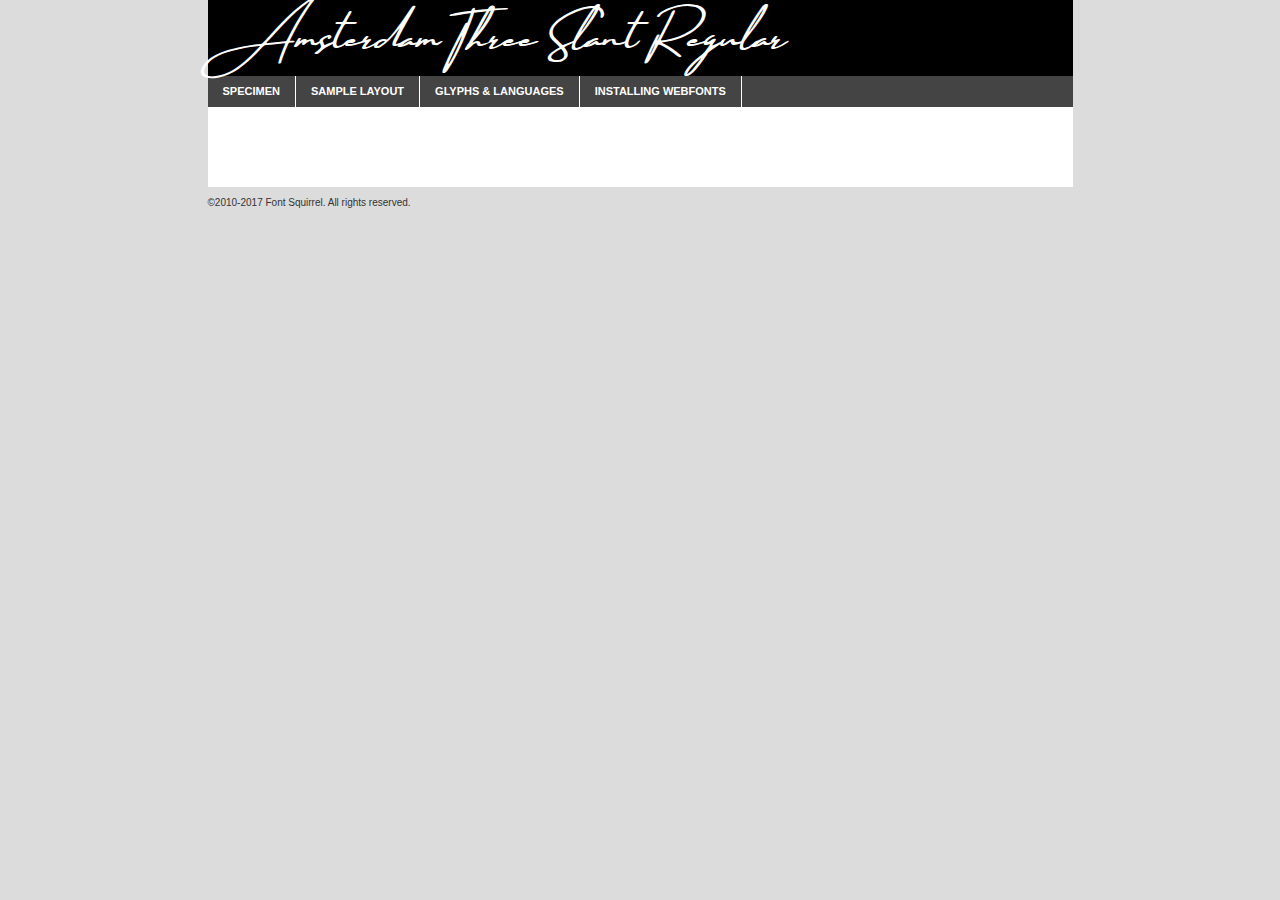
<file: fonts/Amsterdam-•-8-Elegant-Fonts/WOFF/amsterdam_three_slant-demo.html>
<!DOCTYPE html PUBLIC "-//W3C//DTD XHTML 1.0 Transitional//EN"
	"http://www.w3.org/TR/xhtml1/DTD/xhtml1-transitional.dtd">

<html xmlns="http://www.w3.org/1999/xhtml" xml:lang="en" lang="en">
<head>
	<meta http-equiv="Content-Type" content="text/html; charset=utf-8" />
	<script src="http://ajax.googleapis.com/ajax/libs/jquery/1.7.2/jquery.min.js" type="text/javascript" charset="utf-8"></script>
	<script type="text/javascript">
	(function($){$.fn.easyTabs=function(option){var param=jQuery.extend({fadeSpeed:"fast",defaultContent:1,activeClass:'active'},option);$(this).each(function(){var thisId="#"+this.id;if(param.defaultContent==''){param.defaultContent=1;}
	if(typeof param.defaultContent=="number")
	{var defaultTab=$(thisId+" .tabs li:eq("+(param.defaultContent-1)+") a").attr('href').substr(1);}else{var defaultTab=param.defaultContent;}
	$(thisId+" .tabs li a").each(function(){var tabToHide=$(this).attr('href').substr(1);$("#"+tabToHide).addClass('easytabs-tab-content');});hideAll();changeContent(defaultTab);function hideAll(){$(thisId+" .easytabs-tab-content").hide();}
	function changeContent(tabId){hideAll();$(thisId+" .tabs li").removeClass(param.activeClass);$(thisId+" .tabs li a[href=#"+tabId+"]").closest('li').addClass(param.activeClass);if(param.fadeSpeed!="none")
	{$(thisId+" #"+tabId).fadeIn(param.fadeSpeed);}else{$(thisId+" #"+tabId).show();}}
	$(thisId+" .tabs li").click(function(){var tabId=$(this).find('a').attr('href').substr(1);changeContent(tabId);return false;});});}})(jQuery);
	</script>
	<link rel="stylesheet" href="specimen_files/specimen_stylesheet.css" type="text/css" charset="utf-8" />
	<link rel="stylesheet" href="stylesheet.css" type="text/css" charset="utf-8" />

	<style type="text/css">
					body{
				font-family: 'amsterdamthree_slant';
							}
		</style>

	<title>Amsterdam Three Slant Regular Specimen</title>
	
	
	<script type="text/javascript" charset="utf-8">
		$(document).ready(function() {
			$('#container').easyTabs({defaultContent:1});
		});
	</script>
</head>

<body>
<div id="container">
	<div id="header">
		Amsterdam Three Slant Regular	</div>
	<ul class="tabs">
		<li><a href="#specimen">Specimen</a></li>
		<li><a href="#layout">Sample Layout</a></li>
				<li><a href="#glyphs">Glyphs &amp; Languages</a></li>
		<li><a href="#installing">Installing Webfonts</a></li>
		
	</ul>
	
	<div id="main_content">

		
			<div id="specimen">
		
				<div class="section">
					<div class="grid12 firstcol">
						<div class="huge">AaBb</div>
					</div>
				</div>
		
				<div class="section">
					<div class="glyph_range">A&#x200B;B&#x200b;C&#x200b;D&#x200b;E&#x200b;F&#x200b;G&#x200b;H&#x200b;I&#x200b;J&#x200b;K&#x200b;L&#x200b;M&#x200b;N&#x200b;O&#x200b;P&#x200b;Q&#x200b;R&#x200b;S&#x200b;T&#x200b;U&#x200b;V&#x200b;W&#x200b;X&#x200b;Y&#x200b;Z&#x200b;a&#x200b;b&#x200b;c&#x200b;d&#x200b;e&#x200b;f&#x200b;g&#x200b;h&#x200b;i&#x200b;j&#x200b;k&#x200b;l&#x200b;m&#x200b;n&#x200b;o&#x200b;p&#x200b;q&#x200b;r&#x200b;s&#x200b;t&#x200b;u&#x200b;v&#x200b;w&#x200b;x&#x200b;y&#x200b;z&#x200b;1&#x200b;2&#x200b;3&#x200b;4&#x200b;5&#x200b;6&#x200b;7&#x200b;8&#x200b;9&#x200b;0&#x200b;&amp;&#x200b;.&#x200b;,&#x200b;?&#x200b;!&#x200b;&#64;&#x200b;(&#x200b;)&#x200b;#&#x200b;$&#x200b;%&#x200b;*&#x200b;+&#x200b;-&#x200b;=&#x200b;:&#x200b;;</div>
				</div>
				<div class="section">
					<div class="grid12 firstcol">
						<table class="sample_table">
							<tr><td>10</td><td class="size10">abcdefghijklmnopqrstuvwxyzABCDEFGHIJKLMNOPQRSTUVWXYZ0123456789abcdefghijklmnopqrstuvwxyzABCDEFGHIJKLMNOPQRSTUVWXYZ0123456789abcdefghijklmnopqrstuvwxyzABCDEFGHIJKLMNOPQRSTUVWXYZ</td></tr>
							<tr><td>11</td><td class="size11">abcdefghijklmnopqrstuvwxyzABCDEFGHIJKLMNOPQRSTUVWXYZ0123456789abcdefghijklmnopqrstuvwxyzABCDEFGHIJKLMNOPQRSTUVWXYZ0123456789abcdefghijklmnopqrstuvwxyzABCDEFGHIJKLMNOPQRSTUVWXYZ</td></tr>
							<tr><td>12</td><td class="size12">abcdefghijklmnopqrstuvwxyzABCDEFGHIJKLMNOPQRSTUVWXYZ0123456789abcdefghijklmnopqrstuvwxyzABCDEFGHIJKLMNOPQRSTUVWXYZ0123456789abcdefghijklmnopqrstuvwxyzABCDEFGHIJKLMNOPQRSTUVWXYZ</td></tr>
							<tr><td>13</td><td class="size13">abcdefghijklmnopqrstuvwxyzABCDEFGHIJKLMNOPQRSTUVWXYZ0123456789abcdefghijklmnopqrstuvwxyzABCDEFGHIJKLMNOPQRSTUVWXYZ0123456789abcdefghijklmnopqrstuvwxyzABCDEFGHIJKLMNOPQRSTUVWXYZ</td></tr>
							<tr><td>14</td><td class="size14">abcdefghijklmnopqrstuvwxyzABCDEFGHIJKLMNOPQRSTUVWXYZ0123456789abcdefghijklmnopqrstuvwxyzABCDEFGHIJKLMNOPQRSTUVWXYZ0123456789abcdefghijklmnopqrstuvwxyzABCDEFGHIJKLMNOPQRSTUVWXYZ</td></tr>
							<tr><td>16</td><td class="size16">abcdefghijklmnopqrstuvwxyzABCDEFGHIJKLMNOPQRSTUVWXYZ0123456789abcdefghijklmnopqrstuvwxyzABCDEFGHIJKLMNOPQRSTUVWXYZ</td></tr>
							<tr><td>18</td><td class="size18">abcdefghijklmnopqrstuvwxyzABCDEFGHIJKLMNOPQRSTUVWXYZ0123456789abcdefghijklmnopqrstuvwxyzABCDEFGHIJKLMNOPQRSTUVWXYZ</td></tr>
							<tr><td>20</td><td class="size20">abcdefghijklmnopqrstuvwxyzABCDEFGHIJKLMNOPQRSTUVWXYZ0123456789abcdefghijklmnopqrstuvwxyzABCDEFGHIJKLMNOPQRSTUVWXYZ</td></tr>
							<tr><td>24</td><td class="size24">abcdefghijklmnopqrstuvwxyzABCDEFGHIJKLMNOPQRSTUVWXYZ0123456789abcdefghijklmnopqrstuvwxyzABCDEFGHIJKLMNOPQRSTUVWXYZ</td></tr>
							<tr><td>30</td><td class="size30">abcdefghijklmnopqrstuvwxyzABCDEFGHIJKLMNOPQRSTUVWXYZ0123456789abcdefghijklmnopqrstuvwxyzABCDEFGHIJKLMNOPQRSTUVWXYZ</td></tr>
							<tr><td>36</td><td class="size36">abcdefghijklmnopqrstuvwxyzABCDEFGHIJKLMNOPQRSTUVWXYZ0123456789abcdefghijklmnopqrstuvwxyzABCDEFGHIJKLMNOPQRSTUVWXYZ</td></tr>
							<tr><td>48</td><td class="size48">abcdefghijklmnopqrstuvwxyzABCDEFGHIJKLMNOPQRSTUVWXYZ0123456789abcdefghijklmnopqrstuvwxyzABCDEFGHIJKLMNOPQRSTUVWXYZ</td></tr>
							<tr><td>60</td><td class="size60">abcdefghijklmnopqrstuvwxyzABCDEFGHIJKLMNOPQRSTUVWXYZ0123456789abcdefghijklmnopqrstuvwxyzABCDEFGHIJKLMNOPQRSTUVWXYZ</td></tr>
							<tr><td>72</td><td class="size72">abcdefghijklmnopqrstuvwxyzABCDEFGHIJKLMNOPQRSTUVWXYZ0123456789abcdefghijklmnopqrstuvwxyzABCDEFGHIJKLMNOPQRSTUVWXYZ</td></tr>
							<tr><td>90</td><td class="size90">abcdefghijklmnopqrstuvwxyzABCDEFGHIJKLMNOPQRSTUVWXYZ0123456789abcdefghijklmnopqrstuvwxyzABCDEFGHIJKLMNOPQRSTUVWXYZ</td></tr>
						</table>
				
					</div>
			
				</div>
		
		
		
								<div class="section" id="bodycomparison">


										<div id="xheight">
				<div class="fontbody">&#x25FC;&#x25FC;&#x25FC;&#x25FC;&#x25FC;&#x25FC;&#x25FC;&#x25FC;&#x25FC;&#x25FC;&#x25FC;&#x25FC;&#x25FC;&#x25FC;&#x25FC;&#x25FC;&#x25FC;&#x25FC;&#x25FC;&#x25FC;&#x25FC;&#x25FC;&#x25FC;&#x25FC;&#x25FC;&#x25FC;&#x25FC;&#x25FC;&#x25FC;&#x25FC;&#x25FC;&#x25FC;&#x25FC;&#x25FC;&#x25FC;&#x25FC;&#x25FC;&#x25FC;&#x25FC;&#x25FC;&#x25FC;&#x25FC;&#x25FC;&#x25FC;&#x25FC;&#x25FC;&#x25FC;&#x25FC;&#x25FC;&#x25FC;&#x25FC;&#x25FC;&#x25FC;&#x25FC;&#x25FC;&#x25FC;&#x25FC;&#x25FC;&#x25FC;&#x25FC;&#x25FC;&#x25FC;&#x25FC;&#x25FC;&#x25FC;&#x25FC;&#x25FC;&#x25FC;&#x25FC;&#x25FC;&#x25FC;&#x25FC;&#x25FC;&#x25FC;&#x25FC;&#x25FC;&#x25FC;&#x25FC;&#x25FC;&#x25FC;&#x25FC;&#x25FC;&#x25FC;&#x25FC;&#x25FC;&#x25FC;&#x25FC;&#x25FC;&#x25FC;&#x25FC;&#x25FC;&#x25FC;&#x25FC;&#x25FC;&#x25FC;&#x25FC;&#x25FC;&#x25FC;&#x25FC;body</div><div class="arialbody">body</div><div class="verdanabody">body</div><div class="georgiabody">body</div></div>
										<div class="fontbody" style="z-index:1">
											body<span>Amsterdam Three Slant Regular</span>
										</div>
										<div class="arialbody" style="z-index:1">
											body<span>Arial</span>
										</div>
										<div class="verdanabody" style="z-index:1">
											body<span>Verdana</span>
										</div>
										<div class="georgiabody" style="z-index:1">
											body<span>Georgia</span>
										</div>



								</div>
		
		
				<div class="section psample psample_row1" id="">
					
					<div class="grid2 firstcol">
						<p class="size10"><span>10.</span>Aenean lacinia bibendum nulla sed consectetur. Fusce dapibus, tellus ac cursus commodo, tortor mauris condimentum nibh, ut fermentum massa justo sit amet risus. Nullam id dolor id nibh ultricies vehicula ut id elit. Cum sociis natoque penatibus et magnis dis parturient montes, nascetur ridiculus mus. Nulla vitae elit libero, a pharetra augue.</p>
			
					</div>
					<div class="grid3">
						<p class="size11"><span>11.</span>Aenean lacinia bibendum nulla sed consectetur. Fusce dapibus, tellus ac cursus commodo, tortor mauris condimentum nibh, ut fermentum massa justo sit amet risus. Nullam id dolor id nibh ultricies vehicula ut id elit. Cum sociis natoque penatibus et magnis dis parturient montes, nascetur ridiculus mus. Nulla vitae elit libero, a pharetra augue.</p>
			
					</div>
					<div class="grid3">
						<p class="size12"><span>12.</span>Aenean lacinia bibendum nulla sed consectetur. Fusce dapibus, tellus ac cursus commodo, tortor mauris condimentum nibh, ut fermentum massa justo sit amet risus. Nullam id dolor id nibh ultricies vehicula ut id elit. Cum sociis natoque penatibus et magnis dis parturient montes, nascetur ridiculus mus. Nulla vitae elit libero, a pharetra augue.</p>
			
					</div>
					<div class="grid4">
						<p class="size13"><span>13.</span>Aenean lacinia bibendum nulla sed consectetur. Fusce dapibus, tellus ac cursus commodo, tortor mauris condimentum nibh, ut fermentum massa justo sit amet risus. Nullam id dolor id nibh ultricies vehicula ut id elit. Cum sociis natoque penatibus et magnis dis parturient montes, nascetur ridiculus mus. Nulla vitae elit libero, a pharetra augue.</p>
			
					</div>
					<div class="white_blend"></div>
					
				</div>
				<div class="section psample psample_row2" id="">
					<div class="grid3 firstcol">
						<p class="size14"><span>14.</span>Aenean lacinia bibendum nulla sed consectetur. Fusce dapibus, tellus ac cursus commodo, tortor mauris condimentum nibh, ut fermentum massa justo sit amet risus. Nullam id dolor id nibh ultricies vehicula ut id elit. Cum sociis natoque penatibus et magnis dis parturient montes, nascetur ridiculus mus. Nulla vitae elit libero, a pharetra augue.</p>
			
					</div>
					<div class="grid4">
						<p class="size16"><span>16.</span>Aenean lacinia bibendum nulla sed consectetur. Fusce dapibus, tellus ac cursus commodo, tortor mauris condimentum nibh, ut fermentum massa justo sit amet risus. Nullam id dolor id nibh ultricies vehicula ut id elit. Cum sociis natoque penatibus et magnis dis parturient montes, nascetur ridiculus mus. Nulla vitae elit libero, a pharetra augue.</p>
			
					</div>
					<div class="grid5">
						<p class="size18"><span>18.</span>Aenean lacinia bibendum nulla sed consectetur. Fusce dapibus, tellus ac cursus commodo, tortor mauris condimentum nibh, ut fermentum massa justo sit amet risus. Nullam id dolor id nibh ultricies vehicula ut id elit. Cum sociis natoque penatibus et magnis dis parturient montes, nascetur ridiculus mus. Nulla vitae elit libero, a pharetra augue.</p>
			
					</div>

					<div class="white_blend"></div>

				</div>
				
				<div class="section psample psample_row3" id="">
					<div class="grid5 firstcol">
						<p class="size20"><span>20.</span>Aenean lacinia bibendum nulla sed consectetur. Fusce dapibus, tellus ac cursus commodo, tortor mauris condimentum nibh, ut fermentum massa justo sit amet risus. Nullam id dolor id nibh ultricies vehicula ut id elit. Cum sociis natoque penatibus et magnis dis parturient montes, nascetur ridiculus mus. Nulla vitae elit libero, a pharetra augue.</p>
					</div>
					<div class="grid7">
						<p class="size24"><span>24.</span>Aenean lacinia bibendum nulla sed consectetur. Fusce dapibus, tellus ac cursus commodo, tortor mauris condimentum nibh, ut fermentum massa justo sit amet risus. Nullam id dolor id nibh ultricies vehicula ut id elit. Cum sociis natoque penatibus et magnis dis parturient montes, nascetur ridiculus mus. Nulla vitae elit libero, a pharetra augue.</p>
					</div>
					
					<div class="white_blend"></div>
					
				</div>
				
				<div class="section psample psample_row4" id="">
					<div class="grid12 firstcol">
						<p class="size30"><span>30.</span>Aenean lacinia bibendum nulla sed consectetur. Fusce dapibus, tellus ac cursus commodo, tortor mauris condimentum nibh, ut fermentum massa justo sit amet risus. Nullam id dolor id nibh ultricies vehicula ut id elit. Cum sociis natoque penatibus et magnis dis parturient montes, nascetur ridiculus mus. Nulla vitae elit libero, a pharetra augue.</p>
					</div>
					<div class="white_blend"></div>
					
				</div>
				
				
				
				<div class="section psample psample_row1 fullreverse">
					<div class="grid2 firstcol">
						<p class="size10"><span>10.</span>Aenean lacinia bibendum nulla sed consectetur. Fusce dapibus, tellus ac cursus commodo, tortor mauris condimentum nibh, ut fermentum massa justo sit amet risus. Nullam id dolor id nibh ultricies vehicula ut id elit. Cum sociis natoque penatibus et magnis dis parturient montes, nascetur ridiculus mus. Nulla vitae elit libero, a pharetra augue.</p>
			
					</div>
					<div class="grid3">
						<p class="size11"><span>11.</span>Aenean lacinia bibendum nulla sed consectetur. Fusce dapibus, tellus ac cursus commodo, tortor mauris condimentum nibh, ut fermentum massa justo sit amet risus. Nullam id dolor id nibh ultricies vehicula ut id elit. Cum sociis natoque penatibus et magnis dis parturient montes, nascetur ridiculus mus. Nulla vitae elit libero, a pharetra augue.</p>
			
					</div>
					<div class="grid3">
						<p class="size12"><span>12.</span>Aenean lacinia bibendum nulla sed consectetur. Fusce dapibus, tellus ac cursus commodo, tortor mauris condimentum nibh, ut fermentum massa justo sit amet risus. Nullam id dolor id nibh ultricies vehicula ut id elit. Cum sociis natoque penatibus et magnis dis parturient montes, nascetur ridiculus mus. Nulla vitae elit libero, a pharetra augue.</p>
			
					</div>
					<div class="grid4">
						<p class="size13"><span>13.</span>Aenean lacinia bibendum nulla sed consectetur. Fusce dapibus, tellus ac cursus commodo, tortor mauris condimentum nibh, ut fermentum massa justo sit amet risus. Nullam id dolor id nibh ultricies vehicula ut id elit. Cum sociis natoque penatibus et magnis dis parturient montes, nascetur ridiculus mus. Nulla vitae elit libero, a pharetra augue.</p>
			
					</div>
					<div class="black_blend"></div>
					
				</div>
				
				<div class="section psample psample_row2 fullreverse">
					<div class="grid3 firstcol">
						<p class="size14"><span>14.</span>Aenean lacinia bibendum nulla sed consectetur. Fusce dapibus, tellus ac cursus commodo, tortor mauris condimentum nibh, ut fermentum massa justo sit amet risus. Nullam id dolor id nibh ultricies vehicula ut id elit. Cum sociis natoque penatibus et magnis dis parturient montes, nascetur ridiculus mus. Nulla vitae elit libero, a pharetra augue.</p>
			
					</div>
					<div class="grid4">
						<p class="size16"><span>16.</span>Aenean lacinia bibendum nulla sed consectetur. Fusce dapibus, tellus ac cursus commodo, tortor mauris condimentum nibh, ut fermentum massa justo sit amet risus. Nullam id dolor id nibh ultricies vehicula ut id elit. Cum sociis natoque penatibus et magnis dis parturient montes, nascetur ridiculus mus. Nulla vitae elit libero, a pharetra augue.</p>
			
					</div>
					<div class="grid5">
						<p class="size18"><span>18.</span>Aenean lacinia bibendum nulla sed consectetur. Fusce dapibus, tellus ac cursus commodo, tortor mauris condimentum nibh, ut fermentum massa justo sit amet risus. Nullam id dolor id nibh ultricies vehicula ut id elit. Cum sociis natoque penatibus et magnis dis parturient montes, nascetur ridiculus mus. Nulla vitae elit libero, a pharetra augue.</p>
			
					</div>
					<div class="black_blend"></div>

				</div>
				
				<div class="section psample fullreverse psample_row3" id="">
					<div class="grid5 firstcol">
						<p class="size20"><span>20.</span>Aenean lacinia bibendum nulla sed consectetur. Fusce dapibus, tellus ac cursus commodo, tortor mauris condimentum nibh, ut fermentum massa justo sit amet risus. Nullam id dolor id nibh ultricies vehicula ut id elit. Cum sociis natoque penatibus et magnis dis parturient montes, nascetur ridiculus mus. Nulla vitae elit libero, a pharetra augue.</p>
					</div>
					<div class="grid7">
						<p class="size24"><span>24.</span>Aenean lacinia bibendum nulla sed consectetur. Fusce dapibus, tellus ac cursus commodo, tortor mauris condimentum nibh, ut fermentum massa justo sit amet risus. Nullam id dolor id nibh ultricies vehicula ut id elit. Cum sociis natoque penatibus et magnis dis parturient montes, nascetur ridiculus mus. Nulla vitae elit libero, a pharetra augue.</p>
					</div>
					
					<div class="black_blend"></div>
					
				</div>
				
				<div class="section psample fullreverse psample_row4" id="" style="border-bottom: 20px #000 solid;">
					<div class="grid12 firstcol">
						<p class="size30"><span>30.</span>Aenean lacinia bibendum nulla sed consectetur. Fusce dapibus, tellus ac cursus commodo, tortor mauris condimentum nibh, ut fermentum massa justo sit amet risus. Nullam id dolor id nibh ultricies vehicula ut id elit. Cum sociis natoque penatibus et magnis dis parturient montes, nascetur ridiculus mus. Nulla vitae elit libero, a pharetra augue.</p>
					</div>
					<div class="black_blend"></div>
					
				</div>
				
				
				
				
			</div>
			
			<div id="layout">
				
				<div class="section">
					
					<div class="grid12 firstcol">
						<h1>Lorem Ipsum Dolor</h1>
						<h2>Etiam porta sem malesuada magna mollis euismod</h2>
						
						<p class="byline">By <a href="#link">Aenean Lacinia</a></p>
					</div>
				</div>
				<div class="section">
					<div class="grid8 firstcol">
						<p class="large">Donec sed odio dui. Morbi leo risus, porta ac consectetur ac, vestibulum at eros. Fusce dapibus, tellus ac cursus commodo, tortor mauris condimentum nibh, ut fermentum massa justo sit amet risus. </p>

						
						<h3>Pellentesque ornare sem</h3>

						<p>Maecenas sed diam eget risus varius blandit sit amet non magna. Maecenas faucibus mollis interdum. Donec ullamcorper nulla non metus auctor fringilla. Nullam id dolor id nibh ultricies vehicula ut id elit. Nullam id dolor id nibh ultricies vehicula ut id elit. </p>

						<p>Aenean eu leo quam. Pellentesque ornare sem lacinia quam venenatis vestibulum. Lorem ipsum dolor sit amet, consectetur adipiscing elit. Cum sociis natoque penatibus et magnis dis parturient montes, nascetur ridiculus mus. </p>

						<p>Nulla vitae elit libero, a pharetra augue. Praesent commodo cursus magna, vel scelerisque nisl consectetur et. Aenean lacinia bibendum nulla sed consectetur. </p>

						<p>Nullam quis risus eget urna mollis ornare vel eu leo. Nullam quis risus eget urna mollis ornare vel eu leo. Maecenas sed diam eget risus varius blandit sit amet non magna. Donec ullamcorper nulla non metus auctor fringilla. </p>

						<h3>Cras mattis consectetur</h3>

						<p>Aenean eu leo quam. Pellentesque ornare sem lacinia quam venenatis vestibulum. Aenean lacinia bibendum nulla sed consectetur. Integer posuere erat a ante venenatis dapibus posuere velit aliquet. Cras mattis consectetur purus sit amet fermentum. </p>

						<p>Nullam id dolor id nibh ultricies vehicula ut id elit. Nullam quis risus eget urna mollis ornare vel eu leo. Cras mattis consectetur purus sit amet fermentum.</p>
					</div>
					
					<div class="grid4 sidebar">
						
						<div class="box reverse">
							<p class="last">Nullam quis risus eget urna mollis ornare vel eu leo. Donec ullamcorper nulla non metus auctor fringilla. Cras mattis consectetur purus sit amet fermentum. Sed posuere consectetur est at lobortis. Lorem ipsum dolor sit amet, consectetur adipiscing elit. </p>
						</div>
						
						<p class="caption">Maecenas sed diam eget risus varius.</p>

						<p>Vestibulum id ligula porta felis euismod semper. Integer posuere erat a ante venenatis dapibus posuere velit aliquet. Vestibulum id ligula porta felis euismod semper. Sed posuere consectetur est at lobortis. Maecenas sed diam eget risus varius blandit sit amet non magna. Fusce dapibus, tellus ac cursus commodo, tortor mauris condimentum nibh, ut fermentum massa justo sit amet risus. </p>

					

						<p>Duis mollis, est non commodo luctus, nisi erat porttitor ligula, eget lacinia odio sem nec elit. Aenean lacinia bibendum nulla sed consectetur. Vivamus sagittis lacus vel augue laoreet rutrum faucibus dolor auctor. Aenean lacinia bibendum nulla sed consectetur. Nullam quis risus eget urna mollis ornare vel eu leo. </p>

						<p>Praesent commodo cursus magna, vel scelerisque nisl consectetur et. Donec ullamcorper nulla non metus auctor fringilla. Maecenas faucibus mollis interdum. Fusce dapibus, tellus ac cursus commodo, tortor mauris condimentum nibh, ut fermentum massa justo sit amet risus. </p>

					</div>
				</div>
				
			</div>


			



		<div id="glyphs">
			<div class="section">
				<div class="grid12 firstcol">
			
				<h1>Language Support</h1>
				<p>The subset of Amsterdam Three Slant Regular in this kit supports the following languages:<br />
			
					Albanian, Basque, Breton, Chamorro, Danish, Dutch, English, Faroese, Finnish, French, Frisian, Galician, German, Icelandic, Italian, Malagasy, Norwegian, Portuguese, Spanish, Alsatian, Aragonese, Arapaho, Arrernte, Asturian, Aymara, Bislama, Cebuano, Corsican, Fijian, French_creole, Genoese, Gilbertese, Greenlandic, Haitian_creole, Hiligaynon, Hmong, Hopi, Ibanag, Iloko_ilokano, Indonesian, Interglossa_glosa, Interlingua, Irish_gaelic, Jerriais, Lojban, Lombard, Luxembourgeois, Manx, Mohawk, Norfolk_pitcairnese, Occitan, Oromo, Pangasinan, Papiamento, Piedmontese, Potawatomi, Rhaeto-romance, Romansh, Rotokas, Sami_lule, Samoan, Sardinian, Scots_gaelic, Seychelles_creole, Shona, Sicilian, Somali, Southern_ndebele, Swahili, Swati_swazi, Tagalog_filipino_pilipino, Tetum, Tok_pisin, Uyghur_latinized, Volapuk, Walloon, Warlpiri, Xhosa, Yapese, Zulu, Latinbasic, Ubasic, Demo				</p>
				<h1>Glyph Chart</h1>
				<p>The subset of Amsterdam Three Slant Regular in this kit includes all the glyphs listed below. Unicode entities are included above each glyph to help you insert individual characters into your layout.</p>
				<div id="glyph_chart">
			
																				 <div><p>&amp;#29;</p>&#29;</div>
																				 <div><p>&amp;#13;</p>&#13;</div>
																				 <div><p>&amp;#29;</p>&#29;</div>
																				 <div><p>&amp;#32;</p>&#32;</div>
																				 <div><p>&amp;#33;</p>&#33;</div>
																				 <div><p>&amp;#34;</p>&#34;</div>
																				 <div><p>&amp;#35;</p>&#35;</div>
																				 <div><p>&amp;#36;</p>&#36;</div>
																				 <div><p>&amp;#37;</p>&#37;</div>
																				 <div><p>&amp;#38;</p>&#38;</div>
																				 <div><p>&amp;#39;</p>&#39;</div>
																				 <div><p>&amp;#40;</p>&#40;</div>
																				 <div><p>&amp;#41;</p>&#41;</div>
																				 <div><p>&amp;#42;</p>&#42;</div>
																				 <div><p>&amp;#43;</p>&#43;</div>
																				 <div><p>&amp;#44;</p>&#44;</div>
																				 <div><p>&amp;#45;</p>&#45;</div>
																				 <div><p>&amp;#46;</p>&#46;</div>
																				 <div><p>&amp;#47;</p>&#47;</div>
																				 <div><p>&amp;#48;</p>&#48;</div>
																				 <div><p>&amp;#49;</p>&#49;</div>
																				 <div><p>&amp;#50;</p>&#50;</div>
																				 <div><p>&amp;#51;</p>&#51;</div>
																				 <div><p>&amp;#52;</p>&#52;</div>
																				 <div><p>&amp;#53;</p>&#53;</div>
																				 <div><p>&amp;#54;</p>&#54;</div>
																				 <div><p>&amp;#55;</p>&#55;</div>
																				 <div><p>&amp;#56;</p>&#56;</div>
																				 <div><p>&amp;#57;</p>&#57;</div>
																				 <div><p>&amp;#58;</p>&#58;</div>
																				 <div><p>&amp;#59;</p>&#59;</div>
																				 <div><p>&amp;#60;</p>&#60;</div>
																				 <div><p>&amp;#61;</p>&#61;</div>
																				 <div><p>&amp;#62;</p>&#62;</div>
																				 <div><p>&amp;#63;</p>&#63;</div>
																				 <div><p>&amp;#64;</p>&#64;</div>
																				 <div><p>&amp;#65;</p>&#65;</div>
																				 <div><p>&amp;#66;</p>&#66;</div>
																				 <div><p>&amp;#67;</p>&#67;</div>
																				 <div><p>&amp;#68;</p>&#68;</div>
																				 <div><p>&amp;#69;</p>&#69;</div>
																				 <div><p>&amp;#70;</p>&#70;</div>
																				 <div><p>&amp;#71;</p>&#71;</div>
																				 <div><p>&amp;#72;</p>&#72;</div>
																				 <div><p>&amp;#73;</p>&#73;</div>
																				 <div><p>&amp;#74;</p>&#74;</div>
																				 <div><p>&amp;#75;</p>&#75;</div>
																				 <div><p>&amp;#76;</p>&#76;</div>
																				 <div><p>&amp;#77;</p>&#77;</div>
																				 <div><p>&amp;#78;</p>&#78;</div>
																				 <div><p>&amp;#79;</p>&#79;</div>
																				 <div><p>&amp;#80;</p>&#80;</div>
																				 <div><p>&amp;#81;</p>&#81;</div>
																				 <div><p>&amp;#82;</p>&#82;</div>
																				 <div><p>&amp;#83;</p>&#83;</div>
																				 <div><p>&amp;#84;</p>&#84;</div>
																				 <div><p>&amp;#85;</p>&#85;</div>
																				 <div><p>&amp;#86;</p>&#86;</div>
																				 <div><p>&amp;#87;</p>&#87;</div>
																				 <div><p>&amp;#88;</p>&#88;</div>
																				 <div><p>&amp;#89;</p>&#89;</div>
																				 <div><p>&amp;#90;</p>&#90;</div>
																				 <div><p>&amp;#91;</p>&#91;</div>
																				 <div><p>&amp;#92;</p>&#92;</div>
																				 <div><p>&amp;#93;</p>&#93;</div>
																				 <div><p>&amp;#94;</p>&#94;</div>
																				 <div><p>&amp;#95;</p>&#95;</div>
																				 <div><p>&amp;#96;</p>&#96;</div>
																				 <div><p>&amp;#97;</p>&#97;</div>
																				 <div><p>&amp;#98;</p>&#98;</div>
																				 <div><p>&amp;#99;</p>&#99;</div>
																				 <div><p>&amp;#100;</p>&#100;</div>
																				 <div><p>&amp;#101;</p>&#101;</div>
																				 <div><p>&amp;#102;</p>&#102;</div>
																				 <div><p>&amp;#103;</p>&#103;</div>
																				 <div><p>&amp;#104;</p>&#104;</div>
																				 <div><p>&amp;#105;</p>&#105;</div>
																				 <div><p>&amp;#106;</p>&#106;</div>
																				 <div><p>&amp;#107;</p>&#107;</div>
																				 <div><p>&amp;#108;</p>&#108;</div>
																				 <div><p>&amp;#109;</p>&#109;</div>
																				 <div><p>&amp;#110;</p>&#110;</div>
																				 <div><p>&amp;#111;</p>&#111;</div>
																				 <div><p>&amp;#112;</p>&#112;</div>
																				 <div><p>&amp;#113;</p>&#113;</div>
																				 <div><p>&amp;#114;</p>&#114;</div>
																				 <div><p>&amp;#115;</p>&#115;</div>
																				 <div><p>&amp;#116;</p>&#116;</div>
																				 <div><p>&amp;#117;</p>&#117;</div>
																				 <div><p>&amp;#118;</p>&#118;</div>
																				 <div><p>&amp;#119;</p>&#119;</div>
																				 <div><p>&amp;#120;</p>&#120;</div>
																				 <div><p>&amp;#121;</p>&#121;</div>
																				 <div><p>&amp;#122;</p>&#122;</div>
																				 <div><p>&amp;#123;</p>&#123;</div>
																				 <div><p>&amp;#124;</p>&#124;</div>
																				 <div><p>&amp;#125;</p>&#125;</div>
																				 <div><p>&amp;#126;</p>&#126;</div>
																				 <div><p>&amp;#160;</p>&#160;</div>
																				 <div><p>&amp;#161;</p>&#161;</div>
																				 <div><p>&amp;#163;</p>&#163;</div>
																				 <div><p>&amp;#168;</p>&#168;</div>
																				 <div><p>&amp;#169;</p>&#169;</div>
																				 <div><p>&amp;#173;</p>&#173;</div>
																				 <div><p>&amp;#174;</p>&#174;</div>
																				 <div><p>&amp;#180;</p>&#180;</div>
																				 <div><p>&amp;#183;</p>&#183;</div>
																				 <div><p>&amp;#184;</p>&#184;</div>
																				 <div><p>&amp;#191;</p>&#191;</div>
																				 <div><p>&amp;#192;</p>&#192;</div>
																				 <div><p>&amp;#193;</p>&#193;</div>
																				 <div><p>&amp;#194;</p>&#194;</div>
																				 <div><p>&amp;#195;</p>&#195;</div>
																				 <div><p>&amp;#196;</p>&#196;</div>
																				 <div><p>&amp;#197;</p>&#197;</div>
																				 <div><p>&amp;#198;</p>&#198;</div>
																				 <div><p>&amp;#199;</p>&#199;</div>
																				 <div><p>&amp;#200;</p>&#200;</div>
																				 <div><p>&amp;#201;</p>&#201;</div>
																				 <div><p>&amp;#202;</p>&#202;</div>
																				 <div><p>&amp;#203;</p>&#203;</div>
																				 <div><p>&amp;#204;</p>&#204;</div>
																				 <div><p>&amp;#205;</p>&#205;</div>
																				 <div><p>&amp;#206;</p>&#206;</div>
																				 <div><p>&amp;#207;</p>&#207;</div>
																				 <div><p>&amp;#208;</p>&#208;</div>
																				 <div><p>&amp;#209;</p>&#209;</div>
																				 <div><p>&amp;#210;</p>&#210;</div>
																				 <div><p>&amp;#211;</p>&#211;</div>
																				 <div><p>&amp;#212;</p>&#212;</div>
																				 <div><p>&amp;#213;</p>&#213;</div>
																				 <div><p>&amp;#214;</p>&#214;</div>
																				 <div><p>&amp;#215;</p>&#215;</div>
																				 <div><p>&amp;#216;</p>&#216;</div>
																				 <div><p>&amp;#217;</p>&#217;</div>
																				 <div><p>&amp;#218;</p>&#218;</div>
																				 <div><p>&amp;#219;</p>&#219;</div>
																				 <div><p>&amp;#220;</p>&#220;</div>
																				 <div><p>&amp;#221;</p>&#221;</div>
																				 <div><p>&amp;#222;</p>&#222;</div>
																				 <div><p>&amp;#223;</p>&#223;</div>
																				 <div><p>&amp;#224;</p>&#224;</div>
																				 <div><p>&amp;#225;</p>&#225;</div>
																				 <div><p>&amp;#226;</p>&#226;</div>
																				 <div><p>&amp;#227;</p>&#227;</div>
																				 <div><p>&amp;#228;</p>&#228;</div>
																				 <div><p>&amp;#229;</p>&#229;</div>
																				 <div><p>&amp;#230;</p>&#230;</div>
																				 <div><p>&amp;#231;</p>&#231;</div>
																				 <div><p>&amp;#232;</p>&#232;</div>
																				 <div><p>&amp;#233;</p>&#233;</div>
																				 <div><p>&amp;#234;</p>&#234;</div>
																				 <div><p>&amp;#235;</p>&#235;</div>
																				 <div><p>&amp;#236;</p>&#236;</div>
																				 <div><p>&amp;#237;</p>&#237;</div>
																				 <div><p>&amp;#238;</p>&#238;</div>
																				 <div><p>&amp;#239;</p>&#239;</div>
																				 <div><p>&amp;#240;</p>&#240;</div>
																				 <div><p>&amp;#241;</p>&#241;</div>
																				 <div><p>&amp;#242;</p>&#242;</div>
																				 <div><p>&amp;#243;</p>&#243;</div>
																				 <div><p>&amp;#244;</p>&#244;</div>
																				 <div><p>&amp;#245;</p>&#245;</div>
																				 <div><p>&amp;#246;</p>&#246;</div>
																				 <div><p>&amp;#247;</p>&#247;</div>
																				 <div><p>&amp;#248;</p>&#248;</div>
																				 <div><p>&amp;#249;</p>&#249;</div>
																				 <div><p>&amp;#250;</p>&#250;</div>
																				 <div><p>&amp;#251;</p>&#251;</div>
																				 <div><p>&amp;#252;</p>&#252;</div>
																				 <div><p>&amp;#253;</p>&#253;</div>
																				 <div><p>&amp;#254;</p>&#254;</div>
																				 <div><p>&amp;#255;</p>&#255;</div>
																				 <div><p>&amp;#338;</p>&#338;</div>
																				 <div><p>&amp;#339;</p>&#339;</div>
																				 <div><p>&amp;#376;</p>&#376;</div>
																				 <div><p>&amp;#710;</p>&#710;</div>
																				 <div><p>&amp;#732;</p>&#732;</div>
																				 <div><p>&amp;#8192;</p>&#8192;</div>
																				 <div><p>&amp;#8193;</p>&#8193;</div>
																				 <div><p>&amp;#8194;</p>&#8194;</div>
																				 <div><p>&amp;#8195;</p>&#8195;</div>
																				 <div><p>&amp;#8196;</p>&#8196;</div>
																				 <div><p>&amp;#8197;</p>&#8197;</div>
																				 <div><p>&amp;#8198;</p>&#8198;</div>
																				 <div><p>&amp;#8199;</p>&#8199;</div>
																				 <div><p>&amp;#8200;</p>&#8200;</div>
																				 <div><p>&amp;#8201;</p>&#8201;</div>
																				 <div><p>&amp;#8202;</p>&#8202;</div>
																				 <div><p>&amp;#8208;</p>&#8208;</div>
																				 <div><p>&amp;#8209;</p>&#8209;</div>
																				 <div><p>&amp;#8210;</p>&#8210;</div>
																				 <div><p>&amp;#8211;</p>&#8211;</div>
																				 <div><p>&amp;#8212;</p>&#8212;</div>
																				 <div><p>&amp;#8216;</p>&#8216;</div>
																				 <div><p>&amp;#8217;</p>&#8217;</div>
																				 <div><p>&amp;#8218;</p>&#8218;</div>
																				 <div><p>&amp;#8220;</p>&#8220;</div>
																				 <div><p>&amp;#8221;</p>&#8221;</div>
																				 <div><p>&amp;#8222;</p>&#8222;</div>
																				 <div><p>&amp;#8226;</p>&#8226;</div>
																				 <div><p>&amp;#8230;</p>&#8230;</div>
																				 <div><p>&amp;#8239;</p>&#8239;</div>
																				 <div><p>&amp;#8249;</p>&#8249;</div>
																				 <div><p>&amp;#8250;</p>&#8250;</div>
																				 <div><p>&amp;#8287;</p>&#8287;</div>
																				 <div><p>&amp;#8364;</p>&#8364;</div>
																				 <div><p>&amp;#8482;</p>&#8482;</div>
																				 <div><p>&amp;#9724;</p>&#9724;</div>
																																						</div>	
				</div>
		
		
			</div>
		</div>
		
		
		<div id="specs">
			
		</div>
	
		<div id="installing">
			<div class="section">
				<div class="grid7 firstcol">
					<h1>Installing Webfonts</h1>
					
					<p>Webfonts are supported by all major browser platforms but not all in the same way. There are currently four different font formats that must be included in order to target all browsers. This includes TTF, WOFF, EOT and SVG.</p>
					
					<h2>1. Upload your webfonts</h2>
					<p>You must upload your webfont kit to your website. They should be in or near the same directory as your CSS files.</p>
					
					<h2>2. Include the webfont stylesheet</h2>
					<p>A special CSS @font-face declaration helps the various browsers select the appropriate font it needs without causing you a bunch of headaches. Learn more about this syntax by reading the <a href="https://www.fontspring.com/blog/further-hardening-of-the-bulletproof-syntax">Fontspring blog post</a> about it. The code for it is as follows:</p>


<code>
@font-face{ 
	font-family: 'MyWebFont';
	src: url('WebFont.eot');
	src: url('WebFont.eot?#iefix') format('embedded-opentype'),
	     url('WebFont.woff') format('woff'),
	     url('WebFont.ttf') format('truetype'),
	     url('WebFont.svg#webfont') format('svg');
}
</code>

	<p>We've already gone ahead and generated the code for you. All you have to do is link to the stylesheet in your HTML, like this:</p>
	<code>&lt;link rel=&quot;stylesheet&quot; href=&quot;stylesheet.css&quot; type=&quot;text/css&quot; charset=&quot;utf-8&quot; /&gt;</code>

					<h2>3. Modify your own stylesheet</h2>
					<p>To take advantage of your new fonts, you must tell your stylesheet to use them. Look at the original @font-face declaration above and find the property called "font-family." The name linked there will be what you use to reference the font. Prepend that webfont name to the font stack in the "font-family" property, inside the selector you want to change. For example:</p>
<code>p { font-family: 'WebFont', Arial, sans-serif; }</code>

<h2>4. Test</h2>
<p>Getting webfonts to work cross-browser <em>can</em> be tricky. Use the information in the sidebar to help you if you find that fonts aren't loading in a particular browser.</p>
				</div>
				
				<div class="grid5 sidebar">
					<div class="box">
						<h2>Troubleshooting<br />Font-Face Problems</h2>
						<p>Having trouble getting your webfonts to load in your new website? Here are some tips to sort out what might be the problem.</p>

						<h3>Fonts not showing in any browser</h3>

						<p>This sounds like you need to work on the plumbing. You either did not upload the fonts to the correct directory, or you did not link the fonts properly in the CSS. If you've confirmed that all this is correct and you still have a problem, take a look at your .htaccess file and see if requests are getting intercepted.</p>

						<h3>Fonts not loading in iPhone or iPad</h3>

						<p>The most common problem here is that you are serving the fonts from an IIS server. IIS refuses to serve files that have unknown MIME types. If that is the case, you must set the MIME type for SVG to "image/svg+xml" in the server settings. Follow these instructions from Microsoft if you need help.</p>

						<h3>Fonts not loading in Firefox</h3>

						<p>The primary reason for this failure? You are still using a version Firefox older than 3.5. So upgrade already! If that isn't it, then you are very likely serving fonts from a different domain. Firefox requires that all font assets be served from the same domain. Lastly it is possible that you need to add WOFF to your list of MIME types (if you are serving via IIS.)</p>

						<h3>Fonts not loading in IE</h3>

						<p>Are you looking at Internet Explorer on an actual Windows machine or are you cheating by using a service like Adobe BrowserLab? Many of these screenshot services do not render @font-face for IE. Best to test it on a real machine.</p>

						<h3>Fonts not loading in IE9</h3>

						<p>IE9, like Firefox, requires that fonts be served from the same domain as the website. Make sure that is the case.</p>
					</div>
				</div>
			</div>
			
		</div>
	
	</div>
	<div id="footer">
		<p>&copy;2010-2017 Font Squirrel. All rights reserved.</p>
	</div>
</div>
</body>
</html>
</file>
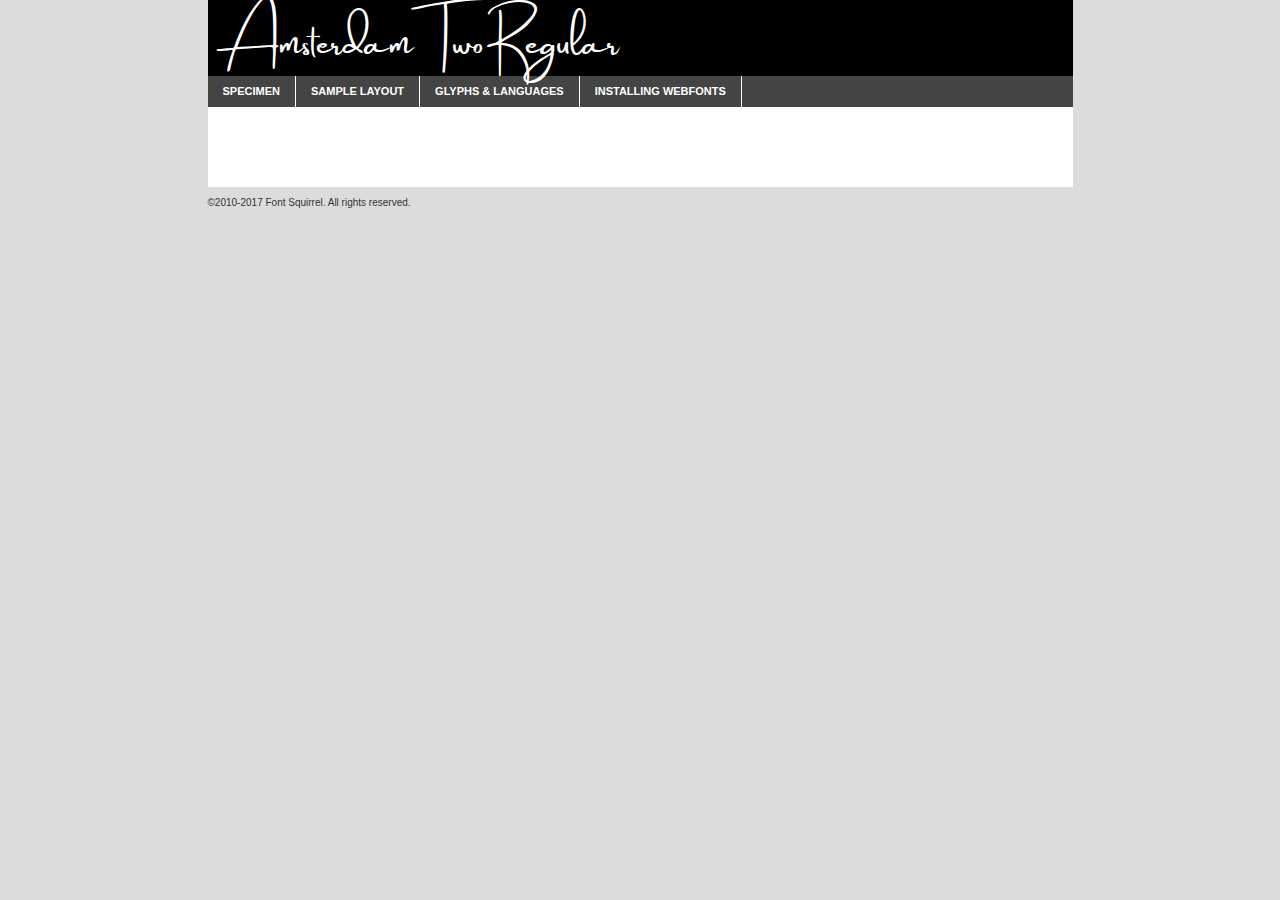
<file: fonts/Amsterdam-•-8-Elegant-Fonts/WOFF/amsterdam_two-demo.html>
<!DOCTYPE html PUBLIC "-//W3C//DTD XHTML 1.0 Transitional//EN"
	"http://www.w3.org/TR/xhtml1/DTD/xhtml1-transitional.dtd">

<html xmlns="http://www.w3.org/1999/xhtml" xml:lang="en" lang="en">
<head>
	<meta http-equiv="Content-Type" content="text/html; charset=utf-8" />
	<script src="http://ajax.googleapis.com/ajax/libs/jquery/1.7.2/jquery.min.js" type="text/javascript" charset="utf-8"></script>
	<script type="text/javascript">
	(function($){$.fn.easyTabs=function(option){var param=jQuery.extend({fadeSpeed:"fast",defaultContent:1,activeClass:'active'},option);$(this).each(function(){var thisId="#"+this.id;if(param.defaultContent==''){param.defaultContent=1;}
	if(typeof param.defaultContent=="number")
	{var defaultTab=$(thisId+" .tabs li:eq("+(param.defaultContent-1)+") a").attr('href').substr(1);}else{var defaultTab=param.defaultContent;}
	$(thisId+" .tabs li a").each(function(){var tabToHide=$(this).attr('href').substr(1);$("#"+tabToHide).addClass('easytabs-tab-content');});hideAll();changeContent(defaultTab);function hideAll(){$(thisId+" .easytabs-tab-content").hide();}
	function changeContent(tabId){hideAll();$(thisId+" .tabs li").removeClass(param.activeClass);$(thisId+" .tabs li a[href=#"+tabId+"]").closest('li').addClass(param.activeClass);if(param.fadeSpeed!="none")
	{$(thisId+" #"+tabId).fadeIn(param.fadeSpeed);}else{$(thisId+" #"+tabId).show();}}
	$(thisId+" .tabs li").click(function(){var tabId=$(this).find('a').attr('href').substr(1);changeContent(tabId);return false;});});}})(jQuery);
	</script>
	<link rel="stylesheet" href="specimen_files/specimen_stylesheet.css" type="text/css" charset="utf-8" />
	<link rel="stylesheet" href="stylesheet.css" type="text/css" charset="utf-8" />

	<style type="text/css">
					body{
				font-family: 'amsterdamtwo';
							}
		</style>

	<title>Amsterdam Two Regular Specimen</title>
	
	
	<script type="text/javascript" charset="utf-8">
		$(document).ready(function() {
			$('#container').easyTabs({defaultContent:1});
		});
	</script>
</head>

<body>
<div id="container">
	<div id="header">
		Amsterdam Two Regular	</div>
	<ul class="tabs">
		<li><a href="#specimen">Specimen</a></li>
		<li><a href="#layout">Sample Layout</a></li>
				<li><a href="#glyphs">Glyphs &amp; Languages</a></li>
		<li><a href="#installing">Installing Webfonts</a></li>
		
	</ul>
	
	<div id="main_content">

		
			<div id="specimen">
		
				<div class="section">
					<div class="grid12 firstcol">
						<div class="huge">AaBb</div>
					</div>
				</div>
		
				<div class="section">
					<div class="glyph_range">A&#x200B;B&#x200b;C&#x200b;D&#x200b;E&#x200b;F&#x200b;G&#x200b;H&#x200b;I&#x200b;J&#x200b;K&#x200b;L&#x200b;M&#x200b;N&#x200b;O&#x200b;P&#x200b;Q&#x200b;R&#x200b;S&#x200b;T&#x200b;U&#x200b;V&#x200b;W&#x200b;X&#x200b;Y&#x200b;Z&#x200b;a&#x200b;b&#x200b;c&#x200b;d&#x200b;e&#x200b;f&#x200b;g&#x200b;h&#x200b;i&#x200b;j&#x200b;k&#x200b;l&#x200b;m&#x200b;n&#x200b;o&#x200b;p&#x200b;q&#x200b;r&#x200b;s&#x200b;t&#x200b;u&#x200b;v&#x200b;w&#x200b;x&#x200b;y&#x200b;z&#x200b;1&#x200b;2&#x200b;3&#x200b;4&#x200b;5&#x200b;6&#x200b;7&#x200b;8&#x200b;9&#x200b;0&#x200b;&amp;&#x200b;.&#x200b;,&#x200b;?&#x200b;!&#x200b;&#64;&#x200b;(&#x200b;)&#x200b;#&#x200b;$&#x200b;%&#x200b;*&#x200b;+&#x200b;-&#x200b;=&#x200b;:&#x200b;;</div>
				</div>
				<div class="section">
					<div class="grid12 firstcol">
						<table class="sample_table">
							<tr><td>10</td><td class="size10">abcdefghijklmnopqrstuvwxyzABCDEFGHIJKLMNOPQRSTUVWXYZ0123456789abcdefghijklmnopqrstuvwxyzABCDEFGHIJKLMNOPQRSTUVWXYZ0123456789abcdefghijklmnopqrstuvwxyzABCDEFGHIJKLMNOPQRSTUVWXYZ</td></tr>
							<tr><td>11</td><td class="size11">abcdefghijklmnopqrstuvwxyzABCDEFGHIJKLMNOPQRSTUVWXYZ0123456789abcdefghijklmnopqrstuvwxyzABCDEFGHIJKLMNOPQRSTUVWXYZ0123456789abcdefghijklmnopqrstuvwxyzABCDEFGHIJKLMNOPQRSTUVWXYZ</td></tr>
							<tr><td>12</td><td class="size12">abcdefghijklmnopqrstuvwxyzABCDEFGHIJKLMNOPQRSTUVWXYZ0123456789abcdefghijklmnopqrstuvwxyzABCDEFGHIJKLMNOPQRSTUVWXYZ0123456789abcdefghijklmnopqrstuvwxyzABCDEFGHIJKLMNOPQRSTUVWXYZ</td></tr>
							<tr><td>13</td><td class="size13">abcdefghijklmnopqrstuvwxyzABCDEFGHIJKLMNOPQRSTUVWXYZ0123456789abcdefghijklmnopqrstuvwxyzABCDEFGHIJKLMNOPQRSTUVWXYZ0123456789abcdefghijklmnopqrstuvwxyzABCDEFGHIJKLMNOPQRSTUVWXYZ</td></tr>
							<tr><td>14</td><td class="size14">abcdefghijklmnopqrstuvwxyzABCDEFGHIJKLMNOPQRSTUVWXYZ0123456789abcdefghijklmnopqrstuvwxyzABCDEFGHIJKLMNOPQRSTUVWXYZ0123456789abcdefghijklmnopqrstuvwxyzABCDEFGHIJKLMNOPQRSTUVWXYZ</td></tr>
							<tr><td>16</td><td class="size16">abcdefghijklmnopqrstuvwxyzABCDEFGHIJKLMNOPQRSTUVWXYZ0123456789abcdefghijklmnopqrstuvwxyzABCDEFGHIJKLMNOPQRSTUVWXYZ</td></tr>
							<tr><td>18</td><td class="size18">abcdefghijklmnopqrstuvwxyzABCDEFGHIJKLMNOPQRSTUVWXYZ0123456789abcdefghijklmnopqrstuvwxyzABCDEFGHIJKLMNOPQRSTUVWXYZ</td></tr>
							<tr><td>20</td><td class="size20">abcdefghijklmnopqrstuvwxyzABCDEFGHIJKLMNOPQRSTUVWXYZ0123456789abcdefghijklmnopqrstuvwxyzABCDEFGHIJKLMNOPQRSTUVWXYZ</td></tr>
							<tr><td>24</td><td class="size24">abcdefghijklmnopqrstuvwxyzABCDEFGHIJKLMNOPQRSTUVWXYZ0123456789abcdefghijklmnopqrstuvwxyzABCDEFGHIJKLMNOPQRSTUVWXYZ</td></tr>
							<tr><td>30</td><td class="size30">abcdefghijklmnopqrstuvwxyzABCDEFGHIJKLMNOPQRSTUVWXYZ0123456789abcdefghijklmnopqrstuvwxyzABCDEFGHIJKLMNOPQRSTUVWXYZ</td></tr>
							<tr><td>36</td><td class="size36">abcdefghijklmnopqrstuvwxyzABCDEFGHIJKLMNOPQRSTUVWXYZ0123456789abcdefghijklmnopqrstuvwxyzABCDEFGHIJKLMNOPQRSTUVWXYZ</td></tr>
							<tr><td>48</td><td class="size48">abcdefghijklmnopqrstuvwxyzABCDEFGHIJKLMNOPQRSTUVWXYZ0123456789abcdefghijklmnopqrstuvwxyzABCDEFGHIJKLMNOPQRSTUVWXYZ</td></tr>
							<tr><td>60</td><td class="size60">abcdefghijklmnopqrstuvwxyzABCDEFGHIJKLMNOPQRSTUVWXYZ0123456789abcdefghijklmnopqrstuvwxyzABCDEFGHIJKLMNOPQRSTUVWXYZ</td></tr>
							<tr><td>72</td><td class="size72">abcdefghijklmnopqrstuvwxyzABCDEFGHIJKLMNOPQRSTUVWXYZ0123456789abcdefghijklmnopqrstuvwxyzABCDEFGHIJKLMNOPQRSTUVWXYZ</td></tr>
							<tr><td>90</td><td class="size90">abcdefghijklmnopqrstuvwxyzABCDEFGHIJKLMNOPQRSTUVWXYZ0123456789abcdefghijklmnopqrstuvwxyzABCDEFGHIJKLMNOPQRSTUVWXYZ</td></tr>
						</table>
				
					</div>
			
				</div>
		
		
		
								<div class="section" id="bodycomparison">


										<div id="xheight">
				<div class="fontbody">&#x25FC;&#x25FC;&#x25FC;&#x25FC;&#x25FC;&#x25FC;&#x25FC;&#x25FC;&#x25FC;&#x25FC;&#x25FC;&#x25FC;&#x25FC;&#x25FC;&#x25FC;&#x25FC;&#x25FC;&#x25FC;&#x25FC;&#x25FC;&#x25FC;&#x25FC;&#x25FC;&#x25FC;&#x25FC;&#x25FC;&#x25FC;&#x25FC;&#x25FC;&#x25FC;&#x25FC;&#x25FC;&#x25FC;&#x25FC;&#x25FC;&#x25FC;&#x25FC;&#x25FC;&#x25FC;&#x25FC;&#x25FC;&#x25FC;&#x25FC;&#x25FC;&#x25FC;&#x25FC;&#x25FC;&#x25FC;&#x25FC;&#x25FC;&#x25FC;&#x25FC;&#x25FC;&#x25FC;&#x25FC;&#x25FC;&#x25FC;&#x25FC;&#x25FC;&#x25FC;&#x25FC;&#x25FC;&#x25FC;&#x25FC;&#x25FC;&#x25FC;&#x25FC;&#x25FC;&#x25FC;&#x25FC;&#x25FC;&#x25FC;&#x25FC;&#x25FC;&#x25FC;&#x25FC;&#x25FC;&#x25FC;&#x25FC;&#x25FC;&#x25FC;&#x25FC;&#x25FC;&#x25FC;&#x25FC;&#x25FC;&#x25FC;&#x25FC;&#x25FC;&#x25FC;&#x25FC;&#x25FC;&#x25FC;&#x25FC;&#x25FC;&#x25FC;&#x25FC;&#x25FC;&#x25FC;body</div><div class="arialbody">body</div><div class="verdanabody">body</div><div class="georgiabody">body</div></div>
										<div class="fontbody" style="z-index:1">
											body<span>Amsterdam Two Regular</span>
										</div>
										<div class="arialbody" style="z-index:1">
											body<span>Arial</span>
										</div>
										<div class="verdanabody" style="z-index:1">
											body<span>Verdana</span>
										</div>
										<div class="georgiabody" style="z-index:1">
											body<span>Georgia</span>
										</div>



								</div>
		
		
				<div class="section psample psample_row1" id="">
					
					<div class="grid2 firstcol">
						<p class="size10"><span>10.</span>Aenean lacinia bibendum nulla sed consectetur. Fusce dapibus, tellus ac cursus commodo, tortor mauris condimentum nibh, ut fermentum massa justo sit amet risus. Nullam id dolor id nibh ultricies vehicula ut id elit. Cum sociis natoque penatibus et magnis dis parturient montes, nascetur ridiculus mus. Nulla vitae elit libero, a pharetra augue.</p>
			
					</div>
					<div class="grid3">
						<p class="size11"><span>11.</span>Aenean lacinia bibendum nulla sed consectetur. Fusce dapibus, tellus ac cursus commodo, tortor mauris condimentum nibh, ut fermentum massa justo sit amet risus. Nullam id dolor id nibh ultricies vehicula ut id elit. Cum sociis natoque penatibus et magnis dis parturient montes, nascetur ridiculus mus. Nulla vitae elit libero, a pharetra augue.</p>
			
					</div>
					<div class="grid3">
						<p class="size12"><span>12.</span>Aenean lacinia bibendum nulla sed consectetur. Fusce dapibus, tellus ac cursus commodo, tortor mauris condimentum nibh, ut fermentum massa justo sit amet risus. Nullam id dolor id nibh ultricies vehicula ut id elit. Cum sociis natoque penatibus et magnis dis parturient montes, nascetur ridiculus mus. Nulla vitae elit libero, a pharetra augue.</p>
			
					</div>
					<div class="grid4">
						<p class="size13"><span>13.</span>Aenean lacinia bibendum nulla sed consectetur. Fusce dapibus, tellus ac cursus commodo, tortor mauris condimentum nibh, ut fermentum massa justo sit amet risus. Nullam id dolor id nibh ultricies vehicula ut id elit. Cum sociis natoque penatibus et magnis dis parturient montes, nascetur ridiculus mus. Nulla vitae elit libero, a pharetra augue.</p>
			
					</div>
					<div class="white_blend"></div>
					
				</div>
				<div class="section psample psample_row2" id="">
					<div class="grid3 firstcol">
						<p class="size14"><span>14.</span>Aenean lacinia bibendum nulla sed consectetur. Fusce dapibus, tellus ac cursus commodo, tortor mauris condimentum nibh, ut fermentum massa justo sit amet risus. Nullam id dolor id nibh ultricies vehicula ut id elit. Cum sociis natoque penatibus et magnis dis parturient montes, nascetur ridiculus mus. Nulla vitae elit libero, a pharetra augue.</p>
			
					</div>
					<div class="grid4">
						<p class="size16"><span>16.</span>Aenean lacinia bibendum nulla sed consectetur. Fusce dapibus, tellus ac cursus commodo, tortor mauris condimentum nibh, ut fermentum massa justo sit amet risus. Nullam id dolor id nibh ultricies vehicula ut id elit. Cum sociis natoque penatibus et magnis dis parturient montes, nascetur ridiculus mus. Nulla vitae elit libero, a pharetra augue.</p>
			
					</div>
					<div class="grid5">
						<p class="size18"><span>18.</span>Aenean lacinia bibendum nulla sed consectetur. Fusce dapibus, tellus ac cursus commodo, tortor mauris condimentum nibh, ut fermentum massa justo sit amet risus. Nullam id dolor id nibh ultricies vehicula ut id elit. Cum sociis natoque penatibus et magnis dis parturient montes, nascetur ridiculus mus. Nulla vitae elit libero, a pharetra augue.</p>
			
					</div>

					<div class="white_blend"></div>

				</div>
				
				<div class="section psample psample_row3" id="">
					<div class="grid5 firstcol">
						<p class="size20"><span>20.</span>Aenean lacinia bibendum nulla sed consectetur. Fusce dapibus, tellus ac cursus commodo, tortor mauris condimentum nibh, ut fermentum massa justo sit amet risus. Nullam id dolor id nibh ultricies vehicula ut id elit. Cum sociis natoque penatibus et magnis dis parturient montes, nascetur ridiculus mus. Nulla vitae elit libero, a pharetra augue.</p>
					</div>
					<div class="grid7">
						<p class="size24"><span>24.</span>Aenean lacinia bibendum nulla sed consectetur. Fusce dapibus, tellus ac cursus commodo, tortor mauris condimentum nibh, ut fermentum massa justo sit amet risus. Nullam id dolor id nibh ultricies vehicula ut id elit. Cum sociis natoque penatibus et magnis dis parturient montes, nascetur ridiculus mus. Nulla vitae elit libero, a pharetra augue.</p>
					</div>
					
					<div class="white_blend"></div>
					
				</div>
				
				<div class="section psample psample_row4" id="">
					<div class="grid12 firstcol">
						<p class="size30"><span>30.</span>Aenean lacinia bibendum nulla sed consectetur. Fusce dapibus, tellus ac cursus commodo, tortor mauris condimentum nibh, ut fermentum massa justo sit amet risus. Nullam id dolor id nibh ultricies vehicula ut id elit. Cum sociis natoque penatibus et magnis dis parturient montes, nascetur ridiculus mus. Nulla vitae elit libero, a pharetra augue.</p>
					</div>
					<div class="white_blend"></div>
					
				</div>
				
				
				
				<div class="section psample psample_row1 fullreverse">
					<div class="grid2 firstcol">
						<p class="size10"><span>10.</span>Aenean lacinia bibendum nulla sed consectetur. Fusce dapibus, tellus ac cursus commodo, tortor mauris condimentum nibh, ut fermentum massa justo sit amet risus. Nullam id dolor id nibh ultricies vehicula ut id elit. Cum sociis natoque penatibus et magnis dis parturient montes, nascetur ridiculus mus. Nulla vitae elit libero, a pharetra augue.</p>
			
					</div>
					<div class="grid3">
						<p class="size11"><span>11.</span>Aenean lacinia bibendum nulla sed consectetur. Fusce dapibus, tellus ac cursus commodo, tortor mauris condimentum nibh, ut fermentum massa justo sit amet risus. Nullam id dolor id nibh ultricies vehicula ut id elit. Cum sociis natoque penatibus et magnis dis parturient montes, nascetur ridiculus mus. Nulla vitae elit libero, a pharetra augue.</p>
			
					</div>
					<div class="grid3">
						<p class="size12"><span>12.</span>Aenean lacinia bibendum nulla sed consectetur. Fusce dapibus, tellus ac cursus commodo, tortor mauris condimentum nibh, ut fermentum massa justo sit amet risus. Nullam id dolor id nibh ultricies vehicula ut id elit. Cum sociis natoque penatibus et magnis dis parturient montes, nascetur ridiculus mus. Nulla vitae elit libero, a pharetra augue.</p>
			
					</div>
					<div class="grid4">
						<p class="size13"><span>13.</span>Aenean lacinia bibendum nulla sed consectetur. Fusce dapibus, tellus ac cursus commodo, tortor mauris condimentum nibh, ut fermentum massa justo sit amet risus. Nullam id dolor id nibh ultricies vehicula ut id elit. Cum sociis natoque penatibus et magnis dis parturient montes, nascetur ridiculus mus. Nulla vitae elit libero, a pharetra augue.</p>
			
					</div>
					<div class="black_blend"></div>
					
				</div>
				
				<div class="section psample psample_row2 fullreverse">
					<div class="grid3 firstcol">
						<p class="size14"><span>14.</span>Aenean lacinia bibendum nulla sed consectetur. Fusce dapibus, tellus ac cursus commodo, tortor mauris condimentum nibh, ut fermentum massa justo sit amet risus. Nullam id dolor id nibh ultricies vehicula ut id elit. Cum sociis natoque penatibus et magnis dis parturient montes, nascetur ridiculus mus. Nulla vitae elit libero, a pharetra augue.</p>
			
					</div>
					<div class="grid4">
						<p class="size16"><span>16.</span>Aenean lacinia bibendum nulla sed consectetur. Fusce dapibus, tellus ac cursus commodo, tortor mauris condimentum nibh, ut fermentum massa justo sit amet risus. Nullam id dolor id nibh ultricies vehicula ut id elit. Cum sociis natoque penatibus et magnis dis parturient montes, nascetur ridiculus mus. Nulla vitae elit libero, a pharetra augue.</p>
			
					</div>
					<div class="grid5">
						<p class="size18"><span>18.</span>Aenean lacinia bibendum nulla sed consectetur. Fusce dapibus, tellus ac cursus commodo, tortor mauris condimentum nibh, ut fermentum massa justo sit amet risus. Nullam id dolor id nibh ultricies vehicula ut id elit. Cum sociis natoque penatibus et magnis dis parturient montes, nascetur ridiculus mus. Nulla vitae elit libero, a pharetra augue.</p>
			
					</div>
					<div class="black_blend"></div>

				</div>
				
				<div class="section psample fullreverse psample_row3" id="">
					<div class="grid5 firstcol">
						<p class="size20"><span>20.</span>Aenean lacinia bibendum nulla sed consectetur. Fusce dapibus, tellus ac cursus commodo, tortor mauris condimentum nibh, ut fermentum massa justo sit amet risus. Nullam id dolor id nibh ultricies vehicula ut id elit. Cum sociis natoque penatibus et magnis dis parturient montes, nascetur ridiculus mus. Nulla vitae elit libero, a pharetra augue.</p>
					</div>
					<div class="grid7">
						<p class="size24"><span>24.</span>Aenean lacinia bibendum nulla sed consectetur. Fusce dapibus, tellus ac cursus commodo, tortor mauris condimentum nibh, ut fermentum massa justo sit amet risus. Nullam id dolor id nibh ultricies vehicula ut id elit. Cum sociis natoque penatibus et magnis dis parturient montes, nascetur ridiculus mus. Nulla vitae elit libero, a pharetra augue.</p>
					</div>
					
					<div class="black_blend"></div>
					
				</div>
				
				<div class="section psample fullreverse psample_row4" id="" style="border-bottom: 20px #000 solid;">
					<div class="grid12 firstcol">
						<p class="size30"><span>30.</span>Aenean lacinia bibendum nulla sed consectetur. Fusce dapibus, tellus ac cursus commodo, tortor mauris condimentum nibh, ut fermentum massa justo sit amet risus. Nullam id dolor id nibh ultricies vehicula ut id elit. Cum sociis natoque penatibus et magnis dis parturient montes, nascetur ridiculus mus. Nulla vitae elit libero, a pharetra augue.</p>
					</div>
					<div class="black_blend"></div>
					
				</div>
				
				
				
				
			</div>
			
			<div id="layout">
				
				<div class="section">
					
					<div class="grid12 firstcol">
						<h1>Lorem Ipsum Dolor</h1>
						<h2>Etiam porta sem malesuada magna mollis euismod</h2>
						
						<p class="byline">By <a href="#link">Aenean Lacinia</a></p>
					</div>
				</div>
				<div class="section">
					<div class="grid8 firstcol">
						<p class="large">Donec sed odio dui. Morbi leo risus, porta ac consectetur ac, vestibulum at eros. Fusce dapibus, tellus ac cursus commodo, tortor mauris condimentum nibh, ut fermentum massa justo sit amet risus. </p>

						
						<h3>Pellentesque ornare sem</h3>

						<p>Maecenas sed diam eget risus varius blandit sit amet non magna. Maecenas faucibus mollis interdum. Donec ullamcorper nulla non metus auctor fringilla. Nullam id dolor id nibh ultricies vehicula ut id elit. Nullam id dolor id nibh ultricies vehicula ut id elit. </p>

						<p>Aenean eu leo quam. Pellentesque ornare sem lacinia quam venenatis vestibulum. Lorem ipsum dolor sit amet, consectetur adipiscing elit. Cum sociis natoque penatibus et magnis dis parturient montes, nascetur ridiculus mus. </p>

						<p>Nulla vitae elit libero, a pharetra augue. Praesent commodo cursus magna, vel scelerisque nisl consectetur et. Aenean lacinia bibendum nulla sed consectetur. </p>

						<p>Nullam quis risus eget urna mollis ornare vel eu leo. Nullam quis risus eget urna mollis ornare vel eu leo. Maecenas sed diam eget risus varius blandit sit amet non magna. Donec ullamcorper nulla non metus auctor fringilla. </p>

						<h3>Cras mattis consectetur</h3>

						<p>Aenean eu leo quam. Pellentesque ornare sem lacinia quam venenatis vestibulum. Aenean lacinia bibendum nulla sed consectetur. Integer posuere erat a ante venenatis dapibus posuere velit aliquet. Cras mattis consectetur purus sit amet fermentum. </p>

						<p>Nullam id dolor id nibh ultricies vehicula ut id elit. Nullam quis risus eget urna mollis ornare vel eu leo. Cras mattis consectetur purus sit amet fermentum.</p>
					</div>
					
					<div class="grid4 sidebar">
						
						<div class="box reverse">
							<p class="last">Nullam quis risus eget urna mollis ornare vel eu leo. Donec ullamcorper nulla non metus auctor fringilla. Cras mattis consectetur purus sit amet fermentum. Sed posuere consectetur est at lobortis. Lorem ipsum dolor sit amet, consectetur adipiscing elit. </p>
						</div>
						
						<p class="caption">Maecenas sed diam eget risus varius.</p>

						<p>Vestibulum id ligula porta felis euismod semper. Integer posuere erat a ante venenatis dapibus posuere velit aliquet. Vestibulum id ligula porta felis euismod semper. Sed posuere consectetur est at lobortis. Maecenas sed diam eget risus varius blandit sit amet non magna. Fusce dapibus, tellus ac cursus commodo, tortor mauris condimentum nibh, ut fermentum massa justo sit amet risus. </p>

					

						<p>Duis mollis, est non commodo luctus, nisi erat porttitor ligula, eget lacinia odio sem nec elit. Aenean lacinia bibendum nulla sed consectetur. Vivamus sagittis lacus vel augue laoreet rutrum faucibus dolor auctor. Aenean lacinia bibendum nulla sed consectetur. Nullam quis risus eget urna mollis ornare vel eu leo. </p>

						<p>Praesent commodo cursus magna, vel scelerisque nisl consectetur et. Donec ullamcorper nulla non metus auctor fringilla. Maecenas faucibus mollis interdum. Fusce dapibus, tellus ac cursus commodo, tortor mauris condimentum nibh, ut fermentum massa justo sit amet risus. </p>

					</div>
				</div>
				
			</div>


			



		<div id="glyphs">
			<div class="section">
				<div class="grid12 firstcol">
			
				<h1>Language Support</h1>
				<p>The subset of Amsterdam Two Regular in this kit supports the following languages:<br />
			
					Albanian, Basque, Breton, Chamorro, Danish, Dutch, English, Faroese, Finnish, French, Frisian, Galician, German, Icelandic, Italian, Malagasy, Norwegian, Portuguese, Spanish, Alsatian, Aragonese, Arapaho, Arrernte, Asturian, Aymara, Bislama, Cebuano, Corsican, Fijian, French_creole, Genoese, Gilbertese, Greenlandic, Haitian_creole, Hiligaynon, Hmong, Hopi, Ibanag, Iloko_ilokano, Indonesian, Interglossa_glosa, Interlingua, Irish_gaelic, Jerriais, Lojban, Lombard, Luxembourgeois, Manx, Mohawk, Norfolk_pitcairnese, Occitan, Oromo, Pangasinan, Papiamento, Piedmontese, Potawatomi, Rhaeto-romance, Romansh, Rotokas, Sami_lule, Samoan, Sardinian, Scots_gaelic, Seychelles_creole, Shona, Sicilian, Somali, Southern_ndebele, Swahili, Swati_swazi, Tagalog_filipino_pilipino, Tetum, Tok_pisin, Uyghur_latinized, Volapuk, Walloon, Warlpiri, Xhosa, Yapese, Zulu, Latinbasic, Ubasic, Demo				</p>
				<h1>Glyph Chart</h1>
				<p>The subset of Amsterdam Two Regular in this kit includes all the glyphs listed below. Unicode entities are included above each glyph to help you insert individual characters into your layout.</p>
				<div id="glyph_chart">
			
																				 <div><p>&amp;#29;</p>&#29;</div>
																				 <div><p>&amp;#13;</p>&#13;</div>
																				 <div><p>&amp;#29;</p>&#29;</div>
																				 <div><p>&amp;#32;</p>&#32;</div>
																				 <div><p>&amp;#33;</p>&#33;</div>
																				 <div><p>&amp;#34;</p>&#34;</div>
																				 <div><p>&amp;#35;</p>&#35;</div>
																				 <div><p>&amp;#36;</p>&#36;</div>
																				 <div><p>&amp;#37;</p>&#37;</div>
																				 <div><p>&amp;#38;</p>&#38;</div>
																				 <div><p>&amp;#39;</p>&#39;</div>
																				 <div><p>&amp;#40;</p>&#40;</div>
																				 <div><p>&amp;#41;</p>&#41;</div>
																				 <div><p>&amp;#42;</p>&#42;</div>
																				 <div><p>&amp;#43;</p>&#43;</div>
																				 <div><p>&amp;#44;</p>&#44;</div>
																				 <div><p>&amp;#45;</p>&#45;</div>
																				 <div><p>&amp;#46;</p>&#46;</div>
																				 <div><p>&amp;#47;</p>&#47;</div>
																				 <div><p>&amp;#48;</p>&#48;</div>
																				 <div><p>&amp;#49;</p>&#49;</div>
																				 <div><p>&amp;#50;</p>&#50;</div>
																				 <div><p>&amp;#51;</p>&#51;</div>
																				 <div><p>&amp;#52;</p>&#52;</div>
																				 <div><p>&amp;#53;</p>&#53;</div>
																				 <div><p>&amp;#54;</p>&#54;</div>
																				 <div><p>&amp;#55;</p>&#55;</div>
																				 <div><p>&amp;#56;</p>&#56;</div>
																				 <div><p>&amp;#57;</p>&#57;</div>
																				 <div><p>&amp;#58;</p>&#58;</div>
																				 <div><p>&amp;#59;</p>&#59;</div>
																				 <div><p>&amp;#60;</p>&#60;</div>
																				 <div><p>&amp;#61;</p>&#61;</div>
																				 <div><p>&amp;#62;</p>&#62;</div>
																				 <div><p>&amp;#63;</p>&#63;</div>
																				 <div><p>&amp;#64;</p>&#64;</div>
																				 <div><p>&amp;#65;</p>&#65;</div>
																				 <div><p>&amp;#66;</p>&#66;</div>
																				 <div><p>&amp;#67;</p>&#67;</div>
																				 <div><p>&amp;#68;</p>&#68;</div>
																				 <div><p>&amp;#69;</p>&#69;</div>
																				 <div><p>&amp;#70;</p>&#70;</div>
																				 <div><p>&amp;#71;</p>&#71;</div>
																				 <div><p>&amp;#72;</p>&#72;</div>
																				 <div><p>&amp;#73;</p>&#73;</div>
																				 <div><p>&amp;#74;</p>&#74;</div>
																				 <div><p>&amp;#75;</p>&#75;</div>
																				 <div><p>&amp;#76;</p>&#76;</div>
																				 <div><p>&amp;#77;</p>&#77;</div>
																				 <div><p>&amp;#78;</p>&#78;</div>
																				 <div><p>&amp;#79;</p>&#79;</div>
																				 <div><p>&amp;#80;</p>&#80;</div>
																				 <div><p>&amp;#81;</p>&#81;</div>
																				 <div><p>&amp;#82;</p>&#82;</div>
																				 <div><p>&amp;#83;</p>&#83;</div>
																				 <div><p>&amp;#84;</p>&#84;</div>
																				 <div><p>&amp;#85;</p>&#85;</div>
																				 <div><p>&amp;#86;</p>&#86;</div>
																				 <div><p>&amp;#87;</p>&#87;</div>
																				 <div><p>&amp;#88;</p>&#88;</div>
																				 <div><p>&amp;#89;</p>&#89;</div>
																				 <div><p>&amp;#90;</p>&#90;</div>
																				 <div><p>&amp;#91;</p>&#91;</div>
																				 <div><p>&amp;#92;</p>&#92;</div>
																				 <div><p>&amp;#93;</p>&#93;</div>
																				 <div><p>&amp;#94;</p>&#94;</div>
																				 <div><p>&amp;#95;</p>&#95;</div>
																				 <div><p>&amp;#96;</p>&#96;</div>
																				 <div><p>&amp;#97;</p>&#97;</div>
																				 <div><p>&amp;#98;</p>&#98;</div>
																				 <div><p>&amp;#99;</p>&#99;</div>
																				 <div><p>&amp;#100;</p>&#100;</div>
																				 <div><p>&amp;#101;</p>&#101;</div>
																				 <div><p>&amp;#102;</p>&#102;</div>
																				 <div><p>&amp;#103;</p>&#103;</div>
																				 <div><p>&amp;#104;</p>&#104;</div>
																				 <div><p>&amp;#105;</p>&#105;</div>
																				 <div><p>&amp;#106;</p>&#106;</div>
																				 <div><p>&amp;#107;</p>&#107;</div>
																				 <div><p>&amp;#108;</p>&#108;</div>
																				 <div><p>&amp;#109;</p>&#109;</div>
																				 <div><p>&amp;#110;</p>&#110;</div>
																				 <div><p>&amp;#111;</p>&#111;</div>
																				 <div><p>&amp;#112;</p>&#112;</div>
																				 <div><p>&amp;#113;</p>&#113;</div>
																				 <div><p>&amp;#114;</p>&#114;</div>
																				 <div><p>&amp;#115;</p>&#115;</div>
																				 <div><p>&amp;#116;</p>&#116;</div>
																				 <div><p>&amp;#117;</p>&#117;</div>
																				 <div><p>&amp;#118;</p>&#118;</div>
																				 <div><p>&amp;#119;</p>&#119;</div>
																				 <div><p>&amp;#120;</p>&#120;</div>
																				 <div><p>&amp;#121;</p>&#121;</div>
																				 <div><p>&amp;#122;</p>&#122;</div>
																				 <div><p>&amp;#123;</p>&#123;</div>
																				 <div><p>&amp;#124;</p>&#124;</div>
																				 <div><p>&amp;#125;</p>&#125;</div>
																				 <div><p>&amp;#126;</p>&#126;</div>
																				 <div><p>&amp;#160;</p>&#160;</div>
																				 <div><p>&amp;#161;</p>&#161;</div>
																				 <div><p>&amp;#163;</p>&#163;</div>
																				 <div><p>&amp;#168;</p>&#168;</div>
																				 <div><p>&amp;#169;</p>&#169;</div>
																				 <div><p>&amp;#173;</p>&#173;</div>
																				 <div><p>&amp;#174;</p>&#174;</div>
																				 <div><p>&amp;#180;</p>&#180;</div>
																				 <div><p>&amp;#183;</p>&#183;</div>
																				 <div><p>&amp;#184;</p>&#184;</div>
																				 <div><p>&amp;#191;</p>&#191;</div>
																				 <div><p>&amp;#192;</p>&#192;</div>
																				 <div><p>&amp;#193;</p>&#193;</div>
																				 <div><p>&amp;#194;</p>&#194;</div>
																				 <div><p>&amp;#195;</p>&#195;</div>
																				 <div><p>&amp;#196;</p>&#196;</div>
																				 <div><p>&amp;#197;</p>&#197;</div>
																				 <div><p>&amp;#198;</p>&#198;</div>
																				 <div><p>&amp;#199;</p>&#199;</div>
																				 <div><p>&amp;#200;</p>&#200;</div>
																				 <div><p>&amp;#201;</p>&#201;</div>
																				 <div><p>&amp;#202;</p>&#202;</div>
																				 <div><p>&amp;#203;</p>&#203;</div>
																				 <div><p>&amp;#204;</p>&#204;</div>
																				 <div><p>&amp;#205;</p>&#205;</div>
																				 <div><p>&amp;#206;</p>&#206;</div>
																				 <div><p>&amp;#207;</p>&#207;</div>
																				 <div><p>&amp;#208;</p>&#208;</div>
																				 <div><p>&amp;#209;</p>&#209;</div>
																				 <div><p>&amp;#210;</p>&#210;</div>
																				 <div><p>&amp;#211;</p>&#211;</div>
																				 <div><p>&amp;#212;</p>&#212;</div>
																				 <div><p>&amp;#213;</p>&#213;</div>
																				 <div><p>&amp;#214;</p>&#214;</div>
																				 <div><p>&amp;#215;</p>&#215;</div>
																				 <div><p>&amp;#216;</p>&#216;</div>
																				 <div><p>&amp;#217;</p>&#217;</div>
																				 <div><p>&amp;#218;</p>&#218;</div>
																				 <div><p>&amp;#219;</p>&#219;</div>
																				 <div><p>&amp;#220;</p>&#220;</div>
																				 <div><p>&amp;#221;</p>&#221;</div>
																				 <div><p>&amp;#222;</p>&#222;</div>
																				 <div><p>&amp;#223;</p>&#223;</div>
																				 <div><p>&amp;#224;</p>&#224;</div>
																				 <div><p>&amp;#225;</p>&#225;</div>
																				 <div><p>&amp;#226;</p>&#226;</div>
																				 <div><p>&amp;#227;</p>&#227;</div>
																				 <div><p>&amp;#228;</p>&#228;</div>
																				 <div><p>&amp;#229;</p>&#229;</div>
																				 <div><p>&amp;#230;</p>&#230;</div>
																				 <div><p>&amp;#231;</p>&#231;</div>
																				 <div><p>&amp;#232;</p>&#232;</div>
																				 <div><p>&amp;#233;</p>&#233;</div>
																				 <div><p>&amp;#234;</p>&#234;</div>
																				 <div><p>&amp;#235;</p>&#235;</div>
																				 <div><p>&amp;#236;</p>&#236;</div>
																				 <div><p>&amp;#237;</p>&#237;</div>
																				 <div><p>&amp;#238;</p>&#238;</div>
																				 <div><p>&amp;#239;</p>&#239;</div>
																				 <div><p>&amp;#240;</p>&#240;</div>
																				 <div><p>&amp;#241;</p>&#241;</div>
																				 <div><p>&amp;#242;</p>&#242;</div>
																				 <div><p>&amp;#243;</p>&#243;</div>
																				 <div><p>&amp;#244;</p>&#244;</div>
																				 <div><p>&amp;#245;</p>&#245;</div>
																				 <div><p>&amp;#246;</p>&#246;</div>
																				 <div><p>&amp;#247;</p>&#247;</div>
																				 <div><p>&amp;#248;</p>&#248;</div>
																				 <div><p>&amp;#249;</p>&#249;</div>
																				 <div><p>&amp;#250;</p>&#250;</div>
																				 <div><p>&amp;#251;</p>&#251;</div>
																				 <div><p>&amp;#252;</p>&#252;</div>
																				 <div><p>&amp;#253;</p>&#253;</div>
																				 <div><p>&amp;#254;</p>&#254;</div>
																				 <div><p>&amp;#255;</p>&#255;</div>
																				 <div><p>&amp;#338;</p>&#338;</div>
																				 <div><p>&amp;#339;</p>&#339;</div>
																				 <div><p>&amp;#376;</p>&#376;</div>
																				 <div><p>&amp;#710;</p>&#710;</div>
																				 <div><p>&amp;#732;</p>&#732;</div>
																				 <div><p>&amp;#8192;</p>&#8192;</div>
																				 <div><p>&amp;#8193;</p>&#8193;</div>
																				 <div><p>&amp;#8194;</p>&#8194;</div>
																				 <div><p>&amp;#8195;</p>&#8195;</div>
																				 <div><p>&amp;#8196;</p>&#8196;</div>
																				 <div><p>&amp;#8197;</p>&#8197;</div>
																				 <div><p>&amp;#8198;</p>&#8198;</div>
																				 <div><p>&amp;#8199;</p>&#8199;</div>
																				 <div><p>&amp;#8200;</p>&#8200;</div>
																				 <div><p>&amp;#8201;</p>&#8201;</div>
																				 <div><p>&amp;#8202;</p>&#8202;</div>
																				 <div><p>&amp;#8208;</p>&#8208;</div>
																				 <div><p>&amp;#8209;</p>&#8209;</div>
																				 <div><p>&amp;#8210;</p>&#8210;</div>
																				 <div><p>&amp;#8211;</p>&#8211;</div>
																				 <div><p>&amp;#8212;</p>&#8212;</div>
																				 <div><p>&amp;#8216;</p>&#8216;</div>
																				 <div><p>&amp;#8217;</p>&#8217;</div>
																				 <div><p>&amp;#8218;</p>&#8218;</div>
																				 <div><p>&amp;#8220;</p>&#8220;</div>
																				 <div><p>&amp;#8221;</p>&#8221;</div>
																				 <div><p>&amp;#8222;</p>&#8222;</div>
																				 <div><p>&amp;#8226;</p>&#8226;</div>
																				 <div><p>&amp;#8230;</p>&#8230;</div>
																				 <div><p>&amp;#8239;</p>&#8239;</div>
																				 <div><p>&amp;#8249;</p>&#8249;</div>
																				 <div><p>&amp;#8250;</p>&#8250;</div>
																				 <div><p>&amp;#8287;</p>&#8287;</div>
																				 <div><p>&amp;#8364;</p>&#8364;</div>
																				 <div><p>&amp;#8482;</p>&#8482;</div>
																				 <div><p>&amp;#9724;</p>&#9724;</div>
																																						</div>	
				</div>
		
		
			</div>
		</div>
		
		
		<div id="specs">
			
		</div>
	
		<div id="installing">
			<div class="section">
				<div class="grid7 firstcol">
					<h1>Installing Webfonts</h1>
					
					<p>Webfonts are supported by all major browser platforms but not all in the same way. There are currently four different font formats that must be included in order to target all browsers. This includes TTF, WOFF, EOT and SVG.</p>
					
					<h2>1. Upload your webfonts</h2>
					<p>You must upload your webfont kit to your website. They should be in or near the same directory as your CSS files.</p>
					
					<h2>2. Include the webfont stylesheet</h2>
					<p>A special CSS @font-face declaration helps the various browsers select the appropriate font it needs without causing you a bunch of headaches. Learn more about this syntax by reading the <a href="https://www.fontspring.com/blog/further-hardening-of-the-bulletproof-syntax">Fontspring blog post</a> about it. The code for it is as follows:</p>


<code>
@font-face{ 
	font-family: 'MyWebFont';
	src: url('WebFont.eot');
	src: url('WebFont.eot?#iefix') format('embedded-opentype'),
	     url('WebFont.woff') format('woff'),
	     url('WebFont.ttf') format('truetype'),
	     url('WebFont.svg#webfont') format('svg');
}
</code>

	<p>We've already gone ahead and generated the code for you. All you have to do is link to the stylesheet in your HTML, like this:</p>
	<code>&lt;link rel=&quot;stylesheet&quot; href=&quot;stylesheet.css&quot; type=&quot;text/css&quot; charset=&quot;utf-8&quot; /&gt;</code>

					<h2>3. Modify your own stylesheet</h2>
					<p>To take advantage of your new fonts, you must tell your stylesheet to use them. Look at the original @font-face declaration above and find the property called "font-family." The name linked there will be what you use to reference the font. Prepend that webfont name to the font stack in the "font-family" property, inside the selector you want to change. For example:</p>
<code>p { font-family: 'WebFont', Arial, sans-serif; }</code>

<h2>4. Test</h2>
<p>Getting webfonts to work cross-browser <em>can</em> be tricky. Use the information in the sidebar to help you if you find that fonts aren't loading in a particular browser.</p>
				</div>
				
				<div class="grid5 sidebar">
					<div class="box">
						<h2>Troubleshooting<br />Font-Face Problems</h2>
						<p>Having trouble getting your webfonts to load in your new website? Here are some tips to sort out what might be the problem.</p>

						<h3>Fonts not showing in any browser</h3>

						<p>This sounds like you need to work on the plumbing. You either did not upload the fonts to the correct directory, or you did not link the fonts properly in the CSS. If you've confirmed that all this is correct and you still have a problem, take a look at your .htaccess file and see if requests are getting intercepted.</p>

						<h3>Fonts not loading in iPhone or iPad</h3>

						<p>The most common problem here is that you are serving the fonts from an IIS server. IIS refuses to serve files that have unknown MIME types. If that is the case, you must set the MIME type for SVG to "image/svg+xml" in the server settings. Follow these instructions from Microsoft if you need help.</p>

						<h3>Fonts not loading in Firefox</h3>

						<p>The primary reason for this failure? You are still using a version Firefox older than 3.5. So upgrade already! If that isn't it, then you are very likely serving fonts from a different domain. Firefox requires that all font assets be served from the same domain. Lastly it is possible that you need to add WOFF to your list of MIME types (if you are serving via IIS.)</p>

						<h3>Fonts not loading in IE</h3>

						<p>Are you looking at Internet Explorer on an actual Windows machine or are you cheating by using a service like Adobe BrowserLab? Many of these screenshot services do not render @font-face for IE. Best to test it on a real machine.</p>

						<h3>Fonts not loading in IE9</h3>

						<p>IE9, like Firefox, requires that fonts be served from the same domain as the website. Make sure that is the case.</p>
					</div>
				</div>
			</div>
			
		</div>
	
	</div>
	<div id="footer">
		<p>&copy;2010-2017 Font Squirrel. All rights reserved.</p>
	</div>
</div>
</body>
</html>
</file>
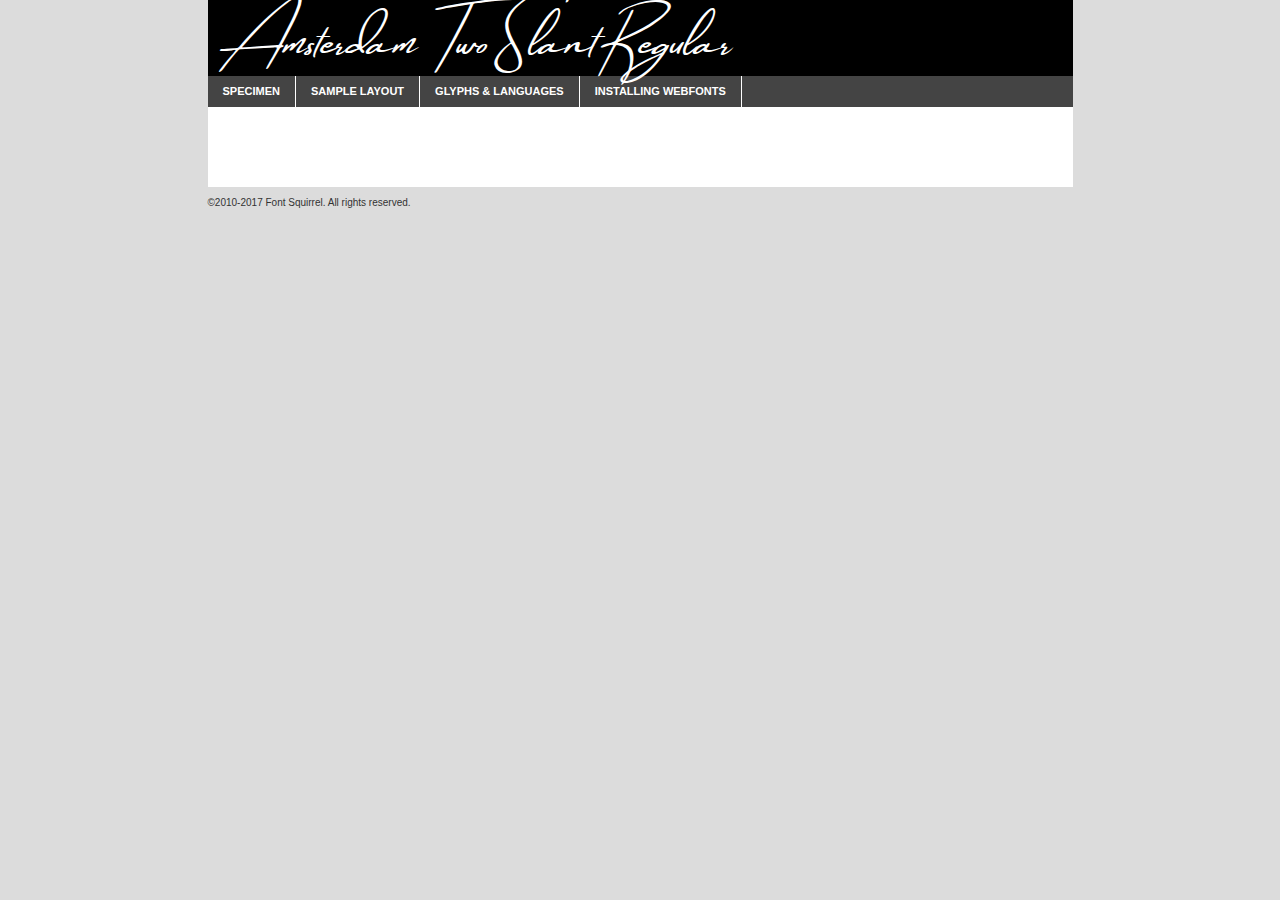
<file: fonts/Amsterdam-•-8-Elegant-Fonts/WOFF/amsterdam_two_slant-demo.html>
<!DOCTYPE html PUBLIC "-//W3C//DTD XHTML 1.0 Transitional//EN"
	"http://www.w3.org/TR/xhtml1/DTD/xhtml1-transitional.dtd">

<html xmlns="http://www.w3.org/1999/xhtml" xml:lang="en" lang="en">
<head>
	<meta http-equiv="Content-Type" content="text/html; charset=utf-8" />
	<script src="http://ajax.googleapis.com/ajax/libs/jquery/1.7.2/jquery.min.js" type="text/javascript" charset="utf-8"></script>
	<script type="text/javascript">
	(function($){$.fn.easyTabs=function(option){var param=jQuery.extend({fadeSpeed:"fast",defaultContent:1,activeClass:'active'},option);$(this).each(function(){var thisId="#"+this.id;if(param.defaultContent==''){param.defaultContent=1;}
	if(typeof param.defaultContent=="number")
	{var defaultTab=$(thisId+" .tabs li:eq("+(param.defaultContent-1)+") a").attr('href').substr(1);}else{var defaultTab=param.defaultContent;}
	$(thisId+" .tabs li a").each(function(){var tabToHide=$(this).attr('href').substr(1);$("#"+tabToHide).addClass('easytabs-tab-content');});hideAll();changeContent(defaultTab);function hideAll(){$(thisId+" .easytabs-tab-content").hide();}
	function changeContent(tabId){hideAll();$(thisId+" .tabs li").removeClass(param.activeClass);$(thisId+" .tabs li a[href=#"+tabId+"]").closest('li').addClass(param.activeClass);if(param.fadeSpeed!="none")
	{$(thisId+" #"+tabId).fadeIn(param.fadeSpeed);}else{$(thisId+" #"+tabId).show();}}
	$(thisId+" .tabs li").click(function(){var tabId=$(this).find('a').attr('href').substr(1);changeContent(tabId);return false;});});}})(jQuery);
	</script>
	<link rel="stylesheet" href="specimen_files/specimen_stylesheet.css" type="text/css" charset="utf-8" />
	<link rel="stylesheet" href="stylesheet.css" type="text/css" charset="utf-8" />

	<style type="text/css">
					body{
				font-family: 'amsterdamtwo_slant';
							}
		</style>

	<title>Amsterdam Two Slant Regular Specimen</title>
	
	
	<script type="text/javascript" charset="utf-8">
		$(document).ready(function() {
			$('#container').easyTabs({defaultContent:1});
		});
	</script>
</head>

<body>
<div id="container">
	<div id="header">
		Amsterdam Two Slant Regular	</div>
	<ul class="tabs">
		<li><a href="#specimen">Specimen</a></li>
		<li><a href="#layout">Sample Layout</a></li>
				<li><a href="#glyphs">Glyphs &amp; Languages</a></li>
		<li><a href="#installing">Installing Webfonts</a></li>
		
	</ul>
	
	<div id="main_content">

		
			<div id="specimen">
		
				<div class="section">
					<div class="grid12 firstcol">
						<div class="huge">AaBb</div>
					</div>
				</div>
		
				<div class="section">
					<div class="glyph_range">A&#x200B;B&#x200b;C&#x200b;D&#x200b;E&#x200b;F&#x200b;G&#x200b;H&#x200b;I&#x200b;J&#x200b;K&#x200b;L&#x200b;M&#x200b;N&#x200b;O&#x200b;P&#x200b;Q&#x200b;R&#x200b;S&#x200b;T&#x200b;U&#x200b;V&#x200b;W&#x200b;X&#x200b;Y&#x200b;Z&#x200b;a&#x200b;b&#x200b;c&#x200b;d&#x200b;e&#x200b;f&#x200b;g&#x200b;h&#x200b;i&#x200b;j&#x200b;k&#x200b;l&#x200b;m&#x200b;n&#x200b;o&#x200b;p&#x200b;q&#x200b;r&#x200b;s&#x200b;t&#x200b;u&#x200b;v&#x200b;w&#x200b;x&#x200b;y&#x200b;z&#x200b;1&#x200b;2&#x200b;3&#x200b;4&#x200b;5&#x200b;6&#x200b;7&#x200b;8&#x200b;9&#x200b;0&#x200b;&amp;&#x200b;.&#x200b;,&#x200b;?&#x200b;!&#x200b;&#64;&#x200b;(&#x200b;)&#x200b;#&#x200b;$&#x200b;%&#x200b;*&#x200b;+&#x200b;-&#x200b;=&#x200b;:&#x200b;;</div>
				</div>
				<div class="section">
					<div class="grid12 firstcol">
						<table class="sample_table">
							<tr><td>10</td><td class="size10">abcdefghijklmnopqrstuvwxyzABCDEFGHIJKLMNOPQRSTUVWXYZ0123456789abcdefghijklmnopqrstuvwxyzABCDEFGHIJKLMNOPQRSTUVWXYZ0123456789abcdefghijklmnopqrstuvwxyzABCDEFGHIJKLMNOPQRSTUVWXYZ</td></tr>
							<tr><td>11</td><td class="size11">abcdefghijklmnopqrstuvwxyzABCDEFGHIJKLMNOPQRSTUVWXYZ0123456789abcdefghijklmnopqrstuvwxyzABCDEFGHIJKLMNOPQRSTUVWXYZ0123456789abcdefghijklmnopqrstuvwxyzABCDEFGHIJKLMNOPQRSTUVWXYZ</td></tr>
							<tr><td>12</td><td class="size12">abcdefghijklmnopqrstuvwxyzABCDEFGHIJKLMNOPQRSTUVWXYZ0123456789abcdefghijklmnopqrstuvwxyzABCDEFGHIJKLMNOPQRSTUVWXYZ0123456789abcdefghijklmnopqrstuvwxyzABCDEFGHIJKLMNOPQRSTUVWXYZ</td></tr>
							<tr><td>13</td><td class="size13">abcdefghijklmnopqrstuvwxyzABCDEFGHIJKLMNOPQRSTUVWXYZ0123456789abcdefghijklmnopqrstuvwxyzABCDEFGHIJKLMNOPQRSTUVWXYZ0123456789abcdefghijklmnopqrstuvwxyzABCDEFGHIJKLMNOPQRSTUVWXYZ</td></tr>
							<tr><td>14</td><td class="size14">abcdefghijklmnopqrstuvwxyzABCDEFGHIJKLMNOPQRSTUVWXYZ0123456789abcdefghijklmnopqrstuvwxyzABCDEFGHIJKLMNOPQRSTUVWXYZ0123456789abcdefghijklmnopqrstuvwxyzABCDEFGHIJKLMNOPQRSTUVWXYZ</td></tr>
							<tr><td>16</td><td class="size16">abcdefghijklmnopqrstuvwxyzABCDEFGHIJKLMNOPQRSTUVWXYZ0123456789abcdefghijklmnopqrstuvwxyzABCDEFGHIJKLMNOPQRSTUVWXYZ</td></tr>
							<tr><td>18</td><td class="size18">abcdefghijklmnopqrstuvwxyzABCDEFGHIJKLMNOPQRSTUVWXYZ0123456789abcdefghijklmnopqrstuvwxyzABCDEFGHIJKLMNOPQRSTUVWXYZ</td></tr>
							<tr><td>20</td><td class="size20">abcdefghijklmnopqrstuvwxyzABCDEFGHIJKLMNOPQRSTUVWXYZ0123456789abcdefghijklmnopqrstuvwxyzABCDEFGHIJKLMNOPQRSTUVWXYZ</td></tr>
							<tr><td>24</td><td class="size24">abcdefghijklmnopqrstuvwxyzABCDEFGHIJKLMNOPQRSTUVWXYZ0123456789abcdefghijklmnopqrstuvwxyzABCDEFGHIJKLMNOPQRSTUVWXYZ</td></tr>
							<tr><td>30</td><td class="size30">abcdefghijklmnopqrstuvwxyzABCDEFGHIJKLMNOPQRSTUVWXYZ0123456789abcdefghijklmnopqrstuvwxyzABCDEFGHIJKLMNOPQRSTUVWXYZ</td></tr>
							<tr><td>36</td><td class="size36">abcdefghijklmnopqrstuvwxyzABCDEFGHIJKLMNOPQRSTUVWXYZ0123456789abcdefghijklmnopqrstuvwxyzABCDEFGHIJKLMNOPQRSTUVWXYZ</td></tr>
							<tr><td>48</td><td class="size48">abcdefghijklmnopqrstuvwxyzABCDEFGHIJKLMNOPQRSTUVWXYZ0123456789abcdefghijklmnopqrstuvwxyzABCDEFGHIJKLMNOPQRSTUVWXYZ</td></tr>
							<tr><td>60</td><td class="size60">abcdefghijklmnopqrstuvwxyzABCDEFGHIJKLMNOPQRSTUVWXYZ0123456789abcdefghijklmnopqrstuvwxyzABCDEFGHIJKLMNOPQRSTUVWXYZ</td></tr>
							<tr><td>72</td><td class="size72">abcdefghijklmnopqrstuvwxyzABCDEFGHIJKLMNOPQRSTUVWXYZ0123456789abcdefghijklmnopqrstuvwxyzABCDEFGHIJKLMNOPQRSTUVWXYZ</td></tr>
							<tr><td>90</td><td class="size90">abcdefghijklmnopqrstuvwxyzABCDEFGHIJKLMNOPQRSTUVWXYZ0123456789abcdefghijklmnopqrstuvwxyzABCDEFGHIJKLMNOPQRSTUVWXYZ</td></tr>
						</table>
				
					</div>
			
				</div>
		
		
		
								<div class="section" id="bodycomparison">


										<div id="xheight">
				<div class="fontbody">&#x25FC;&#x25FC;&#x25FC;&#x25FC;&#x25FC;&#x25FC;&#x25FC;&#x25FC;&#x25FC;&#x25FC;&#x25FC;&#x25FC;&#x25FC;&#x25FC;&#x25FC;&#x25FC;&#x25FC;&#x25FC;&#x25FC;&#x25FC;&#x25FC;&#x25FC;&#x25FC;&#x25FC;&#x25FC;&#x25FC;&#x25FC;&#x25FC;&#x25FC;&#x25FC;&#x25FC;&#x25FC;&#x25FC;&#x25FC;&#x25FC;&#x25FC;&#x25FC;&#x25FC;&#x25FC;&#x25FC;&#x25FC;&#x25FC;&#x25FC;&#x25FC;&#x25FC;&#x25FC;&#x25FC;&#x25FC;&#x25FC;&#x25FC;&#x25FC;&#x25FC;&#x25FC;&#x25FC;&#x25FC;&#x25FC;&#x25FC;&#x25FC;&#x25FC;&#x25FC;&#x25FC;&#x25FC;&#x25FC;&#x25FC;&#x25FC;&#x25FC;&#x25FC;&#x25FC;&#x25FC;&#x25FC;&#x25FC;&#x25FC;&#x25FC;&#x25FC;&#x25FC;&#x25FC;&#x25FC;&#x25FC;&#x25FC;&#x25FC;&#x25FC;&#x25FC;&#x25FC;&#x25FC;&#x25FC;&#x25FC;&#x25FC;&#x25FC;&#x25FC;&#x25FC;&#x25FC;&#x25FC;&#x25FC;&#x25FC;&#x25FC;&#x25FC;&#x25FC;&#x25FC;&#x25FC;body</div><div class="arialbody">body</div><div class="verdanabody">body</div><div class="georgiabody">body</div></div>
										<div class="fontbody" style="z-index:1">
											body<span>Amsterdam Two Slant Regular</span>
										</div>
										<div class="arialbody" style="z-index:1">
											body<span>Arial</span>
										</div>
										<div class="verdanabody" style="z-index:1">
											body<span>Verdana</span>
										</div>
										<div class="georgiabody" style="z-index:1">
											body<span>Georgia</span>
										</div>



								</div>
		
		
				<div class="section psample psample_row1" id="">
					
					<div class="grid2 firstcol">
						<p class="size10"><span>10.</span>Aenean lacinia bibendum nulla sed consectetur. Fusce dapibus, tellus ac cursus commodo, tortor mauris condimentum nibh, ut fermentum massa justo sit amet risus. Nullam id dolor id nibh ultricies vehicula ut id elit. Cum sociis natoque penatibus et magnis dis parturient montes, nascetur ridiculus mus. Nulla vitae elit libero, a pharetra augue.</p>
			
					</div>
					<div class="grid3">
						<p class="size11"><span>11.</span>Aenean lacinia bibendum nulla sed consectetur. Fusce dapibus, tellus ac cursus commodo, tortor mauris condimentum nibh, ut fermentum massa justo sit amet risus. Nullam id dolor id nibh ultricies vehicula ut id elit. Cum sociis natoque penatibus et magnis dis parturient montes, nascetur ridiculus mus. Nulla vitae elit libero, a pharetra augue.</p>
			
					</div>
					<div class="grid3">
						<p class="size12"><span>12.</span>Aenean lacinia bibendum nulla sed consectetur. Fusce dapibus, tellus ac cursus commodo, tortor mauris condimentum nibh, ut fermentum massa justo sit amet risus. Nullam id dolor id nibh ultricies vehicula ut id elit. Cum sociis natoque penatibus et magnis dis parturient montes, nascetur ridiculus mus. Nulla vitae elit libero, a pharetra augue.</p>
			
					</div>
					<div class="grid4">
						<p class="size13"><span>13.</span>Aenean lacinia bibendum nulla sed consectetur. Fusce dapibus, tellus ac cursus commodo, tortor mauris condimentum nibh, ut fermentum massa justo sit amet risus. Nullam id dolor id nibh ultricies vehicula ut id elit. Cum sociis natoque penatibus et magnis dis parturient montes, nascetur ridiculus mus. Nulla vitae elit libero, a pharetra augue.</p>
			
					</div>
					<div class="white_blend"></div>
					
				</div>
				<div class="section psample psample_row2" id="">
					<div class="grid3 firstcol">
						<p class="size14"><span>14.</span>Aenean lacinia bibendum nulla sed consectetur. Fusce dapibus, tellus ac cursus commodo, tortor mauris condimentum nibh, ut fermentum massa justo sit amet risus. Nullam id dolor id nibh ultricies vehicula ut id elit. Cum sociis natoque penatibus et magnis dis parturient montes, nascetur ridiculus mus. Nulla vitae elit libero, a pharetra augue.</p>
			
					</div>
					<div class="grid4">
						<p class="size16"><span>16.</span>Aenean lacinia bibendum nulla sed consectetur. Fusce dapibus, tellus ac cursus commodo, tortor mauris condimentum nibh, ut fermentum massa justo sit amet risus. Nullam id dolor id nibh ultricies vehicula ut id elit. Cum sociis natoque penatibus et magnis dis parturient montes, nascetur ridiculus mus. Nulla vitae elit libero, a pharetra augue.</p>
			
					</div>
					<div class="grid5">
						<p class="size18"><span>18.</span>Aenean lacinia bibendum nulla sed consectetur. Fusce dapibus, tellus ac cursus commodo, tortor mauris condimentum nibh, ut fermentum massa justo sit amet risus. Nullam id dolor id nibh ultricies vehicula ut id elit. Cum sociis natoque penatibus et magnis dis parturient montes, nascetur ridiculus mus. Nulla vitae elit libero, a pharetra augue.</p>
			
					</div>

					<div class="white_blend"></div>

				</div>
				
				<div class="section psample psample_row3" id="">
					<div class="grid5 firstcol">
						<p class="size20"><span>20.</span>Aenean lacinia bibendum nulla sed consectetur. Fusce dapibus, tellus ac cursus commodo, tortor mauris condimentum nibh, ut fermentum massa justo sit amet risus. Nullam id dolor id nibh ultricies vehicula ut id elit. Cum sociis natoque penatibus et magnis dis parturient montes, nascetur ridiculus mus. Nulla vitae elit libero, a pharetra augue.</p>
					</div>
					<div class="grid7">
						<p class="size24"><span>24.</span>Aenean lacinia bibendum nulla sed consectetur. Fusce dapibus, tellus ac cursus commodo, tortor mauris condimentum nibh, ut fermentum massa justo sit amet risus. Nullam id dolor id nibh ultricies vehicula ut id elit. Cum sociis natoque penatibus et magnis dis parturient montes, nascetur ridiculus mus. Nulla vitae elit libero, a pharetra augue.</p>
					</div>
					
					<div class="white_blend"></div>
					
				</div>
				
				<div class="section psample psample_row4" id="">
					<div class="grid12 firstcol">
						<p class="size30"><span>30.</span>Aenean lacinia bibendum nulla sed consectetur. Fusce dapibus, tellus ac cursus commodo, tortor mauris condimentum nibh, ut fermentum massa justo sit amet risus. Nullam id dolor id nibh ultricies vehicula ut id elit. Cum sociis natoque penatibus et magnis dis parturient montes, nascetur ridiculus mus. Nulla vitae elit libero, a pharetra augue.</p>
					</div>
					<div class="white_blend"></div>
					
				</div>
				
				
				
				<div class="section psample psample_row1 fullreverse">
					<div class="grid2 firstcol">
						<p class="size10"><span>10.</span>Aenean lacinia bibendum nulla sed consectetur. Fusce dapibus, tellus ac cursus commodo, tortor mauris condimentum nibh, ut fermentum massa justo sit amet risus. Nullam id dolor id nibh ultricies vehicula ut id elit. Cum sociis natoque penatibus et magnis dis parturient montes, nascetur ridiculus mus. Nulla vitae elit libero, a pharetra augue.</p>
			
					</div>
					<div class="grid3">
						<p class="size11"><span>11.</span>Aenean lacinia bibendum nulla sed consectetur. Fusce dapibus, tellus ac cursus commodo, tortor mauris condimentum nibh, ut fermentum massa justo sit amet risus. Nullam id dolor id nibh ultricies vehicula ut id elit. Cum sociis natoque penatibus et magnis dis parturient montes, nascetur ridiculus mus. Nulla vitae elit libero, a pharetra augue.</p>
			
					</div>
					<div class="grid3">
						<p class="size12"><span>12.</span>Aenean lacinia bibendum nulla sed consectetur. Fusce dapibus, tellus ac cursus commodo, tortor mauris condimentum nibh, ut fermentum massa justo sit amet risus. Nullam id dolor id nibh ultricies vehicula ut id elit. Cum sociis natoque penatibus et magnis dis parturient montes, nascetur ridiculus mus. Nulla vitae elit libero, a pharetra augue.</p>
			
					</div>
					<div class="grid4">
						<p class="size13"><span>13.</span>Aenean lacinia bibendum nulla sed consectetur. Fusce dapibus, tellus ac cursus commodo, tortor mauris condimentum nibh, ut fermentum massa justo sit amet risus. Nullam id dolor id nibh ultricies vehicula ut id elit. Cum sociis natoque penatibus et magnis dis parturient montes, nascetur ridiculus mus. Nulla vitae elit libero, a pharetra augue.</p>
			
					</div>
					<div class="black_blend"></div>
					
				</div>
				
				<div class="section psample psample_row2 fullreverse">
					<div class="grid3 firstcol">
						<p class="size14"><span>14.</span>Aenean lacinia bibendum nulla sed consectetur. Fusce dapibus, tellus ac cursus commodo, tortor mauris condimentum nibh, ut fermentum massa justo sit amet risus. Nullam id dolor id nibh ultricies vehicula ut id elit. Cum sociis natoque penatibus et magnis dis parturient montes, nascetur ridiculus mus. Nulla vitae elit libero, a pharetra augue.</p>
			
					</div>
					<div class="grid4">
						<p class="size16"><span>16.</span>Aenean lacinia bibendum nulla sed consectetur. Fusce dapibus, tellus ac cursus commodo, tortor mauris condimentum nibh, ut fermentum massa justo sit amet risus. Nullam id dolor id nibh ultricies vehicula ut id elit. Cum sociis natoque penatibus et magnis dis parturient montes, nascetur ridiculus mus. Nulla vitae elit libero, a pharetra augue.</p>
			
					</div>
					<div class="grid5">
						<p class="size18"><span>18.</span>Aenean lacinia bibendum nulla sed consectetur. Fusce dapibus, tellus ac cursus commodo, tortor mauris condimentum nibh, ut fermentum massa justo sit amet risus. Nullam id dolor id nibh ultricies vehicula ut id elit. Cum sociis natoque penatibus et magnis dis parturient montes, nascetur ridiculus mus. Nulla vitae elit libero, a pharetra augue.</p>
			
					</div>
					<div class="black_blend"></div>

				</div>
				
				<div class="section psample fullreverse psample_row3" id="">
					<div class="grid5 firstcol">
						<p class="size20"><span>20.</span>Aenean lacinia bibendum nulla sed consectetur. Fusce dapibus, tellus ac cursus commodo, tortor mauris condimentum nibh, ut fermentum massa justo sit amet risus. Nullam id dolor id nibh ultricies vehicula ut id elit. Cum sociis natoque penatibus et magnis dis parturient montes, nascetur ridiculus mus. Nulla vitae elit libero, a pharetra augue.</p>
					</div>
					<div class="grid7">
						<p class="size24"><span>24.</span>Aenean lacinia bibendum nulla sed consectetur. Fusce dapibus, tellus ac cursus commodo, tortor mauris condimentum nibh, ut fermentum massa justo sit amet risus. Nullam id dolor id nibh ultricies vehicula ut id elit. Cum sociis natoque penatibus et magnis dis parturient montes, nascetur ridiculus mus. Nulla vitae elit libero, a pharetra augue.</p>
					</div>
					
					<div class="black_blend"></div>
					
				</div>
				
				<div class="section psample fullreverse psample_row4" id="" style="border-bottom: 20px #000 solid;">
					<div class="grid12 firstcol">
						<p class="size30"><span>30.</span>Aenean lacinia bibendum nulla sed consectetur. Fusce dapibus, tellus ac cursus commodo, tortor mauris condimentum nibh, ut fermentum massa justo sit amet risus. Nullam id dolor id nibh ultricies vehicula ut id elit. Cum sociis natoque penatibus et magnis dis parturient montes, nascetur ridiculus mus. Nulla vitae elit libero, a pharetra augue.</p>
					</div>
					<div class="black_blend"></div>
					
				</div>
				
				
				
				
			</div>
			
			<div id="layout">
				
				<div class="section">
					
					<div class="grid12 firstcol">
						<h1>Lorem Ipsum Dolor</h1>
						<h2>Etiam porta sem malesuada magna mollis euismod</h2>
						
						<p class="byline">By <a href="#link">Aenean Lacinia</a></p>
					</div>
				</div>
				<div class="section">
					<div class="grid8 firstcol">
						<p class="large">Donec sed odio dui. Morbi leo risus, porta ac consectetur ac, vestibulum at eros. Fusce dapibus, tellus ac cursus commodo, tortor mauris condimentum nibh, ut fermentum massa justo sit amet risus. </p>

						
						<h3>Pellentesque ornare sem</h3>

						<p>Maecenas sed diam eget risus varius blandit sit amet non magna. Maecenas faucibus mollis interdum. Donec ullamcorper nulla non metus auctor fringilla. Nullam id dolor id nibh ultricies vehicula ut id elit. Nullam id dolor id nibh ultricies vehicula ut id elit. </p>

						<p>Aenean eu leo quam. Pellentesque ornare sem lacinia quam venenatis vestibulum. Lorem ipsum dolor sit amet, consectetur adipiscing elit. Cum sociis natoque penatibus et magnis dis parturient montes, nascetur ridiculus mus. </p>

						<p>Nulla vitae elit libero, a pharetra augue. Praesent commodo cursus magna, vel scelerisque nisl consectetur et. Aenean lacinia bibendum nulla sed consectetur. </p>

						<p>Nullam quis risus eget urna mollis ornare vel eu leo. Nullam quis risus eget urna mollis ornare vel eu leo. Maecenas sed diam eget risus varius blandit sit amet non magna. Donec ullamcorper nulla non metus auctor fringilla. </p>

						<h3>Cras mattis consectetur</h3>

						<p>Aenean eu leo quam. Pellentesque ornare sem lacinia quam venenatis vestibulum. Aenean lacinia bibendum nulla sed consectetur. Integer posuere erat a ante venenatis dapibus posuere velit aliquet. Cras mattis consectetur purus sit amet fermentum. </p>

						<p>Nullam id dolor id nibh ultricies vehicula ut id elit. Nullam quis risus eget urna mollis ornare vel eu leo. Cras mattis consectetur purus sit amet fermentum.</p>
					</div>
					
					<div class="grid4 sidebar">
						
						<div class="box reverse">
							<p class="last">Nullam quis risus eget urna mollis ornare vel eu leo. Donec ullamcorper nulla non metus auctor fringilla. Cras mattis consectetur purus sit amet fermentum. Sed posuere consectetur est at lobortis. Lorem ipsum dolor sit amet, consectetur adipiscing elit. </p>
						</div>
						
						<p class="caption">Maecenas sed diam eget risus varius.</p>

						<p>Vestibulum id ligula porta felis euismod semper. Integer posuere erat a ante venenatis dapibus posuere velit aliquet. Vestibulum id ligula porta felis euismod semper. Sed posuere consectetur est at lobortis. Maecenas sed diam eget risus varius blandit sit amet non magna. Fusce dapibus, tellus ac cursus commodo, tortor mauris condimentum nibh, ut fermentum massa justo sit amet risus. </p>

					

						<p>Duis mollis, est non commodo luctus, nisi erat porttitor ligula, eget lacinia odio sem nec elit. Aenean lacinia bibendum nulla sed consectetur. Vivamus sagittis lacus vel augue laoreet rutrum faucibus dolor auctor. Aenean lacinia bibendum nulla sed consectetur. Nullam quis risus eget urna mollis ornare vel eu leo. </p>

						<p>Praesent commodo cursus magna, vel scelerisque nisl consectetur et. Donec ullamcorper nulla non metus auctor fringilla. Maecenas faucibus mollis interdum. Fusce dapibus, tellus ac cursus commodo, tortor mauris condimentum nibh, ut fermentum massa justo sit amet risus. </p>

					</div>
				</div>
				
			</div>


			



		<div id="glyphs">
			<div class="section">
				<div class="grid12 firstcol">
			
				<h1>Language Support</h1>
				<p>The subset of Amsterdam Two Slant Regular in this kit supports the following languages:<br />
			
					Albanian, Basque, Breton, Chamorro, Danish, Dutch, English, Faroese, Finnish, French, Frisian, Galician, German, Icelandic, Italian, Malagasy, Norwegian, Portuguese, Spanish, Alsatian, Aragonese, Arapaho, Arrernte, Asturian, Aymara, Bislama, Cebuano, Corsican, Fijian, French_creole, Genoese, Gilbertese, Greenlandic, Haitian_creole, Hiligaynon, Hmong, Hopi, Ibanag, Iloko_ilokano, Indonesian, Interglossa_glosa, Interlingua, Irish_gaelic, Jerriais, Lojban, Lombard, Luxembourgeois, Manx, Mohawk, Norfolk_pitcairnese, Occitan, Oromo, Pangasinan, Papiamento, Piedmontese, Potawatomi, Rhaeto-romance, Romansh, Rotokas, Sami_lule, Samoan, Sardinian, Scots_gaelic, Seychelles_creole, Shona, Sicilian, Somali, Southern_ndebele, Swahili, Swati_swazi, Tagalog_filipino_pilipino, Tetum, Tok_pisin, Uyghur_latinized, Volapuk, Walloon, Warlpiri, Xhosa, Yapese, Zulu, Latinbasic, Ubasic, Demo				</p>
				<h1>Glyph Chart</h1>
				<p>The subset of Amsterdam Two Slant Regular in this kit includes all the glyphs listed below. Unicode entities are included above each glyph to help you insert individual characters into your layout.</p>
				<div id="glyph_chart">
			
																				 <div><p>&amp;#29;</p>&#29;</div>
																				 <div><p>&amp;#13;</p>&#13;</div>
																				 <div><p>&amp;#29;</p>&#29;</div>
																				 <div><p>&amp;#32;</p>&#32;</div>
																				 <div><p>&amp;#33;</p>&#33;</div>
																				 <div><p>&amp;#34;</p>&#34;</div>
																				 <div><p>&amp;#35;</p>&#35;</div>
																				 <div><p>&amp;#36;</p>&#36;</div>
																				 <div><p>&amp;#37;</p>&#37;</div>
																				 <div><p>&amp;#38;</p>&#38;</div>
																				 <div><p>&amp;#39;</p>&#39;</div>
																				 <div><p>&amp;#40;</p>&#40;</div>
																				 <div><p>&amp;#41;</p>&#41;</div>
																				 <div><p>&amp;#42;</p>&#42;</div>
																				 <div><p>&amp;#43;</p>&#43;</div>
																				 <div><p>&amp;#44;</p>&#44;</div>
																				 <div><p>&amp;#45;</p>&#45;</div>
																				 <div><p>&amp;#46;</p>&#46;</div>
																				 <div><p>&amp;#47;</p>&#47;</div>
																				 <div><p>&amp;#48;</p>&#48;</div>
																				 <div><p>&amp;#49;</p>&#49;</div>
																				 <div><p>&amp;#50;</p>&#50;</div>
																				 <div><p>&amp;#51;</p>&#51;</div>
																				 <div><p>&amp;#52;</p>&#52;</div>
																				 <div><p>&amp;#53;</p>&#53;</div>
																				 <div><p>&amp;#54;</p>&#54;</div>
																				 <div><p>&amp;#55;</p>&#55;</div>
																				 <div><p>&amp;#56;</p>&#56;</div>
																				 <div><p>&amp;#57;</p>&#57;</div>
																				 <div><p>&amp;#58;</p>&#58;</div>
																				 <div><p>&amp;#59;</p>&#59;</div>
																				 <div><p>&amp;#60;</p>&#60;</div>
																				 <div><p>&amp;#61;</p>&#61;</div>
																				 <div><p>&amp;#62;</p>&#62;</div>
																				 <div><p>&amp;#63;</p>&#63;</div>
																				 <div><p>&amp;#64;</p>&#64;</div>
																				 <div><p>&amp;#65;</p>&#65;</div>
																				 <div><p>&amp;#66;</p>&#66;</div>
																				 <div><p>&amp;#67;</p>&#67;</div>
																				 <div><p>&amp;#68;</p>&#68;</div>
																				 <div><p>&amp;#69;</p>&#69;</div>
																				 <div><p>&amp;#70;</p>&#70;</div>
																				 <div><p>&amp;#71;</p>&#71;</div>
																				 <div><p>&amp;#72;</p>&#72;</div>
																				 <div><p>&amp;#73;</p>&#73;</div>
																				 <div><p>&amp;#74;</p>&#74;</div>
																				 <div><p>&amp;#75;</p>&#75;</div>
																				 <div><p>&amp;#76;</p>&#76;</div>
																				 <div><p>&amp;#77;</p>&#77;</div>
																				 <div><p>&amp;#78;</p>&#78;</div>
																				 <div><p>&amp;#79;</p>&#79;</div>
																				 <div><p>&amp;#80;</p>&#80;</div>
																				 <div><p>&amp;#81;</p>&#81;</div>
																				 <div><p>&amp;#82;</p>&#82;</div>
																				 <div><p>&amp;#83;</p>&#83;</div>
																				 <div><p>&amp;#84;</p>&#84;</div>
																				 <div><p>&amp;#85;</p>&#85;</div>
																				 <div><p>&amp;#86;</p>&#86;</div>
																				 <div><p>&amp;#87;</p>&#87;</div>
																				 <div><p>&amp;#88;</p>&#88;</div>
																				 <div><p>&amp;#89;</p>&#89;</div>
																				 <div><p>&amp;#90;</p>&#90;</div>
																				 <div><p>&amp;#91;</p>&#91;</div>
																				 <div><p>&amp;#92;</p>&#92;</div>
																				 <div><p>&amp;#93;</p>&#93;</div>
																				 <div><p>&amp;#94;</p>&#94;</div>
																				 <div><p>&amp;#95;</p>&#95;</div>
																				 <div><p>&amp;#96;</p>&#96;</div>
																				 <div><p>&amp;#97;</p>&#97;</div>
																				 <div><p>&amp;#98;</p>&#98;</div>
																				 <div><p>&amp;#99;</p>&#99;</div>
																				 <div><p>&amp;#100;</p>&#100;</div>
																				 <div><p>&amp;#101;</p>&#101;</div>
																				 <div><p>&amp;#102;</p>&#102;</div>
																				 <div><p>&amp;#103;</p>&#103;</div>
																				 <div><p>&amp;#104;</p>&#104;</div>
																				 <div><p>&amp;#105;</p>&#105;</div>
																				 <div><p>&amp;#106;</p>&#106;</div>
																				 <div><p>&amp;#107;</p>&#107;</div>
																				 <div><p>&amp;#108;</p>&#108;</div>
																				 <div><p>&amp;#109;</p>&#109;</div>
																				 <div><p>&amp;#110;</p>&#110;</div>
																				 <div><p>&amp;#111;</p>&#111;</div>
																				 <div><p>&amp;#112;</p>&#112;</div>
																				 <div><p>&amp;#113;</p>&#113;</div>
																				 <div><p>&amp;#114;</p>&#114;</div>
																				 <div><p>&amp;#115;</p>&#115;</div>
																				 <div><p>&amp;#116;</p>&#116;</div>
																				 <div><p>&amp;#117;</p>&#117;</div>
																				 <div><p>&amp;#118;</p>&#118;</div>
																				 <div><p>&amp;#119;</p>&#119;</div>
																				 <div><p>&amp;#120;</p>&#120;</div>
																				 <div><p>&amp;#121;</p>&#121;</div>
																				 <div><p>&amp;#122;</p>&#122;</div>
																				 <div><p>&amp;#123;</p>&#123;</div>
																				 <div><p>&amp;#124;</p>&#124;</div>
																				 <div><p>&amp;#125;</p>&#125;</div>
																				 <div><p>&amp;#126;</p>&#126;</div>
																				 <div><p>&amp;#160;</p>&#160;</div>
																				 <div><p>&amp;#161;</p>&#161;</div>
																				 <div><p>&amp;#163;</p>&#163;</div>
																				 <div><p>&amp;#168;</p>&#168;</div>
																				 <div><p>&amp;#169;</p>&#169;</div>
																				 <div><p>&amp;#173;</p>&#173;</div>
																				 <div><p>&amp;#174;</p>&#174;</div>
																				 <div><p>&amp;#180;</p>&#180;</div>
																				 <div><p>&amp;#183;</p>&#183;</div>
																				 <div><p>&amp;#184;</p>&#184;</div>
																				 <div><p>&amp;#191;</p>&#191;</div>
																				 <div><p>&amp;#192;</p>&#192;</div>
																				 <div><p>&amp;#193;</p>&#193;</div>
																				 <div><p>&amp;#194;</p>&#194;</div>
																				 <div><p>&amp;#195;</p>&#195;</div>
																				 <div><p>&amp;#196;</p>&#196;</div>
																				 <div><p>&amp;#197;</p>&#197;</div>
																				 <div><p>&amp;#198;</p>&#198;</div>
																				 <div><p>&amp;#199;</p>&#199;</div>
																				 <div><p>&amp;#200;</p>&#200;</div>
																				 <div><p>&amp;#201;</p>&#201;</div>
																				 <div><p>&amp;#202;</p>&#202;</div>
																				 <div><p>&amp;#203;</p>&#203;</div>
																				 <div><p>&amp;#204;</p>&#204;</div>
																				 <div><p>&amp;#205;</p>&#205;</div>
																				 <div><p>&amp;#206;</p>&#206;</div>
																				 <div><p>&amp;#207;</p>&#207;</div>
																				 <div><p>&amp;#208;</p>&#208;</div>
																				 <div><p>&amp;#209;</p>&#209;</div>
																				 <div><p>&amp;#210;</p>&#210;</div>
																				 <div><p>&amp;#211;</p>&#211;</div>
																				 <div><p>&amp;#212;</p>&#212;</div>
																				 <div><p>&amp;#213;</p>&#213;</div>
																				 <div><p>&amp;#214;</p>&#214;</div>
																				 <div><p>&amp;#215;</p>&#215;</div>
																				 <div><p>&amp;#216;</p>&#216;</div>
																				 <div><p>&amp;#217;</p>&#217;</div>
																				 <div><p>&amp;#218;</p>&#218;</div>
																				 <div><p>&amp;#219;</p>&#219;</div>
																				 <div><p>&amp;#220;</p>&#220;</div>
																				 <div><p>&amp;#221;</p>&#221;</div>
																				 <div><p>&amp;#222;</p>&#222;</div>
																				 <div><p>&amp;#223;</p>&#223;</div>
																				 <div><p>&amp;#224;</p>&#224;</div>
																				 <div><p>&amp;#225;</p>&#225;</div>
																				 <div><p>&amp;#226;</p>&#226;</div>
																				 <div><p>&amp;#227;</p>&#227;</div>
																				 <div><p>&amp;#228;</p>&#228;</div>
																				 <div><p>&amp;#229;</p>&#229;</div>
																				 <div><p>&amp;#230;</p>&#230;</div>
																				 <div><p>&amp;#231;</p>&#231;</div>
																				 <div><p>&amp;#232;</p>&#232;</div>
																				 <div><p>&amp;#233;</p>&#233;</div>
																				 <div><p>&amp;#234;</p>&#234;</div>
																				 <div><p>&amp;#235;</p>&#235;</div>
																				 <div><p>&amp;#236;</p>&#236;</div>
																				 <div><p>&amp;#237;</p>&#237;</div>
																				 <div><p>&amp;#238;</p>&#238;</div>
																				 <div><p>&amp;#239;</p>&#239;</div>
																				 <div><p>&amp;#240;</p>&#240;</div>
																				 <div><p>&amp;#241;</p>&#241;</div>
																				 <div><p>&amp;#242;</p>&#242;</div>
																				 <div><p>&amp;#243;</p>&#243;</div>
																				 <div><p>&amp;#244;</p>&#244;</div>
																				 <div><p>&amp;#245;</p>&#245;</div>
																				 <div><p>&amp;#246;</p>&#246;</div>
																				 <div><p>&amp;#247;</p>&#247;</div>
																				 <div><p>&amp;#248;</p>&#248;</div>
																				 <div><p>&amp;#249;</p>&#249;</div>
																				 <div><p>&amp;#250;</p>&#250;</div>
																				 <div><p>&amp;#251;</p>&#251;</div>
																				 <div><p>&amp;#252;</p>&#252;</div>
																				 <div><p>&amp;#253;</p>&#253;</div>
																				 <div><p>&amp;#254;</p>&#254;</div>
																				 <div><p>&amp;#255;</p>&#255;</div>
																				 <div><p>&amp;#338;</p>&#338;</div>
																				 <div><p>&amp;#339;</p>&#339;</div>
																				 <div><p>&amp;#376;</p>&#376;</div>
																				 <div><p>&amp;#710;</p>&#710;</div>
																				 <div><p>&amp;#732;</p>&#732;</div>
																				 <div><p>&amp;#8192;</p>&#8192;</div>
																				 <div><p>&amp;#8193;</p>&#8193;</div>
																				 <div><p>&amp;#8194;</p>&#8194;</div>
																				 <div><p>&amp;#8195;</p>&#8195;</div>
																				 <div><p>&amp;#8196;</p>&#8196;</div>
																				 <div><p>&amp;#8197;</p>&#8197;</div>
																				 <div><p>&amp;#8198;</p>&#8198;</div>
																				 <div><p>&amp;#8199;</p>&#8199;</div>
																				 <div><p>&amp;#8200;</p>&#8200;</div>
																				 <div><p>&amp;#8201;</p>&#8201;</div>
																				 <div><p>&amp;#8202;</p>&#8202;</div>
																				 <div><p>&amp;#8208;</p>&#8208;</div>
																				 <div><p>&amp;#8209;</p>&#8209;</div>
																				 <div><p>&amp;#8210;</p>&#8210;</div>
																				 <div><p>&amp;#8211;</p>&#8211;</div>
																				 <div><p>&amp;#8212;</p>&#8212;</div>
																				 <div><p>&amp;#8216;</p>&#8216;</div>
																				 <div><p>&amp;#8217;</p>&#8217;</div>
																				 <div><p>&amp;#8218;</p>&#8218;</div>
																				 <div><p>&amp;#8220;</p>&#8220;</div>
																				 <div><p>&amp;#8221;</p>&#8221;</div>
																				 <div><p>&amp;#8222;</p>&#8222;</div>
																				 <div><p>&amp;#8226;</p>&#8226;</div>
																				 <div><p>&amp;#8230;</p>&#8230;</div>
																				 <div><p>&amp;#8239;</p>&#8239;</div>
																				 <div><p>&amp;#8249;</p>&#8249;</div>
																				 <div><p>&amp;#8250;</p>&#8250;</div>
																				 <div><p>&amp;#8287;</p>&#8287;</div>
																				 <div><p>&amp;#8364;</p>&#8364;</div>
																				 <div><p>&amp;#8482;</p>&#8482;</div>
																				 <div><p>&amp;#9724;</p>&#9724;</div>
																																						</div>	
				</div>
		
		
			</div>
		</div>
		
		
		<div id="specs">
			
		</div>
	
		<div id="installing">
			<div class="section">
				<div class="grid7 firstcol">
					<h1>Installing Webfonts</h1>
					
					<p>Webfonts are supported by all major browser platforms but not all in the same way. There are currently four different font formats that must be included in order to target all browsers. This includes TTF, WOFF, EOT and SVG.</p>
					
					<h2>1. Upload your webfonts</h2>
					<p>You must upload your webfont kit to your website. They should be in or near the same directory as your CSS files.</p>
					
					<h2>2. Include the webfont stylesheet</h2>
					<p>A special CSS @font-face declaration helps the various browsers select the appropriate font it needs without causing you a bunch of headaches. Learn more about this syntax by reading the <a href="https://www.fontspring.com/blog/further-hardening-of-the-bulletproof-syntax">Fontspring blog post</a> about it. The code for it is as follows:</p>


<code>
@font-face{ 
	font-family: 'MyWebFont';
	src: url('WebFont.eot');
	src: url('WebFont.eot?#iefix') format('embedded-opentype'),
	     url('WebFont.woff') format('woff'),
	     url('WebFont.ttf') format('truetype'),
	     url('WebFont.svg#webfont') format('svg');
}
</code>

	<p>We've already gone ahead and generated the code for you. All you have to do is link to the stylesheet in your HTML, like this:</p>
	<code>&lt;link rel=&quot;stylesheet&quot; href=&quot;stylesheet.css&quot; type=&quot;text/css&quot; charset=&quot;utf-8&quot; /&gt;</code>

					<h2>3. Modify your own stylesheet</h2>
					<p>To take advantage of your new fonts, you must tell your stylesheet to use them. Look at the original @font-face declaration above and find the property called "font-family." The name linked there will be what you use to reference the font. Prepend that webfont name to the font stack in the "font-family" property, inside the selector you want to change. For example:</p>
<code>p { font-family: 'WebFont', Arial, sans-serif; }</code>

<h2>4. Test</h2>
<p>Getting webfonts to work cross-browser <em>can</em> be tricky. Use the information in the sidebar to help you if you find that fonts aren't loading in a particular browser.</p>
				</div>
				
				<div class="grid5 sidebar">
					<div class="box">
						<h2>Troubleshooting<br />Font-Face Problems</h2>
						<p>Having trouble getting your webfonts to load in your new website? Here are some tips to sort out what might be the problem.</p>

						<h3>Fonts not showing in any browser</h3>

						<p>This sounds like you need to work on the plumbing. You either did not upload the fonts to the correct directory, or you did not link the fonts properly in the CSS. If you've confirmed that all this is correct and you still have a problem, take a look at your .htaccess file and see if requests are getting intercepted.</p>

						<h3>Fonts not loading in iPhone or iPad</h3>

						<p>The most common problem here is that you are serving the fonts from an IIS server. IIS refuses to serve files that have unknown MIME types. If that is the case, you must set the MIME type for SVG to "image/svg+xml" in the server settings. Follow these instructions from Microsoft if you need help.</p>

						<h3>Fonts not loading in Firefox</h3>

						<p>The primary reason for this failure? You are still using a version Firefox older than 3.5. So upgrade already! If that isn't it, then you are very likely serving fonts from a different domain. Firefox requires that all font assets be served from the same domain. Lastly it is possible that you need to add WOFF to your list of MIME types (if you are serving via IIS.)</p>

						<h3>Fonts not loading in IE</h3>

						<p>Are you looking at Internet Explorer on an actual Windows machine or are you cheating by using a service like Adobe BrowserLab? Many of these screenshot services do not render @font-face for IE. Best to test it on a real machine.</p>

						<h3>Fonts not loading in IE9</h3>

						<p>IE9, like Firefox, requires that fonts be served from the same domain as the website. Make sure that is the case.</p>
					</div>
				</div>
			</div>
			
		</div>
	
	</div>
	<div id="footer">
		<p>&copy;2010-2017 Font Squirrel. All rights reserved.</p>
	</div>
</div>
</body>
</html>
</file>
<file: fonts/Amsterdam-•-8-Elegant-Fonts/WOFF/stylesheet.css>
/*! Generated by Font Squirrel (https://www.fontsquirrel.com) on January 23, 2018 */



@font-face {
    font-family: 'amsterdamfour_slant';
    src: url('amsterdam_four_slant-webfont.woff2') format('woff2'),
         url('amsterdam_four_slant-webfont.woff') format('woff');
    font-weight: normal;
    font-style: normal;

}




@font-face {
    font-family: 'amsterdamfour';
    src: url('amsterdam_four-webfont.woff2') format('woff2'),
         url('amsterdam_four-webfont.woff') format('woff');
    font-weight: normal;
    font-style: normal;

}




@font-face {
    font-family: 'amsterdamone_slant';
    src: url('amsterdam_one_slant-webfont.woff2') format('woff2'),
         url('amsterdam_one_slant-webfont.woff') format('woff');
    font-weight: normal;
    font-style: normal;

}




@font-face {
    font-family: 'amsterdamone';
    src: url('amsterdam_one-webfont.woff2') format('woff2'),
         url('amsterdam_one-webfont.woff') format('woff');
    font-weight: normal;
    font-style: normal;

}




@font-face {
    font-family: 'amsterdamthree_slant';
    src: url('amsterdam_three_slant-webfont.woff2') format('woff2'),
         url('amsterdam_three_slant-webfont.woff') format('woff');
    font-weight: normal;
    font-style: normal;

}




@font-face {
    font-family: 'amsterdamthree';
    src: url('amsterdam_three-webfont.woff2') format('woff2'),
         url('amsterdam_three-webfont.woff') format('woff');
    font-weight: normal;
    font-style: normal;

}




@font-face {
    font-family: 'amsterdamtwo_slant';
    src: url('amsterdam_two_slant-webfont.woff2') format('woff2'),
         url('amsterdam_two_slant-webfont.woff') format('woff');
    font-weight: normal;
    font-style: normal;

}




@font-face {
    font-family: 'amsterdamtwo';
    src: url('amsterdam_two-webfont.woff2') format('woff2'),
         url('amsterdam_two-webfont.woff') format('woff');
    font-weight: normal;
    font-style: normal;

}
</file>
<file: fonts/Amsterdam-•-8-Elegant-Fonts/WOFF/specimen_files/specimen_stylesheet.css>
@import url('grid_12-825-55-15.css');

/*  
	CSS Reset by Eric Meyer - Released under Public Domain
    http://meyerweb.com/eric/tools/css/reset/
*/
html, body, div, span, applet, object, iframe,
h1, h2, h3, h4, h5, h6, p, blockquote, pre,
a, abbr, acronym, address, big, cite, code,
del, dfn, em, font, img, ins, kbd, q, s, samp,
small, strike, strong, sub, sup, tt, var,
b, u, i, center, dl, dt, dd, ol, ul, li,
fieldset, form, label, legend, table, 
caption, tbody, tfoot, thead, tr, th, td 
                  {margin: 0;padding: 0;border: 0;outline: 0;
                  font-size: 100%;vertical-align: baseline;
                  background: transparent;}
body              {line-height: 1;}
ol, ul            {list-style: none;}
blockquote, q     {quotes: none;}
blockquote:before, blockquote:after,
q:before, q:after {content: '';	content: none;}
:focus            {outline: 0;}
ins               {text-decoration: none;}
del               {text-decoration: line-through;}
table             {border-collapse: collapse;border-spacing: 0;}




body {
	color: #000;
	background-color: #dcdcdc;
}

a {
	text-decoration: none;
	color: #1883ba;
}

h1{
	font-size: 32px;
	font-weight: normal;
	font-style: normal;
	margin-bottom: 18px;
}

h2{
	font-size: 18px;
}

#container {
	width: 865px;
	margin: 0px auto;
}


#header {
	padding: 20px;
	font-size: 36px;
	background-color: #000;
	color: #fff;
}

#header span {
	color: #666;
}
#main_content {
	background-color: #fff;
	padding: 60px 20px 20px;
}


#footer p {
	margin: 0;
	padding-top: 10px;
	padding-bottom: 50px;
	color: #333;
	font: 10px Arial, sans-serif;
}

.tabs {
	width: 100%;
	height: 31px;
	background-color: #444;
}
.tabs li {
	float:  left;
	margin: 0;
	overflow: hidden;
	background-color: #444;
}
.tabs li a {
	display: block;
	color: #fff;
	text-decoration: none;
	font: bold 11px/11px 'Arial';
	text-transform: uppercase;
	padding: 10px 15px;
	border-right: 1px solid #fff;
}

.tabs li a:hover {
		background-color: #00b3ff;

}

.tabs li.active a {
	color:  #000;
	background-color: #fff;
}



div.huge {
	
	font-size: 300px;
	line-height: 1em;
	padding: 0;
	letter-spacing: -.02em;
	overflow: hidden;
}
div.glyph_range {
	font-size: 72px;
	line-height: 1.1em;
}

.size10{ font-size: 10px; }
.size11{ font-size: 11px; }
.size12{ font-size: 12px; }
.size13{ font-size: 13px; }
.size14{ font-size: 14px; }
.size16{ font-size: 16px; }
.size18{ font-size: 18px; }
.size20{ font-size: 20px; }
.size24{ font-size: 24px; }
.size30{ font-size: 30px; }
.size36{ font-size: 36px; }
.size48{ font-size: 48px; }
.size60{ font-size: 60px; }
.size72{ font-size: 72px; }
.size90{ font-size: 90px; }


.psample_row1 {	height: 120px;}
.psample_row1 {	height: 120px;}
.psample_row2 {	height: 160px;}
.psample_row3 {	height: 160px;}
.psample_row4 {	height: 160px;}

.psample {
	overflow: hidden;
	position: relative;
}
.psample p {
	line-height: 1.3em;
	display: block;
	overflow: hidden;
	margin: 0;
}

.psample span {
	margin-right: .5em;
}

.white_blend {
	width: 100%;
	height: 61px;
	background-image: url([data-uri]);
	position: absolute;
	bottom: 0;
}
.black_blend {
	width: 100%;
	height: 61px;
	background-image: url([data-uri]);
	position: absolute;
	bottom: 0;
}
.fullreverse {
	background:  #000 !important;
	color:  #fff !important;
	margin-left: -20px;
	padding-left: 20px;
	margin-right: -20px;
	padding-right: 20px;
	padding: 20px;
	margin-bottom:0;
}


.sample_table td {
	padding-top: 3px;
	padding-bottom:5px;
	padding-left: 5px;
	vertical-align: middle;
	line-height: 1.2em;
}

.sample_table td:first-child {
	background-color: #eee;
	text-align: right;
	padding-right: 5px;
	padding-left: 0;
	padding: 5px;
	font: 11px/12px "Courier New", Courier, mono;
}

code {
	white-space: pre;
	background-color: #eee;
	display: block;
	padding: 10px;
	margin-bottom: 18px;
	overflow: auto;
}


.bottom,.last 	{margin-bottom:0 !important; padding-bottom:0 !important;}

.box  { 
  padding: 18px; 
  margin-bottom: 18px; 
  background: #eee; 
}

.reverse,.reversed { background:  #000 !important;color:  #fff !important; border: none !important;}

#bodycomparison {
	position: relative;
	overflow: hidden;
	font-size: 72px;
	height: 90px;
	white-space: nowrap;
}

#bodycomparison div{
	font-size: 72px;
	line-height: 90px;
	display: inline;
	margin: 0 15px 0 0;
	padding: 0;
}

#bodycomparison div span{
	font: 10px Arial;
	position: absolute;
	left: 0;
}
#xheight {
	float: none;
	position: absolute;
	color: #d9f3ff;
	font-size: 72px;
	line-height: 90px;
}

.fontbody {
 position: relative;
}
.arialbody{
	font-family: Arial;
	position: relative;
}
.verdanabody{
	font-family: Verdana;
	position: relative;
}
.georgiabody{
	font-family: Georgia;
	position: relative;
}

/* @group Layout page
 */

#layout h1 {
	font-size: 36px;
	line-height: 42px;
	font-weight: normal;
	font-style: normal;
}

#layout h2 {
	font-size: 24px;
	line-height: 23px;
	font-weight: normal;
	font-style: normal;
}

#layout h3 {
	font-size: 22px;
	line-height: 1.4em;
	margin-top: 1em;
	font-weight: normal;
	font-style: normal;
}


#layout p.byline {
	font-size: 12px;
	margin-top: 18px;
	line-height: 12px;
	margin-bottom: 0;
}
#layout p {
	font-size: 14px;
	line-height: 21px;
	margin-bottom: .5em;
}

#layout p.large{
	font-size: 18px;
	line-height: 26px;
}

#layout .sidebar p{
	font-size: 12px;
	line-height: 1.4em;
}

#layout p.caption {
	font-size: 10px;
	margin-top: -16px;
	margin-bottom: 18px;
}

/* @end */

/* @group Glyphs */

#glyph_chart div{
	background-color: #d9f3ff;
	color: black;
	float: left;
	font-size: 36px;
	height: 1.2em;
	line-height: 1.2em;
	margin-bottom: 1px;
	margin-right: 1px;
	text-align: center;
	width: 1.2em;
	position: relative;
	padding: .6em .2em .2em;
}

#glyph_chart div p {
	position: absolute;
	left: 0;
	top: 0;
	display: block;
	text-align: center;
	font: bold 9px Arial, sans-serif;
	background-color: #3a768f;
	width: 100%;
	color: #fff;
	padding: 2px 0;
}


#glyphs h1 {
	font-family: Arial, sans-serif;
}
/* @end */

/* @group Installing */

#installing {
	font: 13px Arial, sans-serif;
}

#installing p,
#glyphs p{
	line-height: 1.2em;
	margin-bottom: 18px;
	font: 13px Arial, sans-serif;
}



#installing h3{
	font-size: 15px;
	margin-top: 18px;
}

/* @end */

#rendering h1 {
	font-family: Arial, sans-serif;
}
.render_table td {
	font: 11px "Courier New", Courier, mono;
	vertical-align: middle;
}
</file>
